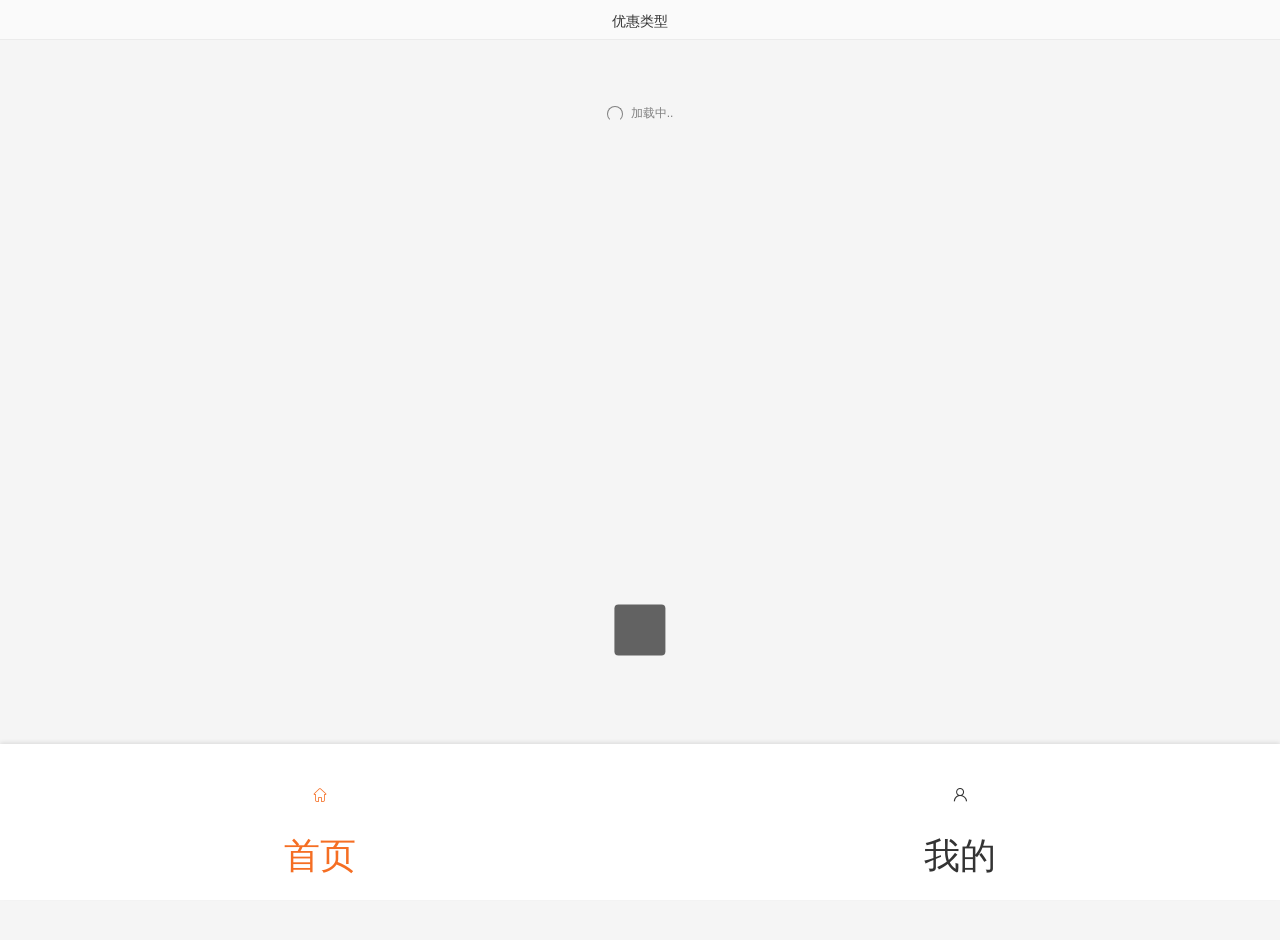
<file: youhui-web/src/main/webapp/index.html>
<!DOCTYPE html>
<html>
  <head>
    <meta charset="utf-8">
    <meta name="viewport" content="width=device-width, initial-scale=1.0, maximum-scale=1.0, minimum-scale=1.0, user-scalable=no, minimal-ui">
   <!--  <meta name="screen-orientation" content="portrait"/>
    <meta name="apple-mobile-web-app-capable" content="yes">
    <meta name="format-detection" content="telephone=no">
    <meta name="full-screen" content="yes">
    <meta name="x5-fullscreen" content="true"> -->
    <title>优惠券1111</title>
    <!--更新2019-3-24-->
    <!-- <script type="text/javascript" src="http://res.wx.qq.com/open/js/jweixin-1.0.0.js"></script> -->
    
  <link href="./static/css/app.css" rel="stylesheet"></head>
  <body>
    <div id="app">
    	<router-view></router-view>
    </div>
  <script type="text/javascript" src="./static/js/manifest.js"></script><script type="text/javascript" src="./static/js/vendor.js"></script><script type="text/javascript" src="./static/js/app.js"></script></body>
</html>
</file>
<file: youhui-web/src/main/webapp/static/css/app.css>
a,article,aside,b,body,button,dd,div,dl,dt,figcaption,figure,footer,h1,h2,h3,h4,h5,h6,header,i,input,li,nav,p,section,select,span,textarea,ul{padding:0;margin:0;list-style:none;font-style:normal;text-decoration:none;border:none;color:#333;font-weight:400;font-family:Microsoft Yahei;box-sizing:border-box;-webkit-tap-highlight-color:transparent;-webkit-font-smoothing:antialiased}a:hover,article:hover,aside:hover,b:hover,body:hover,button:hover,dd:hover,div:hover,dl:hover,dt:hover,figcaption:hover,figure:hover,footer:hover,h1:hover,h2:hover,h3:hover,h4:hover,h5:hover,h6:hover,header:hover,i:hover,input:hover,li:hover,nav:hover,p:hover,section:hover,select:hover,span:hover,textarea:hover,ul:hover{outline:none}::-webkit-scrollbar{width:0;height:0;background-color:#f5f5f5}::-webkit-scrollbar-track{-webkit-box-shadow:inset 0 0 1px transparent;border-radius:10px;background-color:#f5f5f5}::-webkit-scrollbar-thumb{border-radius:10px;-webkit-box-shadow:inset 0 0 6px rgba(0,0,0,.3);background-color:#555}input[type=button],input[type=reset],input[type=search],input[type=submit],textarea{-webkit-appearance:none}body,html{height:100%;width:100%;background-color:#f5f5f5}.clear:after{content:"";display:block;clear:both}.clear{zoom:1}.back_img{background-repeat:no-repeat;background-size:100% 100%}.margin{margin:0 auto}.left{float:left}.right{float:right}.hide{display:none}.show{display:block}.ellipsis{overflow:hidden;text-overflow:ellipsis;white-space:nowrap}.cwj_ellipsis_2{-webkit-line-clamp:2}.cwj_ellipsis_2,.cwj_ellipsis_3{text-overflow:-o-ellipsis-lastline;overflow:hidden;display:-webkit-box;text-overflow:ellipsis}.cwj_ellipsis_3{-webkit-line-clamp:3}.cwj_row,.cwj_row_v{display:-ms-flexbox;display:flex}.cwj_row_v{height:100%;flex-direction:column;-ms-flex-direction:column;-moz-flex-direction:column}.cwj_flex{-ms-flex:1;flex:1}.cwj_center_v{-ms-flex-align:center;align-items:center}.cwj_center_h{-ms-flex-pack:center;justify-content:center}.paddingTop{padding-top:1.95rem}.h_line{background-color:#eee;height:1px;margin:0 10px}.cwj_circle{height:12px;width:12px;border:1px solid #888;border-radius:50%}.bottonActive:active{-webkit-opacity:.5;-moz-opacity:.5;-khtml-opacity:.5;opacity:.5;filter:alpha(opacity=50);-ms-filter:"progid:DXImageTransform.Microsoft.Alpha(Opacity=50)";filter:progid:DXImageTransform.Microsoft.Alpha(Opacity=50)}@keyframes backOpacity{0%{opacity:1}25%{opacity:.5}50%{opacity:1}75%{opacity:.5}to{opacity:1}}.animation_opactiy{animation:backOpacity 2s ease-in-out infinite}.router-fade-enter-active,.router-fade-leave-active{transition:opacity .3s}.router-fade-enter,.router-fade-leave-active{opacity:0}a,article,aside,b,body,button,dd,div,dl,dt,figcaption,figure,footer,h1,h2,h3,h4,h5,h6,header,i,input,li,nav,p,section,select,span,textarea,ul{padding:0;margin:0;list-style:none;font-style:normal;text-decoration:none;border:none;color:#333;font-weight:400;font-family:Microsoft Yahei;box-sizing:border-box;-webkit-tap-highlight-color:transparent;-webkit-font-smoothing:antialiased}a:hover,article:hover,aside:hover,b:hover,body:hover,button:hover,dd:hover,div:hover,dl:hover,dt:hover,figcaption:hover,figure:hover,footer:hover,h1:hover,h2:hover,h3:hover,h4:hover,h5:hover,h6:hover,header:hover,i:hover,input:hover,li:hover,nav:hover,p:hover,section:hover,select:hover,span:hover,textarea:hover,ul:hover{outline:none}::-webkit-scrollbar{width:0;height:0;background-color:#f5f5f5}::-webkit-scrollbar-track{-webkit-box-shadow:inset 0 0 1px transparent;border-radius:10px;background-color:#f5f5f5}::-webkit-scrollbar-thumb{border-radius:10px;-webkit-box-shadow:inset 0 0 6px rgba(0,0,0,.3);background-color:#555}input[type=button],input[type=reset],input[type=search],input[type=submit],textarea{-webkit-appearance:none}body,html{height:100%;width:100%;background-color:#f5f5f5}.clear:after{content:"";display:block;clear:both}.clear{zoom:1}.back_img{background-repeat:no-repeat;background-size:100% 100%}.margin{margin:0 auto}.left{float:left}.right{float:right}.hide{display:none}.show{display:block}.ellipsis{overflow:hidden;text-overflow:ellipsis;white-space:nowrap}.cwj_ellipsis_2{-webkit-line-clamp:2}.cwj_ellipsis_2,.cwj_ellipsis_3{text-overflow:-o-ellipsis-lastline;overflow:hidden;display:-webkit-box;text-overflow:ellipsis}.cwj_ellipsis_3{-webkit-line-clamp:3}.cwj_row{display:-ms-flexbox;display:flex}.cwj_row_v{height:100%;display:flex;flex-direction:column;-ms-flex-direction:column;-moz-flex-direction:column}.cwj_flex{-ms-flex:1;flex:1}.cwj_center_v{-ms-flex-align:center;align-items:center}.cwj_center_h{-ms-flex-pack:center;justify-content:center}.paddingTop{padding-top:1.95rem}.h_line{background-color:#eee;height:1px;margin:0 10px}.cwj_circle{height:12px;width:12px;border:1px solid #888;border-radius:50%}.bottonActive:active{-webkit-opacity:.5;-moz-opacity:.5;-khtml-opacity:.5;opacity:.5;filter:alpha(opacity=50);-ms-filter:"progid:DXImageTransform.Microsoft.Alpha(Opacity=50)";filter:progid:DXImageTransform.Microsoft.Alpha(Opacity=50)}@keyframes backOpacity{0%{opacity:1}25%{opacity:.5}50%{opacity:1}75%{opacity:.5}to{opacity:1}}.animation_opactiy{animation:backOpacity 2s ease-in-out infinite}@keyframes line-spin-fade-loader{50%{opacity:.3}to{opacity:1}}.v-loader-inner{position:absolute;top:50%;left:64%;width:1.33333rem;height:1.33333rem;transform:translate(-50%,-50%) scale(.87);-webkit-transform:translate(-50%,-50%) scale(.87)}.line-spin-fade-loader>div:first-child{top:14px;left:0;animation:line-spin-fade-loader 1.2s .12s infinite ease-in-out}.line-spin-fade-loader>div:nth-child(2){top:10.63636px;left:10.63636px;transform:rotate(-45deg);animation:line-spin-fade-loader 1.2s .24s infinite ease-in-out}.line-spin-fade-loader>div:nth-child(3){top:0;left:14px;transform:rotate(90deg);animation:line-spin-fade-loader 1.2s .36s infinite ease-in-out}.line-spin-fade-loader>div:nth-child(4){top:-10.63636px;left:10.63636px;transform:rotate(45deg);animation:line-spin-fade-loader 1.2s .48s infinite ease-in-out}.line-spin-fade-loader>div:nth-child(5){top:-14px;left:0;animation:line-spin-fade-loader 1.2s .6s infinite ease-in-out}.line-spin-fade-loader>div:nth-child(6){top:-10.63636px;left:-10.63636px;transform:rotate(-45deg);animation:line-spin-fade-loader 1.2s .72s infinite ease-in-out}.line-spin-fade-loader>div:nth-child(7){top:0;left:-14px;transform:rotate(90deg);animation:line-spin-fade-loader 1.2s .84s infinite ease-in-out}.line-spin-fade-loader>div:nth-child(8){top:10.63636px;left:-10.63636px;transform:rotate(45deg);animation:line-spin-fade-loader 1.2s .96s infinite ease-in-out}.line-spin-fade-loader>div{background-color:#fff;border-radius:2px;margin:2px;animation-fill-mode:both;position:absolute;width:2px;height:10px}.v-loader{position:fixed;z-index:10000;background:rgba(0,0,0,.5);top:50%;left:50%;width:4rem;height:4rem;transform:translate(-50%,-50%);-webkit-transform:translate(-50%,-50%);border-radius:.16rem}.v-loading-msg{font-size:.53333rem;color:#fff;position:absolute;bottom:.48rem;width:100%;text-align:center}.el-input__suffix,.el-tree.is-dragging .el-tree-node__content *{pointer-events:none}.el-pagination--small .arrow.disabled,.el-table--hidden,.el-table .hidden-columns,.el-table td.is-hidden>*,.el-table th.is-hidden>*{visibility:hidden}.el-dropdown .el-dropdown-selfdefine:focus:active,.el-dropdown .el-dropdown-selfdefine:focus:not(.focusing),.el-message__closeBtn:focus,.el-message__content:focus,.el-popover:focus,.el-popover:focus:active,.el-popover__reference:focus:hover,.el-popover__reference:focus:not(.focusing),.el-rate:active,.el-rate:focus,.el-tooltip:focus:hover,.el-tooltip:focus:not(.focusing),.el-upload-list__item.is-success:active,.el-upload-list__item.is-success:not(.focusing):focus{outline-width:0}@font-face{font-family:element-icons;src:url([data-uri]) format("woff"),url(./static/fonts/element-icons.6f0a763.ttf) format("truetype");font-weight:400;font-style:normal}[class*=" el-icon-"],[class^=el-icon-]{font-family:element-icons!important;speak:none;font-style:normal;font-weight:400;font-variant:normal;text-transform:none;line-height:1;vertical-align:baseline;display:inline-block;-webkit-font-smoothing:antialiased;-moz-osx-font-smoothing:grayscale}.el-icon-info:before{content:"\E61A"}.el-icon-error:before{content:"\E62C"}.el-icon-success:before{content:"\E62D"}.el-icon-warning:before{content:"\E62E"}.el-icon-question:before{content:"\E634"}.el-icon-back:before{content:"\E606"}.el-icon-arrow-left:before{content:"\E600"}.el-icon-arrow-down:before{content:"\E603"}.el-icon-arrow-right:before{content:"\E604"}.el-icon-arrow-up:before{content:"\E605"}.el-icon-caret-left:before{content:"\E60A"}.el-icon-caret-bottom:before{content:"\E60B"}.el-icon-caret-top:before{content:"\E60C"}.el-icon-caret-right:before{content:"\E60E"}.el-icon-d-arrow-left:before{content:"\E610"}.el-icon-d-arrow-right:before{content:"\E613"}.el-icon-minus:before{content:"\E621"}.el-icon-plus:before{content:"\E62B"}.el-icon-remove:before{content:"\E635"}.el-icon-circle-plus:before{content:"\E601"}.el-icon-remove-outline:before{content:"\E63C"}.el-icon-circle-plus-outline:before{content:"\E602"}.el-icon-close:before{content:"\E60F"}.el-icon-check:before{content:"\E611"}.el-icon-circle-close:before{content:"\E607"}.el-icon-circle-check:before{content:"\E639"}.el-icon-circle-close-outline:before{content:"\E609"}.el-icon-circle-check-outline:before{content:"\E63E"}.el-icon-zoom-out:before{content:"\E645"}.el-icon-zoom-in:before{content:"\E641"}.el-icon-d-caret:before{content:"\E615"}.el-icon-sort:before{content:"\E640"}.el-icon-sort-down:before{content:"\E630"}.el-icon-sort-up:before{content:"\E631"}.el-icon-tickets:before{content:"\E63F"}.el-icon-document:before{content:"\E614"}.el-icon-goods:before{content:"\E618"}.el-icon-sold-out:before{content:"\E63B"}.el-icon-news:before{content:"\E625"}.el-icon-message:before{content:"\E61B"}.el-icon-date:before{content:"\E608"}.el-icon-printer:before{content:"\E62F"}.el-icon-time:before{content:"\E642"}.el-icon-bell:before{content:"\E622"}.el-icon-mobile-phone:before{content:"\E624"}.el-icon-service:before{content:"\E63A"}.el-icon-view:before{content:"\E643"}.el-icon-menu:before{content:"\E620"}.el-icon-more:before{content:"\E646"}.el-icon-more-outline:before{content:"\E626"}.el-icon-star-on:before{content:"\E637"}.el-icon-star-off:before{content:"\E63D"}.el-icon-location:before{content:"\E61D"}.el-icon-location-outline:before{content:"\E61F"}.el-icon-phone:before{content:"\E627"}.el-icon-phone-outline:before{content:"\E628"}.el-icon-picture:before{content:"\E629"}.el-icon-picture-outline:before{content:"\E62A"}.el-icon-delete:before{content:"\E612"}.el-icon-search:before{content:"\E619"}.el-icon-edit:before{content:"\E61C"}.el-icon-edit-outline:before{content:"\E616"}.el-icon-rank:before{content:"\E632"}.el-icon-refresh:before{content:"\E633"}.el-icon-share:before{content:"\E636"}.el-icon-setting:before{content:"\E638"}.el-icon-upload:before{content:"\E60D"}.el-icon-upload2:before{content:"\E644"}.el-icon-download:before{content:"\E617"}.el-icon-loading:before{content:"\E61E"}.el-icon-loading{animation:rotating 2s linear infinite}.el-icon--right{margin-left:5px}.el-icon--left{margin-right:5px}@keyframes rotating{0%{transform:rotate(0)}to{transform:rotate(1turn)}}.el-pagination{white-space:nowrap;padding:2px 5px;color:#303133;font-weight:700}.el-pagination:after,.el-pagination:before{display:table;content:""}.el-pagination:after{clear:both}.el-pagination button,.el-pagination span:not([class*=suffix]){display:inline-block;font-size:13px;min-width:35.5px;height:28px;line-height:28px;vertical-align:top;box-sizing:border-box}.el-pagination .el-input__inner{text-align:center;-moz-appearance:textfield;line-height:normal}.el-pagination .el-input__suffix{right:0;transform:scale(.8)}.el-pagination .el-select .el-input{width:100px;margin:0 5px}.el-pagination .el-select .el-input .el-input__inner{padding-right:25px;border-radius:3px}.el-pagination button{border:none;padding:0 6px;background:0 0}.el-pagination button:focus{outline:0}.el-pagination button:hover{color:#409eff}.el-pagination button:disabled{color:#c0c4cc;background-color:#fff;cursor:not-allowed}.el-pagination .btn-next,.el-pagination .btn-prev{background:50% no-repeat #fff;background-size:16px;cursor:pointer;margin:0;color:#303133}.el-pagination .btn-next .el-icon,.el-pagination .btn-prev .el-icon{display:block;font-size:12px;font-weight:700}.el-pagination .btn-prev{padding-right:12px}.el-pagination .btn-next{padding-left:12px}.el-pagination .el-pager li.disabled{color:#c0c4cc;cursor:not-allowed}.el-pager li,.el-pager li.btn-quicknext:hover,.el-pager li.btn-quickprev:hover{cursor:pointer}.el-pagination--small .btn-next,.el-pagination--small .btn-prev,.el-pagination--small .el-pager li,.el-pagination--small .el-pager li.btn-quicknext,.el-pagination--small .el-pager li.btn-quickprev,.el-pagination--small .el-pager li:last-child{border-color:transparent;font-size:12px;line-height:22px;height:22px;min-width:22px}.el-pagination--small .more:before,.el-pagination--small li.more:before{line-height:24px}.el-pagination--small button,.el-pagination--small span:not([class*=suffix]){height:22px;line-height:22px}.el-pagination--small .el-pagination__editor,.el-pagination--small .el-pagination__editor.el-input .el-input__inner{height:22px}.el-pagination__sizes{margin:0 10px 0 0;font-weight:400;color:#606266}.el-pagination__sizes .el-input .el-input__inner{font-size:13px;padding-left:8px}.el-pagination__sizes .el-input .el-input__inner:hover{border-color:#409eff}.el-pagination__total{margin-right:10px;font-weight:400;color:#606266}.el-pagination__jump{margin-left:24px;font-weight:400;color:#606266}.el-pagination__jump .el-input__inner{padding:0 3px}.el-pagination__rightwrapper{float:right}.el-pagination__editor{line-height:18px;padding:0 2px;height:28px;text-align:center;margin:0 2px;box-sizing:border-box;border-radius:3px}.el-pager,.el-pagination.is-background .btn-next,.el-pagination.is-background .btn-prev{padding:0}.el-pagination__editor.el-input{width:50px}.el-pagination__editor.el-input .el-input__inner{height:28px}.el-pagination__editor .el-input__inner::-webkit-inner-spin-button,.el-pagination__editor .el-input__inner::-webkit-outer-spin-button{-webkit-appearance:none;margin:0}.el-pagination.is-background .btn-next,.el-pagination.is-background .btn-prev,.el-pagination.is-background .el-pager li{margin:0 5px;background-color:#f4f4f5;color:#606266;min-width:30px;border-radius:2px}.el-pagination.is-background .btn-next.disabled,.el-pagination.is-background .btn-next:disabled,.el-pagination.is-background .btn-prev.disabled,.el-pagination.is-background .btn-prev:disabled,.el-pagination.is-background .el-pager li.disabled{color:#c0c4cc}.el-pagination.is-background .el-pager li:not(.disabled):hover{color:#409eff}.el-pagination.is-background .el-pager li:not(.disabled).active{background-color:#409eff;color:#fff}.el-dialog,.el-pager li{background:#fff;-webkit-box-sizing:border-box}.el-pagination.is-background.el-pagination--small .btn-next,.el-pagination.is-background.el-pagination--small .btn-prev,.el-pagination.is-background.el-pagination--small .el-pager li{margin:0 3px;min-width:22px}.el-pager,.el-pager li{vertical-align:top;margin:0;display:inline-block}.el-pager{-moz-user-select:none;-ms-user-select:none;user-select:none;list-style:none;font-size:0}.el-pager,.el-radio,.el-table th{-webkit-user-select:none}.el-date-table,.el-radio,.el-table th{-moz-user-select:none;-ms-user-select:none}.el-pager .more:before{line-height:30px}.el-pager li{padding:0 4px;font-size:13px;min-width:35.5px;height:28px;line-height:28px;box-sizing:border-box;text-align:center}.el-menu--collapse .el-menu .el-submenu,.el-menu--popup{min-width:200px}.el-pager li.btn-quicknext,.el-pager li.btn-quickprev{line-height:28px;color:#303133}.el-pager li.btn-quicknext.disabled,.el-pager li.btn-quickprev.disabled{color:#c0c4cc}.el-pager li.active+li{border-left:0}.el-pager li:hover{color:#409eff}.el-pager li.active{color:#409eff;cursor:default}.el-dialog{position:relative;margin:0 auto 50px;border-radius:2px;box-shadow:0 1px 3px rgba(0,0,0,.3);box-sizing:border-box;width:50%}.el-dialog.is-fullscreen{width:100%;margin-top:0;margin-bottom:0;height:100%;overflow:auto}.el-dialog__wrapper{position:fixed;top:0;right:0;bottom:0;left:0;overflow:auto;margin:0}.el-dialog__header{padding:20px 20px 10px}.el-dialog__headerbtn{position:absolute;top:20px;right:20px;padding:0;background:0 0;border:none;outline:0;cursor:pointer;font-size:16px}.el-dialog__headerbtn .el-dialog__close{color:#909399}.el-dialog__headerbtn:focus .el-dialog__close,.el-dialog__headerbtn:hover .el-dialog__close{color:#409eff}.el-dialog__title{line-height:24px;font-size:18px;color:#303133}.el-dialog__body{padding:30px 20px;color:#606266;font-size:14px}.el-dialog__footer{padding:10px 20px 20px;text-align:right;box-sizing:border-box}.el-dialog--center{text-align:center}.el-dialog--center .el-dialog__body{text-align:initial;padding:25px 25px 30px}.el-dialog--center .el-dialog__footer{text-align:inherit}.dialog-fade-enter-active{animation:dialog-fade-in .3s}.dialog-fade-leave-active{animation:dialog-fade-out .3s}@keyframes dialog-fade-in{0%{transform:translate3d(0,-20px,0);opacity:0}to{transform:translateZ(0);opacity:1}}@keyframes dialog-fade-out{0%{transform:translateZ(0);opacity:1}to{transform:translate3d(0,-20px,0);opacity:0}}.el-autocomplete{position:relative;display:inline-block}.el-autocomplete-suggestion{margin:5px 0;box-shadow:0 2px 12px 0 rgba(0,0,0,.1);border-radius:4px;border:1px solid #e4e7ed;box-sizing:border-box;background-color:#fff}.el-dropdown-menu,.el-menu--collapse .el-submenu .el-menu{z-index:10;-webkit-box-shadow:0 2px 12px 0 rgba(0,0,0,.1)}.el-autocomplete-suggestion__wrap{max-height:280px;padding:10px 0;box-sizing:border-box}.el-autocomplete-suggestion__list{margin:0;padding:0}.el-autocomplete-suggestion li{padding:0 20px;margin:0;line-height:34px;cursor:pointer;color:#606266;font-size:14px;list-style:none;white-space:nowrap;overflow:hidden;text-overflow:ellipsis}.el-autocomplete-suggestion li.highlighted,.el-autocomplete-suggestion li:hover{background-color:#f5f7fa}.el-autocomplete-suggestion li.divider{margin-top:6px;border-top:1px solid #000}.el-autocomplete-suggestion li.divider:last-child{margin-bottom:-6px}.el-autocomplete-suggestion.is-loading li{text-align:center;height:100px;line-height:100px;font-size:20px;color:#999}.el-autocomplete-suggestion.is-loading li:after{display:inline-block;content:"";height:100%;vertical-align:middle}.el-autocomplete-suggestion.is-loading li:hover{background-color:#fff}.el-autocomplete-suggestion.is-loading .el-icon-loading{vertical-align:middle}.el-dropdown{display:inline-block;position:relative;color:#606266;font-size:14px}.el-dropdown .el-button-group{display:block}.el-dropdown .el-button-group .el-button{float:none}.el-dropdown .el-dropdown__caret-button{padding-left:5px;padding-right:5px;position:relative;border-left:none}.el-dropdown .el-dropdown__caret-button:before{content:"";position:absolute;display:block;width:1px;top:5px;bottom:5px;left:0;background:hsla(0,0%,100%,.5)}.el-dropdown .el-dropdown__caret-button:hover:before{top:0;bottom:0}.el-dropdown .el-dropdown__caret-button .el-dropdown__icon{padding-left:0}.el-dropdown__icon{font-size:12px;margin:0 3px}.el-dropdown-menu{position:absolute;top:0;left:0;padding:10px 0;margin:5px 0;background-color:#fff;border:1px solid #ebeef5;border-radius:4px;box-shadow:0 2px 12px 0 rgba(0,0,0,.1)}.el-dropdown-menu__item{list-style:none;line-height:36px;padding:0 20px;margin:0;font-size:14px;color:#606266;cursor:pointer;outline:0}.el-dropdown-menu__item:focus,.el-dropdown-menu__item:not(.is-disabled):hover{background-color:#ecf5ff;color:#66b1ff}.el-dropdown-menu__item--divided:before,.el-menu,.el-menu--horizontal>.el-menu-item:not(.is-disabled):focus,.el-menu--horizontal>.el-menu-item:not(.is-disabled):hover,.el-menu--horizontal>.el-submenu .el-submenu__title:hover{background-color:#fff}.el-dropdown-menu__item--divided{position:relative;margin-top:6px;border-top:1px solid #ebeef5}.el-dropdown-menu__item--divided:before{content:"";height:6px;display:block;margin:0 -20px}.el-menu:after,.el-menu:before,.el-radio__inner:after,.el-switch__core:after{content:""}.el-dropdown-menu__item.is-disabled{cursor:default;color:#bbb;pointer-events:none}.el-dropdown-menu--medium{padding:6px 0}.el-dropdown-menu--medium .el-dropdown-menu__item{line-height:30px;padding:0 17px;font-size:14px}.el-dropdown-menu--medium .el-dropdown-menu__item.el-dropdown-menu__item--divided{margin-top:6px}.el-dropdown-menu--medium .el-dropdown-menu__item.el-dropdown-menu__item--divided:before{height:6px;margin:0 -17px}.el-dropdown-menu--small{padding:6px 0}.el-dropdown-menu--small .el-dropdown-menu__item{line-height:27px;padding:0 15px;font-size:13px}.el-dropdown-menu--small .el-dropdown-menu__item.el-dropdown-menu__item--divided{margin-top:4px}.el-dropdown-menu--small .el-dropdown-menu__item.el-dropdown-menu__item--divided:before{height:4px;margin:0 -15px}.el-dropdown-menu--mini{padding:3px 0}.el-dropdown-menu--mini .el-dropdown-menu__item{line-height:24px;padding:0 10px;font-size:12px}.el-dropdown-menu--mini .el-dropdown-menu__item.el-dropdown-menu__item--divided{margin-top:3px}.el-dropdown-menu--mini .el-dropdown-menu__item.el-dropdown-menu__item--divided:before{height:3px;margin:0 -10px}.el-menu{border-right:1px solid #e6e6e6;list-style:none;position:relative;margin:0;padding-left:0}.el-menu:after,.el-menu:before{display:table}.el-menu:after{clear:both}.el-menu.el-menu--horizontal{border-bottom:1px solid #e6e6e6}.el-menu--horizontal{border-right:none}.el-menu--horizontal>.el-menu-item{float:left;height:60px;line-height:60px;margin:0;border-bottom:2px solid transparent;color:#909399}.el-menu--horizontal>.el-menu-item a,.el-menu--horizontal>.el-menu-item a:hover{color:inherit}.el-menu--horizontal>.el-submenu{float:left}.el-menu--horizontal>.el-submenu:focus,.el-menu--horizontal>.el-submenu:hover{outline:0}.el-menu--horizontal>.el-submenu:focus .el-submenu__title,.el-menu--horizontal>.el-submenu:hover .el-submenu__title{color:#303133}.el-menu--horizontal>.el-submenu.is-active .el-submenu__title{border-bottom:2px solid #409eff;color:#303133}.el-menu--horizontal>.el-submenu .el-submenu__title{height:60px;line-height:60px;border-bottom:2px solid transparent;color:#909399}.el-menu--horizontal>.el-submenu .el-submenu__icon-arrow{position:static;vertical-align:middle;margin-left:8px;margin-top:-3px}.el-menu--horizontal .el-menu .el-menu-item,.el-menu--horizontal .el-menu .el-submenu__title{background-color:#fff;float:none;height:36px;line-height:36px;padding:0 10px;color:#909399}.el-menu--horizontal .el-menu .el-menu-item.is-active,.el-menu--horizontal .el-menu .el-submenu.is-active>.el-submenu__title{color:#303133}.el-menu--horizontal .el-menu-item:not(.is-disabled):focus,.el-menu--horizontal .el-menu-item:not(.is-disabled):hover{outline:0;color:#303133}.el-menu--horizontal>.el-menu-item.is-active{border-bottom:2px solid #409eff;color:#303133}.el-menu--collapse{width:64px}.el-menu--collapse>.el-menu-item [class^=el-icon-],.el-menu--collapse>.el-submenu>.el-submenu__title [class^=el-icon-]{margin:0;vertical-align:middle;width:24px;text-align:center}.el-menu--collapse>.el-menu-item .el-submenu__icon-arrow,.el-menu--collapse>.el-submenu>.el-submenu__title .el-submenu__icon-arrow{display:none}.el-menu--collapse>.el-menu-item span,.el-menu--collapse>.el-submenu>.el-submenu__title span{height:0;width:0;overflow:hidden;visibility:hidden;display:inline-block}.el-menu--collapse>.el-menu-item.is-active i{color:inherit}.el-menu--collapse .el-submenu{position:relative}.el-menu--collapse .el-submenu .el-menu{position:absolute;margin-left:5px;top:0;left:100%;border:1px solid #e4e7ed;border-radius:2px;box-shadow:0 2px 12px 0 rgba(0,0,0,.1)}.el-menu-item,.el-submenu__title{height:56px;line-height:56px;position:relative;-webkit-box-sizing:border-box;white-space:nowrap;list-style:none}.el-menu--collapse .el-submenu.is-opened>.el-submenu__title .el-submenu__icon-arrow{transform:none}.el-menu--popup{z-index:100;border:none;padding:5px 0;border-radius:2px;box-shadow:0 2px 12px 0 rgba(0,0,0,.1)}.el-menu--popup-bottom-start{margin-top:5px}.el-menu--popup-right-start{margin-left:5px;margin-right:5px}.el-menu-item{font-size:14px;color:#303133;padding:0 20px;cursor:pointer;transition:border-color .3s,background-color .3s,color .3s;box-sizing:border-box}.el-menu-item *{vertical-align:middle}.el-menu-item i{color:#909399}.el-menu-item:focus,.el-menu-item:hover{outline:0;background-color:#ecf5ff}.el-menu-item.is-disabled{opacity:.25;cursor:not-allowed;background:0 0!important}.el-menu-item [class^=el-icon-]{margin-right:5px;width:24px;text-align:center;font-size:18px;vertical-align:middle}.el-menu-item.is-active{color:#409eff}.el-menu-item.is-active i{color:inherit}.el-submenu{list-style:none;margin:0;padding-left:0}.el-submenu__title{font-size:14px;color:#303133;padding:0 20px;cursor:pointer;transition:border-color .3s,background-color .3s,color .3s;box-sizing:border-box}.el-submenu__title *{vertical-align:middle}.el-submenu__title i{color:#909399}.el-submenu__title:focus,.el-submenu__title:hover{outline:0;background-color:#ecf5ff}.el-submenu__title.is-disabled{opacity:.25;cursor:not-allowed;background:0 0!important}.el-submenu__title:hover{background-color:#ecf5ff}.el-submenu .el-menu{border:none}.el-submenu .el-menu-item{height:50px;line-height:50px;padding:0 45px;min-width:200px}.el-submenu__icon-arrow{position:absolute;top:50%;right:20px;margin-top:-7px;transition:transform .3s;font-size:12px}.el-radio,.el-radio__inner,.el-radio__input{position:relative;display:inline-block}.el-submenu.is-active .el-submenu__title{border-bottom-color:#409eff}.el-submenu.is-opened>.el-submenu__title .el-submenu__icon-arrow{transform:rotate(180deg)}.el-submenu.is-disabled .el-menu-item,.el-submenu.is-disabled .el-submenu__title{opacity:.25;cursor:not-allowed;background:0 0!important}.el-submenu [class^=el-icon-]{vertical-align:middle;margin-right:5px;width:24px;text-align:center;font-size:18px}.el-menu-item-group>ul{padding:0}.el-menu-item-group__title{padding:7px 0 7px 20px;line-height:normal;font-size:12px;color:#909399}.el-radio,.el-radio--medium.is-bordered .el-radio__label{font-size:14px}.horizontal-collapse-transition .el-submenu__title .el-submenu__icon-arrow{transition:.2s;opacity:0}.el-radio{color:#606266;font-weight:500;line-height:1;cursor:pointer;white-space:nowrap;outline:0;margin-right:30px}.el-radio.is-bordered{padding:12px 20px 0 10px;border-radius:4px;border:1px solid #dcdfe6;box-sizing:border-box;height:40px}.el-radio.is-bordered.is-checked{border-color:#409eff}.el-radio.is-bordered.is-disabled{cursor:not-allowed;border-color:#ebeef5}.el-radio__input.is-disabled .el-radio__inner,.el-radio__input.is-disabled.is-checked .el-radio__inner{background-color:#f5f7fa;border-color:#e4e7ed}.el-radio.is-bordered+.el-radio.is-bordered{margin-left:10px}.el-radio--medium.is-bordered{padding:10px 20px 0 10px;border-radius:4px;height:36px}.el-radio--mini.is-bordered .el-radio__label,.el-radio--small.is-bordered .el-radio__label{font-size:12px}.el-radio--medium.is-bordered .el-radio__inner{height:14px;width:14px}.el-radio--small.is-bordered{padding:8px 15px 0 10px;border-radius:3px;height:32px}.el-radio--small.is-bordered .el-radio__inner{height:12px;width:12px}.el-radio--mini.is-bordered{padding:6px 15px 0 10px;border-radius:3px;height:28px}.el-radio--mini.is-bordered .el-radio__inner{height:12px;width:12px}.el-radio:last-child{margin-right:0}.el-radio__input{white-space:nowrap;cursor:pointer;outline:0;line-height:1;vertical-align:middle}.el-radio__input.is-disabled .el-radio__inner{cursor:not-allowed}.el-radio__input.is-disabled .el-radio__inner:after{cursor:not-allowed;background-color:#f5f7fa}.el-radio__input.is-disabled .el-radio__inner+.el-radio__label{cursor:not-allowed}.el-radio__input.is-disabled.is-checked .el-radio__inner:after{background-color:#c0c4cc}.el-radio__input.is-disabled+span.el-radio__label{color:#c0c4cc;cursor:not-allowed}.el-radio__input.is-checked .el-radio__inner{border-color:#409eff;background:#409eff}.el-radio__input.is-checked .el-radio__inner:after{transform:translate(-50%,-50%) scale(1)}.el-radio__input.is-checked+.el-radio__label{color:#409eff}.el-radio__input.is-focus .el-radio__inner{border-color:#409eff}.el-radio__inner{border:1px solid #dcdfe6;border-radius:100%;width:14px;height:14px;background-color:#fff;cursor:pointer;box-sizing:border-box}.el-radio-button__inner,.el-switch__core{-webkit-box-sizing:border-box;vertical-align:middle}.el-radio__inner:hover{border-color:#409eff}.el-radio__inner:after{width:4px;height:4px;border-radius:100%;background-color:#fff;position:absolute;left:50%;top:50%;transform:translate(-50%,-50%) scale(0);transition:transform .15s ease-in}.el-radio__original{opacity:0;outline:0;position:absolute;z-index:-1;top:0;left:0;right:0;bottom:0;margin:0}.el-radio-button,.el-radio-button__inner{display:inline-block;position:relative;outline:0}.el-radio:focus:not(.is-focus):not(:active):not(.is-disabled) .el-radio__inner{box-shadow:0 0 2px 2px #409eff}.el-radio__label{font-size:14px;padding-left:10px}.el-radio-group{display:inline-block;line-height:1;vertical-align:middle;font-size:0}.el-radio-button__inner{line-height:1;white-space:nowrap;background:#fff;border:1px solid #dcdfe6;font-weight:500;border-left:0;color:#606266;-webkit-appearance:none;text-align:center;box-sizing:border-box;margin:0;cursor:pointer;transition:all .3s cubic-bezier(.645,.045,.355,1);padding:12px 20px;font-size:14px;border-radius:0}.el-radio-button__inner.is-round{padding:12px 20px}.el-radio-button__inner:hover{color:#409eff}.el-radio-button__inner [class*=el-icon-]{line-height:.9}.el-radio-button__inner [class*=el-icon-]+span{margin-left:5px}.el-radio-button:first-child .el-radio-button__inner{border-left:1px solid #dcdfe6;border-radius:4px 0 0 4px;box-shadow:none!important}.el-radio-button__orig-radio{opacity:0;outline:0;position:absolute;z-index:-1}.el-radio-button__orig-radio:checked+.el-radio-button__inner{color:#fff;background-color:#409eff;border-color:#409eff;box-shadow:-1px 0 0 0 #409eff}.el-radio-button__orig-radio:disabled+.el-radio-button__inner{color:#c0c4cc;cursor:not-allowed;background-image:none;background-color:#fff;border-color:#ebeef5;box-shadow:none}.el-radio-button__orig-radio:disabled:checked+.el-radio-button__inner{background-color:#f2f6fc}.el-radio-button:last-child .el-radio-button__inner{border-radius:0 4px 4px 0}.el-popover,.el-radio-button:first-child:last-child .el-radio-button__inner{border-radius:4px}.el-radio-button--medium .el-radio-button__inner{padding:10px 20px;font-size:14px;border-radius:0}.el-radio-button--medium .el-radio-button__inner.is-round{padding:10px 20px}.el-radio-button--small .el-radio-button__inner{padding:9px 15px;font-size:12px;border-radius:0}.el-radio-button--small .el-radio-button__inner.is-round{padding:9px 15px}.el-radio-button--mini .el-radio-button__inner{padding:7px 15px;font-size:12px;border-radius:0}.el-radio-button--mini .el-radio-button__inner.is-round{padding:7px 15px}.el-radio-button:focus:not(.is-focus):not(:active):not(.is-disabled){box-shadow:0 0 2px 2px #409eff}.el-switch{display:-ms-inline-flexbox;display:inline-flex;-ms-flex-align:center;align-items:center;position:relative;font-size:14px;line-height:20px;height:20px;vertical-align:middle}.el-switch__core,.el-switch__label{display:inline-block;cursor:pointer}.el-switch.is-disabled .el-switch__core,.el-switch.is-disabled .el-switch__label{cursor:not-allowed}.el-switch__label{transition:.2s;height:20px;font-size:14px;font-weight:500;vertical-align:middle;color:#303133}.el-switch__label.is-active{color:#409eff}.el-switch__label--left{margin-right:10px}.el-switch__label--right{margin-left:10px}.el-switch__label *{line-height:1;font-size:14px;display:inline-block}.el-switch__input{position:absolute;width:0;height:0;opacity:0;margin:0}.el-switch__core{margin:0;position:relative;width:40px;height:20px;border:1px solid #dcdfe6;outline:0;border-radius:10px;box-sizing:border-box;background:#dcdfe6;transition:border-color .3s,background-color .3s}.el-switch__core:after{position:absolute;top:1px;left:1px;border-radius:100%;transition:all .3s;width:16px;height:16px;background-color:#fff}.el-switch.is-checked .el-switch__core{border-color:#409eff;background-color:#409eff}.el-switch.is-checked .el-switch__core:after{left:100%;margin-left:-17px}.el-switch.is-disabled{opacity:.6}.el-switch--wide .el-switch__label.el-switch__label--left span{left:10px}.el-switch--wide .el-switch__label.el-switch__label--right span{right:10px}.el-switch .label-fade-enter,.el-switch .label-fade-leave-active{opacity:0}.el-select-dropdown{position:absolute;z-index:1001;border:1px solid #e4e7ed;border-radius:4px;background-color:#fff;box-shadow:0 2px 12px 0 rgba(0,0,0,.1);box-sizing:border-box;margin:5px 0}.el-select-dropdown.is-multiple .el-select-dropdown__item.selected{color:#409eff;background-color:#fff}.el-select-dropdown.is-multiple .el-select-dropdown__item.selected.hover{background-color:#f5f7fa}.el-select-dropdown.is-multiple .el-select-dropdown__item.selected:after{position:absolute;right:20px;font-family:element-icons;content:"\E611";font-size:12px;font-weight:700;-webkit-font-smoothing:antialiased;-moz-osx-font-smoothing:grayscale}.el-select-dropdown .el-scrollbar.is-empty .el-select-dropdown__list{padding:0}.el-select-dropdown__empty{padding:10px 0;margin:0;text-align:center;color:#999;font-size:14px}.el-select-dropdown__wrap{max-height:274px}.el-select-dropdown__list{list-style:none;padding:6px 0;margin:0;box-sizing:border-box}.el-select-dropdown__item{font-size:14px;padding:0 20px;position:relative;white-space:nowrap;overflow:hidden;text-overflow:ellipsis;color:#606266;height:34px;line-height:34px;box-sizing:border-box;cursor:pointer}.el-select-dropdown__item.is-disabled{color:#c0c4cc;cursor:not-allowed}.el-select-dropdown__item.is-disabled:hover{background-color:#fff}.el-select-dropdown__item.hover,.el-select-dropdown__item:hover{background-color:#f5f7fa}.el-select-dropdown__item.selected{color:#409eff;font-weight:700}.el-select-group{margin:0;padding:0}.el-select-group__wrap{position:relative;list-style:none;margin:0;padding:0}.el-select-group__wrap:not(:last-of-type){padding-bottom:24px}.el-select-group__wrap:not(:last-of-type):after{content:"";position:absolute;display:block;left:20px;right:20px;bottom:12px;height:1px;background:#e4e7ed}.el-select-group__title{padding-left:20px;font-size:12px;color:#909399;line-height:30px}.el-select-group .el-select-dropdown__item{padding-left:20px}.el-select{display:inline-block;position:relative}.el-select .el-select__tags>span{display:contents}.el-select:hover .el-input__inner{border-color:#c0c4cc}.el-select .el-input__inner{cursor:pointer;padding-right:35px}.el-select .el-input__inner:focus{border-color:#409eff}.el-select .el-input .el-select__caret{color:#c0c4cc;font-size:14px;transition:transform .3s;transform:rotate(180deg);cursor:pointer}.el-select .el-input .el-select__caret.is-reverse{transform:rotate(0)}.el-select .el-input .el-select__caret.is-show-close{font-size:14px;text-align:center;transform:rotate(180deg);border-radius:100%;color:#c0c4cc;transition:color .2s cubic-bezier(.645,.045,.355,1)}.el-select .el-input .el-select__caret.is-show-close:hover{color:#909399}.el-select .el-input.is-disabled .el-input__inner{cursor:not-allowed}.el-select .el-input.is-disabled .el-input__inner:hover{border-color:#e4e7ed}.el-select .el-input.is-focus .el-input__inner{border-color:#409eff}.el-select>.el-input{display:block}.el-select__input{border:none;outline:0;padding:0;margin-left:15px;color:#666;font-size:14px;-webkit-appearance:none;-moz-appearance:none;appearance:none;height:28px;background-color:transparent}.el-select__input.is-mini{height:14px}.el-select__close{cursor:pointer;position:absolute;top:8px;z-index:1000;right:25px;color:#c0c4cc;line-height:18px;font-size:14px}.el-select__close:hover{color:#909399}.el-select__tags{position:absolute;line-height:normal;white-space:normal;z-index:1;top:50%;transform:translateY(-50%);display:-ms-flexbox;display:flex;-ms-flex-align:center;align-items:center;-ms-flex-wrap:wrap;flex-wrap:wrap}.el-select .el-tag__close{margin-top:-2px}.el-select .el-tag{box-sizing:border-box;border-color:transparent;margin:2px 0 2px 6px;background-color:#f0f2f5}.el-select .el-tag__close.el-icon-close{background-color:#c0c4cc;right:-7px;top:0;color:#fff}.el-select .el-tag__close.el-icon-close:hover{background-color:#909399}.el-table,.el-table__expanded-cell{background-color:#fff}.el-select .el-tag__close.el-icon-close:before{display:block;transform:translateY(.5px)}.el-table{position:relative;overflow:hidden;box-sizing:border-box;-ms-flex:1;flex:1;width:100%;max-width:100%;font-size:14px;color:#606266}.el-table--mini,.el-table--small,.el-table__expand-icon{font-size:12px}.el-table__empty-block{min-height:60px;text-align:center;width:100%;height:100%;display:-ms-flexbox;display:flex;-ms-flex-pack:center;justify-content:center;-ms-flex-align:center;align-items:center}.el-table__empty-text{line-height:60px;width:50%;color:#909399}.el-table__expand-column .cell{padding:0;text-align:center}.el-table__expand-icon{position:relative;cursor:pointer;color:#666;transition:transform .2s ease-in-out;height:20px}.el-table__expand-icon--expanded{transform:rotate(90deg)}.el-table__expand-icon>.el-icon{position:absolute;left:50%;top:50%;margin-left:-5px;margin-top:-5px}.el-table__expanded-cell[class*=cell]{padding:20px 50px}.el-table__expanded-cell:hover{background-color:transparent!important}.el-table--fit{border-right:0;border-bottom:0}.el-table--fit td.gutter,.el-table--fit th.gutter{border-right-width:1px}.el-table--scrollable-x .el-table__body-wrapper{overflow-x:auto}.el-table--scrollable-y .el-table__body-wrapper{overflow-y:auto}.el-table thead{color:#909399;font-weight:500}.el-table thead.is-group th{background:#f5f7fa}.el-table th,.el-table tr{background-color:#fff}.el-table td,.el-table th{padding:12px 0;min-width:0;box-sizing:border-box;text-overflow:ellipsis;vertical-align:middle;position:relative;text-align:left}.el-table th>.cell,.el-table th div{-webkit-box-sizing:border-box;display:inline-block}.el-table td.is-center,.el-table th.is-center{text-align:center}.el-table td.is-right,.el-table th.is-right{text-align:right}.el-table td.gutter,.el-table th.gutter{width:15px;border-right-width:0;border-bottom-width:0;padding:0}.el-table--medium td,.el-table--medium th{padding:10px 0}.el-table--small td,.el-table--small th{padding:8px 0}.el-table--mini td,.el-table--mini th{padding:6px 0}.el-table .cell,.el-table th div{padding-right:10px;overflow:hidden;text-overflow:ellipsis}.el-table--border td:first-child .cell,.el-table--border th:first-child .cell,.el-table .cell,.el-table th div{padding-left:10px}.el-table tr input[type=checkbox]{margin:0}.el-table td,.el-table th.is-leaf{border-bottom:1px solid #ebeef5}.el-table th.is-sortable{cursor:pointer}.el-table th{white-space:nowrap;overflow:hidden;user-select:none}.el-table th div{line-height:40px;box-sizing:border-box;white-space:nowrap}.el-table th>.cell{position:relative;word-wrap:normal;text-overflow:ellipsis;vertical-align:middle;width:100%;box-sizing:border-box}.el-table th>.cell.highlight{color:#409eff}.el-table th.required>div:before{display:inline-block;content:"";width:8px;height:8px;border-radius:50%;background:#ff4d51;margin-right:5px;vertical-align:middle}.el-table td div{box-sizing:border-box}.el-table td.gutter{width:0}.el-table .cell{box-sizing:border-box;white-space:normal;word-break:break-all;line-height:23px}.el-table .cell.el-tooltip{white-space:nowrap;min-width:50px}.el-table--border,.el-table--group{border:1px solid #ebeef5}.el-table--border:after,.el-table--group:after,.el-table:before{content:"";position:absolute;background-color:#ebeef5;z-index:1}.el-table--border:after,.el-table--group:after{top:0;right:0;width:1px;height:100%}.el-table:before{left:0;bottom:0;width:100%;height:1px}.el-table--border{border-right:none;border-bottom:none}.el-table--border.el-loading-parent--relative{border-color:transparent}.el-table--border td,.el-table--border th,.el-table__body-wrapper .el-table--border.is-scrolling-left~.el-table__fixed{border-right:1px solid #ebeef5}.el-table--border th.gutter:last-of-type{border-bottom:1px solid #ebeef5;border-bottom-width:1px}.el-table--border th,.el-table__fixed-right-patch{border-bottom:1px solid #ebeef5}.el-table__fixed,.el-table__fixed-right{position:absolute;top:0;left:0;overflow-x:hidden;overflow-y:hidden;box-shadow:0 0 10px rgba(0,0,0,.12)}.el-table__fixed-right:before,.el-table__fixed:before{content:"";position:absolute;left:0;bottom:0;width:100%;height:1px;background-color:#ebeef5;z-index:4}.el-table__fixed-right-patch{position:absolute;top:-1px;right:0;background-color:#fff}.el-table__fixed-right{top:0;left:auto;right:0}.el-table__fixed-right .el-table__fixed-body-wrapper,.el-table__fixed-right .el-table__fixed-footer-wrapper,.el-table__fixed-right .el-table__fixed-header-wrapper{left:auto;right:0}.el-table__fixed-header-wrapper{position:absolute;left:0;top:0;z-index:3}.el-table__fixed-footer-wrapper{position:absolute;left:0;bottom:0;z-index:3}.el-table__fixed-footer-wrapper tbody td{border-top:1px solid #ebeef5;background-color:#f5f7fa;color:#606266}.el-table__fixed-body-wrapper{position:absolute;left:0;top:37px;overflow:hidden;z-index:3}.el-table__body-wrapper,.el-table__footer-wrapper,.el-table__header-wrapper{width:100%}.el-table__footer-wrapper{margin-top:-1px}.el-table__footer-wrapper td{border-top:1px solid #ebeef5}.el-table__body,.el-table__footer,.el-table__header{table-layout:fixed;border-collapse:separate}.el-table__footer-wrapper,.el-table__header-wrapper{overflow:hidden}.el-table__footer-wrapper tbody td,.el-table__header-wrapper tbody td{background-color:#f5f7fa;color:#606266}.el-table__body-wrapper{overflow:hidden;position:relative}.el-table__body-wrapper.is-scrolling-left~.el-table__fixed,.el-table__body-wrapper.is-scrolling-none~.el-table__fixed,.el-table__body-wrapper.is-scrolling-none~.el-table__fixed-right,.el-table__body-wrapper.is-scrolling-right~.el-table__fixed-right{box-shadow:none}.el-picker-panel,.el-table-filter{-webkit-box-shadow:0 2px 12px 0 rgba(0,0,0,.1)}.el-table__body-wrapper .el-table--border.is-scrolling-right~.el-table__fixed-right{border-left:1px solid #ebeef5}.el-table .caret-wrapper{display:-ms-inline-flexbox;display:inline-flex;-ms-flex-direction:column;flex-direction:column;-ms-flex-align:center;align-items:center;height:34px;width:24px;vertical-align:middle;cursor:pointer;overflow:initial;position:relative}.el-table .sort-caret{width:0;height:0;border:5px solid transparent;position:absolute;left:7px}.el-table .sort-caret.ascending{border-bottom-color:#c0c4cc;top:5px}.el-table .sort-caret.descending{border-top-color:#c0c4cc;bottom:7px}.el-table .ascending .sort-caret.ascending{border-bottom-color:#409eff}.el-table .descending .sort-caret.descending{border-top-color:#409eff}.el-table .hidden-columns{position:absolute;z-index:-1}.el-table--striped .el-table__body tr.el-table__row--striped td{background:#fafafa}.el-table--striped .el-table__body tr.el-table__row--striped.current-row td,.el-table__body tr.current-row>td,.el-table__body tr.hover-row.current-row>td,.el-table__body tr.hover-row.el-table__row--striped.current-row>td,.el-table__body tr.hover-row.el-table__row--striped>td,.el-table__body tr.hover-row>td{background-color:#ecf5ff}.el-table__column-resize-proxy{position:absolute;left:200px;top:0;bottom:0;width:0;border-left:1px solid #ebeef5;z-index:10}.el-table__column-filter-trigger{display:inline-block;line-height:34px;cursor:pointer}.el-table__column-filter-trigger i{color:#909399;font-size:12px;transform:scale(.75)}.el-table--enable-row-transition .el-table__body td{transition:background-color .25s ease}.el-table--enable-row-hover .el-table__body tr:hover>td{background-color:#f5f7fa}.el-table--fluid-height .el-table__fixed,.el-table--fluid-height .el-table__fixed-right{bottom:0;overflow:hidden}.el-table-column--selection .cell{padding-left:14px;padding-right:14px}.el-table-filter{border:1px solid #ebeef5;border-radius:2px;background-color:#fff;box-shadow:0 2px 12px 0 rgba(0,0,0,.1);box-sizing:border-box;margin:2px 0}.el-table-filter__list{padding:5px 0;margin:0;list-style:none;min-width:100px}.el-table-filter__list-item{line-height:36px;padding:0 10px;cursor:pointer;font-size:14px}.el-table-filter__list-item:hover{background-color:#ecf5ff;color:#66b1ff}.el-table-filter__list-item.is-active{background-color:#409eff;color:#fff}.el-table-filter__content{min-width:100px}.el-table-filter__bottom{border-top:1px solid #ebeef5;padding:8px}.el-table-filter__bottom button{background:0 0;border:none;color:#606266;cursor:pointer;font-size:13px;padding:0 3px}.el-date-table.is-week-mode .el-date-table__row.current div,.el-date-table.is-week-mode .el-date-table__row:hover div,.el-date-table td.in-range div,.el-date-table td.in-range div:hover{background-color:#f2f6fc}.el-table-filter__bottom button:hover{color:#409eff}.el-table-filter__bottom button:focus{outline:0}.el-table-filter__bottom button.is-disabled{color:#c0c4cc;cursor:not-allowed}.el-table-filter__wrap{max-height:280px}.el-table-filter__checkbox-group{padding:10px}.el-table-filter__checkbox-group label.el-checkbox{display:block;margin-right:5px;margin-bottom:8px;margin-left:5px}.el-table-filter__checkbox-group .el-checkbox:last-child{margin-bottom:0}.el-date-table{font-size:12px;-webkit-user-select:none;user-select:none}.el-slider__button-wrapper,.el-time-panel{-moz-user-select:none;-ms-user-select:none}.el-date-table.is-week-mode .el-date-table__row:hover td.available:hover{color:#606266}.el-date-table.is-week-mode .el-date-table__row:hover td:first-child div{margin-left:5px;border-top-left-radius:15px;border-bottom-left-radius:15px}.el-date-table.is-week-mode .el-date-table__row:hover td:last-child div{margin-right:5px;border-top-right-radius:15px;border-bottom-right-radius:15px}.el-date-table td{width:32px;height:30px;padding:4px 0;box-sizing:border-box;text-align:center;cursor:pointer;position:relative}.el-date-table td div{height:30px;padding:3px 0;box-sizing:border-box}.el-date-table td span{width:24px;height:24px;display:block;margin:0 auto;line-height:24px;position:absolute;left:50%;transform:translateX(-50%);border-radius:50%}.el-month-table td .cell,.el-year-table td .cell{width:48px;height:32px;display:block;line-height:32px}.el-date-table td.next-month,.el-date-table td.prev-month{color:#c0c4cc}.el-date-table td.today{position:relative}.el-date-table td.today span{color:#409eff;font-weight:700}.el-date-table td.today.end-date span,.el-date-table td.today.start-date span{color:#fff}.el-date-table td.available:hover{color:#409eff}.el-date-table td.current:not(.disabled) span{color:#fff;background-color:#409eff}.el-date-table td.end-date div,.el-date-table td.start-date div{color:#fff}.el-date-table td.end-date span,.el-date-table td.start-date span{background-color:#409eff}.el-date-table td.start-date div{margin-left:5px;border-top-left-radius:15px;border-bottom-left-radius:15px}.el-date-table td.end-date div{margin-right:5px;border-top-right-radius:15px;border-bottom-right-radius:15px}.el-date-table td.disabled div{background-color:#f5f7fa;opacity:1;cursor:not-allowed;color:#c0c4cc}.el-date-table td.selected div{margin-left:5px;margin-right:5px;background-color:#f2f6fc;border-radius:15px}.el-date-table td.selected div:hover{background-color:#f2f6fc}.el-date-table td.selected span{background-color:#409eff;color:#fff;border-radius:15px}.el-date-table td.week{font-size:80%;color:#606266}.el-month-table,.el-year-table{font-size:12px;border-collapse:collapse}.el-date-table th{padding:5px;color:#606266;font-weight:400;border-bottom:1px solid #ebeef5}.el-month-table{margin:-1px}.el-month-table td{text-align:center;padding:20px 3px;cursor:pointer}.el-month-table td.today .cell{color:#409eff;font-weight:700}.el-month-table td.disabled .cell{background-color:#f5f7fa;cursor:not-allowed;color:#c0c4cc}.el-month-table td.disabled .cell:hover{color:#c0c4cc}.el-month-table td .cell{color:#606266;margin:0 auto}.el-month-table td .cell:hover,.el-month-table td.current:not(.disabled) .cell{color:#409eff}.el-year-table{margin:-1px}.el-year-table .el-icon{color:#303133}.el-year-table td{text-align:center;padding:20px 3px;cursor:pointer}.el-year-table td.today .cell{color:#409eff;font-weight:700}.el-year-table td.disabled .cell{background-color:#f5f7fa;cursor:not-allowed;color:#c0c4cc}.el-year-table td.disabled .cell:hover{color:#c0c4cc}.el-year-table td .cell{color:#606266;margin:0 auto}.el-year-table td .cell:hover,.el-year-table td.current:not(.disabled) .cell{color:#409eff}.el-date-range-picker{width:646px}.el-date-range-picker.has-sidebar{width:756px}.el-date-range-picker table{table-layout:fixed;width:100%}.el-date-range-picker .el-picker-panel__body{min-width:513px}.el-date-range-picker .el-picker-panel__content{margin:0}.el-date-range-picker__header{position:relative;text-align:center;height:28px}.el-date-range-picker__header [class*=arrow-left]{float:left}.el-date-range-picker__header [class*=arrow-right]{float:right}.el-date-range-picker__header div{font-size:16px;font-weight:500;margin-right:50px}.el-date-range-picker__content{float:left;width:50%;box-sizing:border-box;margin:0;padding:16px}.el-date-range-picker__content.is-left{border-right:1px solid #e4e4e4}.el-date-range-picker__content.is-right .el-date-range-picker__header div{margin-left:50px;margin-right:50px}.el-date-range-picker__editors-wrap{box-sizing:border-box;display:table-cell}.el-date-range-picker__editors-wrap.is-right{text-align:right}.el-date-range-picker__time-header{position:relative;border-bottom:1px solid #e4e4e4;font-size:12px;padding:8px 5px 5px;display:table;width:100%;box-sizing:border-box}.el-date-range-picker__time-header>.el-icon-arrow-right{font-size:20px;vertical-align:middle;display:table-cell;color:#303133}.el-date-range-picker__time-picker-wrap{position:relative;display:table-cell;padding:0 5px}.el-date-range-picker__time-picker-wrap .el-picker-panel{position:absolute;top:13px;right:0;z-index:1;background:#fff}.el-date-picker{width:322px}.el-date-picker.has-sidebar.has-time{width:434px}.el-date-picker.has-sidebar{width:438px}.el-date-picker.has-time .el-picker-panel__body-wrapper{position:relative}.el-date-picker .el-picker-panel__content{width:292px}.el-date-picker table{table-layout:fixed;width:100%}.el-date-picker__editor-wrap{position:relative;display:table-cell;padding:0 5px}.el-date-picker__time-header{position:relative;border-bottom:1px solid #e4e4e4;font-size:12px;padding:8px 5px 5px;display:table;width:100%;box-sizing:border-box}.el-date-picker__header{margin:12px;text-align:center}.el-date-picker__header--bordered{margin-bottom:0;padding-bottom:12px;border-bottom:1px solid #ebeef5}.el-date-picker__header--bordered+.el-picker-panel__content{margin-top:0}.el-date-picker__header-label{font-size:16px;font-weight:500;padding:0 5px;line-height:22px;text-align:center;cursor:pointer;color:#606266}.el-date-picker__header-label.active,.el-date-picker__header-label:hover{color:#409eff}.el-date-picker__prev-btn{float:left}.el-date-picker__next-btn{float:right}.el-date-picker__time-wrap{padding:10px;text-align:center}.el-date-picker__time-label{float:left;cursor:pointer;line-height:30px;margin-left:10px}.time-select{margin:5px 0;min-width:0}.time-select .el-picker-panel__content{max-height:200px;margin:0}.time-select-item{padding:8px 10px;font-size:14px;line-height:20px}.time-select-item.selected:not(.disabled){color:#409eff;font-weight:700}.time-select-item.disabled{color:#e4e7ed;cursor:not-allowed}.time-select-item:hover{background-color:#f5f7fa;font-weight:700;cursor:pointer}.el-date-editor{position:relative;display:inline-block;text-align:left}.el-date-editor.el-input,.el-date-editor.el-input__inner{width:220px}.el-date-editor--daterange.el-input,.el-date-editor--daterange.el-input__inner,.el-date-editor--timerange.el-input,.el-date-editor--timerange.el-input__inner{width:350px}.el-date-editor--datetimerange.el-input,.el-date-editor--datetimerange.el-input__inner{width:400px}.el-date-editor--dates .el-input__inner{text-overflow:ellipsis;white-space:nowrap}.el-date-editor .el-icon-circle-close{cursor:pointer}.el-date-editor .el-range__icon{font-size:14px;margin-left:-5px;color:#c0c4cc;float:left;line-height:32px}.el-date-editor .el-range-input,.el-date-editor .el-range-separator{height:100%;margin:0;text-align:center;display:inline-block;font-size:14px}.el-date-editor .el-range-input{-webkit-appearance:none;-moz-appearance:none;appearance:none;border:none;outline:0;padding:0;width:39%;color:#606266}.el-date-editor .el-range-input::-webkit-input-placeholder{color:#c0c4cc}.el-date-editor .el-range-input::-ms-input-placeholder{color:#c0c4cc}.el-date-editor .el-range-input::placeholder{color:#c0c4cc}.el-date-editor .el-range-separator{padding:0 5px;line-height:32px;width:5%;color:#303133}.el-date-editor .el-range__close-icon{font-size:14px;color:#c0c4cc;width:25px;display:inline-block;float:right;line-height:32px}.el-range-editor.el-input__inner{display:-ms-inline-flexbox;display:inline-flex;-ms-flex-align:center;align-items:center;padding:3px 10px}.el-range-editor .el-range-input{line-height:1}.el-range-editor.is-active,.el-range-editor.is-active:hover{border-color:#409eff}.el-range-editor--medium.el-input__inner{height:36px}.el-range-editor--medium .el-range-separator{line-height:28px;font-size:14px}.el-range-editor--medium .el-range-input{font-size:14px}.el-range-editor--medium .el-range__close-icon,.el-range-editor--medium .el-range__icon{line-height:28px}.el-range-editor--small.el-input__inner{height:32px}.el-range-editor--small .el-range-separator{line-height:24px;font-size:13px}.el-range-editor--small .el-range-input{font-size:13px}.el-range-editor--small .el-range__close-icon,.el-range-editor--small .el-range__icon{line-height:24px}.el-range-editor--mini.el-input__inner{height:28px}.el-range-editor--mini .el-range-separator{line-height:20px;font-size:12px}.el-range-editor--mini .el-range-input{font-size:12px}.el-range-editor--mini .el-range__close-icon,.el-range-editor--mini .el-range__icon{line-height:20px}.el-range-editor.is-disabled{background-color:#f5f7fa;border-color:#e4e7ed;color:#c0c4cc;cursor:not-allowed}.el-range-editor.is-disabled:focus,.el-range-editor.is-disabled:hover{border-color:#e4e7ed}.el-range-editor.is-disabled input{background-color:#f5f7fa;color:#c0c4cc;cursor:not-allowed}.el-range-editor.is-disabled input::-webkit-input-placeholder{color:#c0c4cc}.el-range-editor.is-disabled input::-ms-input-placeholder{color:#c0c4cc}.el-range-editor.is-disabled input::placeholder{color:#c0c4cc}.el-range-editor.is-disabled .el-range-separator{color:#c0c4cc}.el-picker-panel{color:#606266;border:1px solid #e4e7ed;box-shadow:0 2px 12px 0 rgba(0,0,0,.1);background:#fff;border-radius:4px;line-height:30px;margin:5px 0}.el-popover,.el-time-panel{-webkit-box-shadow:0 2px 12px 0 rgba(0,0,0,.1)}.el-picker-panel__body-wrapper:after,.el-picker-panel__body:after{content:"";display:table;clear:both}.el-picker-panel__content{position:relative;margin:15px}.el-picker-panel__footer{border-top:1px solid #e4e4e4;padding:4px;text-align:right;background-color:#fff;position:relative;font-size:0}.el-picker-panel__shortcut{display:block;width:100%;border:0;background-color:transparent;line-height:28px;font-size:14px;color:#606266;padding-left:12px;text-align:left;outline:0;cursor:pointer}.el-picker-panel__shortcut:hover{color:#409eff}.el-picker-panel__shortcut.active{background-color:#e6f1fe;color:#409eff}.el-picker-panel__btn{border:1px solid #dcdcdc;color:#333;line-height:24px;border-radius:2px;padding:0 20px;cursor:pointer;background-color:transparent;outline:0;font-size:12px}.el-picker-panel__btn[disabled]{color:#ccc;cursor:not-allowed}.el-picker-panel__icon-btn{font-size:12px;color:#303133;border:0;background:0 0;cursor:pointer;outline:0;margin-top:8px}.el-picker-panel__icon-btn:hover{color:#409eff}.el-picker-panel__icon-btn.is-disabled{color:#bbb}.el-picker-panel__icon-btn.is-disabled:hover{cursor:not-allowed}.el-picker-panel__link-btn{vertical-align:middle}.el-picker-panel [slot=sidebar],.el-picker-panel__sidebar{position:absolute;top:0;bottom:0;width:110px;border-right:1px solid #e4e4e4;box-sizing:border-box;padding-top:6px;background-color:#fff;overflow:auto}.el-picker-panel [slot=sidebar]+.el-picker-panel__body,.el-picker-panel__sidebar+.el-picker-panel__body{margin-left:110px}.el-time-spinner.has-seconds .el-time-spinner__wrapper{width:33.3%}.el-time-spinner__wrapper{max-height:190px;overflow:auto;display:inline-block;width:50%;vertical-align:top;position:relative}.el-time-spinner__wrapper .el-scrollbar__wrap:not(.el-scrollbar__wrap--hidden-default){padding-bottom:15px}.el-time-spinner__input.el-input .el-input__inner,.el-time-spinner__list{padding:0;text-align:center}.el-time-spinner__wrapper.is-arrow{box-sizing:border-box;text-align:center;overflow:hidden}.el-time-spinner__wrapper.is-arrow .el-time-spinner__list{transform:translateY(-32px)}.el-time-spinner__wrapper.is-arrow .el-time-spinner__item:hover:not(.disabled):not(.active){background:#fff;cursor:default}.el-time-spinner__arrow{font-size:12px;color:#909399;position:absolute;left:0;width:100%;z-index:1;text-align:center;height:30px;line-height:30px;cursor:pointer}.el-time-spinner__arrow:hover{color:#409eff}.el-time-spinner__arrow.el-icon-arrow-up{top:10px}.el-time-spinner__arrow.el-icon-arrow-down{bottom:10px}.el-time-spinner__input.el-input{width:70%}.el-time-spinner__list{margin:0;list-style:none}.el-time-spinner__list:after,.el-time-spinner__list:before{content:"";display:block;width:100%;height:80px}.el-time-spinner__item{height:32px;line-height:32px;font-size:12px;color:#606266}.el-time-spinner__item:hover:not(.disabled):not(.active){background:#f5f7fa;cursor:pointer}.el-time-spinner__item.active:not(.disabled){color:#303133;font-weight:700}.el-time-spinner__item.disabled{color:#c0c4cc;cursor:not-allowed}.el-time-panel{margin:5px 0;border:1px solid #e4e7ed;background-color:#fff;box-shadow:0 2px 12px 0 rgba(0,0,0,.1);border-radius:2px;position:absolute;width:180px;left:0;z-index:1000;-webkit-user-select:none;user-select:none;box-sizing:content-box}.el-time-panel__content{font-size:0;position:relative;overflow:hidden}.el-time-panel__content:after,.el-time-panel__content:before{content:"";top:50%;position:absolute;margin-top:-15px;height:32px;z-index:-1;left:0;right:0;box-sizing:border-box;padding-top:6px;text-align:left;border-top:1px solid #e4e7ed;border-bottom:1px solid #e4e7ed}.el-time-panel__content:after{left:50%;margin-left:12%;margin-right:12%}.el-time-panel__content:before{padding-left:50%;margin-right:12%;margin-left:12%}.el-time-panel__content.has-seconds:after{left:66.66667%}.el-time-panel__content.has-seconds:before{padding-left:33.33333%}.el-time-panel__footer{border-top:1px solid #e4e4e4;padding:4px;height:36px;line-height:25px;text-align:right;box-sizing:border-box}.el-time-panel__btn{border:none;line-height:28px;padding:0 5px;margin:0 5px;cursor:pointer;background-color:transparent;outline:0;font-size:12px;color:#303133}.el-time-panel__btn.confirm{font-weight:800;color:#409eff}.el-time-range-picker{width:354px;overflow:visible}.el-time-range-picker__content{position:relative;text-align:center;padding:10px}.el-time-range-picker__cell{box-sizing:border-box;margin:0;padding:4px 7px 7px;width:50%;display:inline-block}.el-time-range-picker__header{margin-bottom:5px;text-align:center;font-size:14px}.el-time-range-picker__body{border-radius:2px;border:1px solid #e4e7ed}.el-popover{position:absolute;background:#fff;min-width:150px;border:1px solid #ebeef5;padding:12px;z-index:2000;color:#606266;line-height:1.4;text-align:justify;font-size:14px;box-shadow:0 2px 12px 0 rgba(0,0,0,.1)}.el-popover--plain{padding:18px 20px}.el-popover__title{color:#303133;font-size:16px;line-height:1;margin-bottom:12px}.v-modal-enter{animation:v-modal-in .2s ease}.v-modal-leave{animation:v-modal-out .2s ease forwards}@keyframes v-modal-in{0%{opacity:0}}@keyframes v-modal-out{to{opacity:0}}.v-modal{position:fixed;left:0;top:0;width:100%;height:100%;opacity:.5;background:#000}.el-popup-parent--hidden{overflow:hidden}.el-message-box{display:inline-block;width:420px;padding-bottom:10px;vertical-align:middle;background-color:#fff;border-radius:4px;border:1px solid #ebeef5;font-size:18px;box-shadow:0 2px 12px 0 rgba(0,0,0,.1);text-align:left;overflow:hidden;-webkit-backface-visibility:hidden;backface-visibility:hidden}.el-message-box__wrapper{position:fixed;top:0;bottom:0;left:0;right:0;text-align:center}.el-message-box__wrapper:after{content:"";display:inline-block;height:100%;width:0;vertical-align:middle}.el-message-box__header{position:relative;padding:15px 15px 10px}.el-message-box__title{padding-left:0;margin-bottom:0;font-size:18px;line-height:1;color:#303133}.el-message-box__headerbtn{position:absolute;top:15px;right:15px;padding:0;border:none;outline:0;background:0 0;font-size:16px;cursor:pointer}.el-form-item.is-error .el-input__inner,.el-form-item.is-error .el-input__inner:focus,.el-form-item.is-error .el-textarea__inner,.el-form-item.is-error .el-textarea__inner:focus,.el-message-box__input input.invalid,.el-message-box__input input.invalid:focus{border-color:#f56c6c}.el-message-box__headerbtn .el-message-box__close{color:#909399}.el-message-box__headerbtn:focus .el-message-box__close,.el-message-box__headerbtn:hover .el-message-box__close{color:#409eff}.el-message-box__content{position:relative;padding:10px 15px;color:#606266;font-size:14px}.el-message-box__input{padding-top:15px}.el-message-box__status{position:absolute;top:50%;transform:translateY(-50%);font-size:24px!important}.el-message-box__status:before{padding-left:1px}.el-message-box__status+.el-message-box__message{padding-left:36px;padding-right:12px}.el-message-box__status.el-icon-success{color:#67c23a}.el-message-box__status.el-icon-info{color:#909399}.el-message-box__status.el-icon-warning{color:#e6a23c}.el-message-box__status.el-icon-error{color:#f56c6c}.el-message-box__message{margin:0}.el-message-box__message p{margin:0;line-height:24px}.el-message-box__errormsg{color:#f56c6c;font-size:12px;min-height:18px;margin-top:2px}.el-message-box__btns{padding:5px 15px 0;text-align:right}.el-message-box__btns button:nth-child(2){margin-left:10px}.el-message-box__btns-reverse{-ms-flex-direction:row-reverse;flex-direction:row-reverse}.el-message-box--center{padding-bottom:30px}.el-message-box--center .el-message-box__header{padding-top:30px}.el-message-box--center .el-message-box__title{position:relative;display:-ms-flexbox;display:flex;-ms-flex-align:center;align-items:center;-ms-flex-pack:center;justify-content:center}.el-message-box--center .el-message-box__status{position:relative;top:auto;padding-right:5px;text-align:center;transform:translateY(-1px)}.el-message-box--center .el-message-box__message{margin-left:0}.el-message-box--center .el-message-box__btns,.el-message-box--center .el-message-box__content{text-align:center}.el-message-box--center .el-message-box__content{padding-left:27px;padding-right:27px}.msgbox-fade-enter-active{animation:msgbox-fade-in .3s}.msgbox-fade-leave-active{animation:msgbox-fade-out .3s}@keyframes msgbox-fade-in{0%{transform:translate3d(0,-20px,0);opacity:0}to{transform:translateZ(0);opacity:1}}@keyframes msgbox-fade-out{0%{transform:translateZ(0);opacity:1}to{transform:translate3d(0,-20px,0);opacity:0}}.el-breadcrumb{font-size:14px;line-height:1}.el-breadcrumb:after,.el-breadcrumb:before{display:table;content:""}.el-breadcrumb:after{clear:both}.el-breadcrumb__separator{margin:0 9px;font-weight:700;color:#c0c4cc}.el-breadcrumb__separator[class*=icon]{margin:0 6px;font-weight:400}.el-breadcrumb__item{float:left}.el-breadcrumb__inner{color:#606266}.el-breadcrumb__inner.is-link,.el-breadcrumb__inner a{font-weight:700;text-decoration:none;transition:color .2s cubic-bezier(.645,.045,.355,1);color:#303133}.el-breadcrumb__inner.is-link:hover,.el-breadcrumb__inner a:hover{color:#409eff;cursor:pointer}.el-breadcrumb__item:last-child .el-breadcrumb__inner,.el-breadcrumb__item:last-child .el-breadcrumb__inner:hover,.el-breadcrumb__item:last-child .el-breadcrumb__inner a,.el-breadcrumb__item:last-child .el-breadcrumb__inner a:hover{font-weight:400;color:#606266;cursor:text}.el-breadcrumb__item:last-child .el-breadcrumb__separator{display:none}.el-form--label-left .el-form-item__label{text-align:left}.el-form--label-top .el-form-item__label{float:none;display:inline-block;text-align:left;padding:0 0 10px}.el-form--inline .el-form-item{display:inline-block;margin-right:10px;vertical-align:top}.el-form--inline .el-form-item__label{float:none;display:inline-block}.el-form--inline .el-form-item__content{display:inline-block;vertical-align:top}.el-form-item__content .el-input-group,.el-form-item__label,.el-tag .el-icon-close{vertical-align:middle}.el-form--inline.el-form--label-top .el-form-item__content{display:block}.el-form-item{margin-bottom:22px}.el-form-item:after,.el-form-item:before{display:table;content:""}.el-form-item:after{clear:both}.el-form-item .el-form-item{margin-bottom:0}.el-form-item--mini.el-form-item,.el-form-item--small.el-form-item{margin-bottom:18px}.el-form-item .el-input__validateIcon{display:none}.el-form-item--medium .el-form-item__content,.el-form-item--medium .el-form-item__label{line-height:36px}.el-form-item--small .el-form-item__content,.el-form-item--small .el-form-item__label{line-height:32px}.el-form-item--small .el-form-item__error{padding-top:2px}.el-form-item--mini .el-form-item__content,.el-form-item--mini .el-form-item__label{line-height:28px}.el-form-item--mini .el-form-item__error{padding-top:1px}.el-form-item__label{text-align:right;float:left;font-size:14px;color:#606266;line-height:40px;padding:0 12px 0 0;box-sizing:border-box}.el-form-item__content{line-height:40px;position:relative;font-size:14px}.el-form-item__content:after,.el-form-item__content:before{display:table;content:""}.el-form-item__content:after{clear:both}.el-form-item__error{color:#f56c6c;font-size:12px;line-height:1;padding-top:4px;position:absolute;top:100%;left:0}.el-form-item__error--inline{position:relative;top:auto;left:auto;display:inline-block;margin-left:10px}.el-form-item.is-required:not(.is-no-asterisk)>.el-form-item__label:before{content:"*";color:#f56c6c;margin-right:4px}.el-form-item.is-error .el-input-group__append .el-input__inner,.el-form-item.is-error .el-input-group__prepend .el-input__inner{border-color:transparent}.el-form-item.is-error .el-input__validateIcon{color:#f56c6c}.el-form-item.is-success .el-input__inner,.el-form-item.is-success .el-input__inner:focus,.el-form-item.is-success .el-textarea__inner,.el-form-item.is-success .el-textarea__inner:focus{border-color:#67c23a}.el-form-item.is-success .el-input-group__append .el-input__inner,.el-form-item.is-success .el-input-group__prepend .el-input__inner{border-color:transparent}.el-form-item.is-success .el-input__validateIcon{color:#67c23a}.el-form-item--feedback .el-input__validateIcon{display:inline-block}.el-tabs__header{padding:0;position:relative;margin:0 0 15px}.el-tabs__active-bar{position:absolute;bottom:0;left:0;height:2px;background-color:#409eff;z-index:1;transition:transform .3s cubic-bezier(.645,.045,.355,1);list-style:none}.el-tabs__new-tab{float:right;border:1px solid #d3dce6;height:18px;width:18px;line-height:18px;margin:12px 0 9px 10px;border-radius:3px;text-align:center;font-size:12px;color:#d3dce6;cursor:pointer;transition:all .15s}.el-tabs__new-tab .el-icon-plus{transform:scale(.8)}.el-tabs__new-tab:hover{color:#409eff}.el-tabs__nav-wrap{overflow:hidden;margin-bottom:-1px;position:relative}.el-tabs__nav-wrap:after{content:"";position:absolute;left:0;bottom:0;width:100%;height:2px;background-color:#e4e7ed;z-index:1}.el-tabs--border-card>.el-tabs__header .el-tabs__nav-wrap:after,.el-tabs--card>.el-tabs__header .el-tabs__nav-wrap:after{content:none}.el-tabs__nav-wrap.is-scrollable{padding:0 20px;box-sizing:border-box}.el-tabs__nav-scroll{overflow:hidden}.el-tabs__nav-next,.el-tabs__nav-prev{position:absolute;cursor:pointer;line-height:44px;font-size:12px;color:#909399}.el-tabs__nav-next{right:0}.el-tabs__nav-prev{left:0}.el-tabs__nav{white-space:nowrap;position:relative;transition:transform .3s;float:left;z-index:2}.el-tabs__nav.is-stretch{min-width:100%;display:-ms-flexbox;display:flex}.el-tabs__nav.is-stretch>*{-ms-flex:1;flex:1;text-align:center}.el-tabs__item{padding:0 20px;height:40px;box-sizing:border-box;line-height:40px;display:inline-block;list-style:none;font-size:14px;font-weight:500;color:#303133;position:relative}.el-tabs__item:focus,.el-tabs__item:focus:active{outline:0}.el-tabs__item:focus.is-active.is-focus:not(:active){box-shadow:inset 0 0 2px 2px #409eff;border-radius:3px}.el-tabs__item .el-icon-close{border-radius:50%;text-align:center;transition:all .3s cubic-bezier(.645,.045,.355,1);margin-left:5px}.el-tabs__item .el-icon-close:before{transform:scale(.9);display:inline-block}.el-tabs__item .el-icon-close:hover{background-color:#c0c4cc;color:#fff}.el-tabs__item.is-active{color:#409eff}.el-tabs__item:hover{color:#409eff;cursor:pointer}.el-tabs__item.is-disabled{color:#c0c4cc;cursor:default}.el-tabs__content{overflow:hidden;position:relative}.el-tabs--card>.el-tabs__header{border-bottom:1px solid #e4e7ed}.el-tabs--card>.el-tabs__header .el-tabs__nav{border:1px solid #e4e7ed;border-bottom:none;border-radius:4px 4px 0 0;box-sizing:border-box}.el-alert,.el-tag{-webkit-box-sizing:border-box}.el-tabs--card>.el-tabs__header .el-tabs__active-bar{display:none}.el-tabs--card>.el-tabs__header .el-tabs__item .el-icon-close{position:relative;font-size:12px;width:0;height:14px;vertical-align:middle;line-height:15px;overflow:hidden;top:-1px;right:-2px;transform-origin:100% 50%}.el-tabs--card>.el-tabs__header .el-tabs__item.is-active.is-closable .el-icon-close,.el-tabs--card>.el-tabs__header .el-tabs__item.is-closable:hover .el-icon-close{width:14px}.el-tabs--card>.el-tabs__header .el-tabs__item{border-bottom:1px solid transparent;border-left:1px solid #e4e7ed;transition:color .3s cubic-bezier(.645,.045,.355,1),padding .3s cubic-bezier(.645,.045,.355,1)}.el-tabs--card>.el-tabs__header .el-tabs__item:first-child{border-left:none}.el-tabs--card>.el-tabs__header .el-tabs__item.is-closable:hover{padding-left:13px;padding-right:13px}.el-tabs--card>.el-tabs__header .el-tabs__item.is-active{border-bottom-color:#fff}.el-tabs--card>.el-tabs__header .el-tabs__item.is-active.is-closable{padding-left:20px;padding-right:20px}.el-tabs--border-card{background:#fff;border:1px solid #dcdfe6;box-shadow:0 2px 4px 0 rgba(0,0,0,.12),0 0 6px 0 rgba(0,0,0,.04)}.el-tabs--border-card>.el-tabs__content{padding:15px}.el-tabs--border-card>.el-tabs__header{background-color:#f5f7fa;border-bottom:1px solid #e4e7ed;margin:0}.el-tabs--border-card>.el-tabs__header .el-tabs__item{transition:all .3s cubic-bezier(.645,.045,.355,1);border:1px solid transparent;margin:-1px -1px 0;color:#909399}.el-tabs--border-card>.el-tabs__header .el-tabs__item.is-active{color:#409eff;background-color:#fff;border-right-color:#dcdfe6;border-left-color:#dcdfe6}.el-tabs--border-card>.el-tabs__header .el-tabs__item:not(.is-disabled):hover{color:#409eff}.el-tabs--border-card>.el-tabs__header .el-tabs__item.is-disabled{color:#c0c4cc}.el-tabs--bottom .el-tabs__item.is-bottom:nth-child(2),.el-tabs--bottom .el-tabs__item.is-top:nth-child(2),.el-tabs--top .el-tabs__item.is-bottom:nth-child(2),.el-tabs--top .el-tabs__item.is-top:nth-child(2){padding-left:0}.el-tabs--bottom .el-tabs__item.is-bottom:last-child,.el-tabs--bottom .el-tabs__item.is-top:last-child,.el-tabs--top .el-tabs__item.is-bottom:last-child,.el-tabs--top .el-tabs__item.is-top:last-child{padding-right:0}.el-tabs--bottom.el-tabs--border-card .el-tabs__item:nth-child(2),.el-tabs--bottom.el-tabs--card .el-tabs__item:nth-child(2),.el-tabs--bottom .el-tabs--left .el-tabs__item:nth-child(2),.el-tabs--bottom .el-tabs--right .el-tabs__item:nth-child(2),.el-tabs--top.el-tabs--border-card .el-tabs__item:nth-child(2),.el-tabs--top.el-tabs--card .el-tabs__item:nth-child(2),.el-tabs--top .el-tabs--left .el-tabs__item:nth-child(2),.el-tabs--top .el-tabs--right .el-tabs__item:nth-child(2){padding-left:20px}.el-tabs--bottom.el-tabs--border-card .el-tabs__item:last-child,.el-tabs--bottom.el-tabs--card .el-tabs__item:last-child,.el-tabs--bottom .el-tabs--left .el-tabs__item:last-child,.el-tabs--bottom .el-tabs--right .el-tabs__item:last-child,.el-tabs--top.el-tabs--border-card .el-tabs__item:last-child,.el-tabs--top.el-tabs--card .el-tabs__item:last-child,.el-tabs--top .el-tabs--left .el-tabs__item:last-child,.el-tabs--top .el-tabs--right .el-tabs__item:last-child{padding-right:20px}.el-tabs--bottom .el-tabs__header.is-bottom{margin-bottom:0;margin-top:10px}.el-tabs--bottom.el-tabs--border-card .el-tabs__header.is-bottom{border-bottom:0;border-top:1px solid #dcdfe6}.el-tabs--bottom.el-tabs--border-card .el-tabs__nav-wrap.is-bottom{margin-top:-1px;margin-bottom:0}.el-tabs--bottom.el-tabs--border-card .el-tabs__item.is-bottom:not(.is-active){border:1px solid transparent}.el-tabs--bottom.el-tabs--border-card .el-tabs__item.is-bottom{margin:0 -1px -1px}.el-tabs--left,.el-tabs--right{overflow:hidden}.el-tabs--left .el-tabs__header.is-left,.el-tabs--left .el-tabs__header.is-right,.el-tabs--left .el-tabs__nav-scroll,.el-tabs--left .el-tabs__nav-wrap.is-left,.el-tabs--left .el-tabs__nav-wrap.is-right,.el-tabs--right .el-tabs__header.is-left,.el-tabs--right .el-tabs__header.is-right,.el-tabs--right .el-tabs__nav-scroll,.el-tabs--right .el-tabs__nav-wrap.is-left,.el-tabs--right .el-tabs__nav-wrap.is-right{height:100%}.el-tabs--left .el-tabs__active-bar.is-left,.el-tabs--left .el-tabs__active-bar.is-right,.el-tabs--right .el-tabs__active-bar.is-left,.el-tabs--right .el-tabs__active-bar.is-right{top:0;bottom:auto;width:2px;height:auto}.el-tabs--left .el-tabs__nav-wrap.is-left,.el-tabs--left .el-tabs__nav-wrap.is-right,.el-tabs--right .el-tabs__nav-wrap.is-left,.el-tabs--right .el-tabs__nav-wrap.is-right{margin-bottom:0}.el-tabs--left .el-tabs__nav-wrap.is-left>.el-tabs__nav-next,.el-tabs--left .el-tabs__nav-wrap.is-left>.el-tabs__nav-prev,.el-tabs--left .el-tabs__nav-wrap.is-right>.el-tabs__nav-next,.el-tabs--left .el-tabs__nav-wrap.is-right>.el-tabs__nav-prev,.el-tabs--right .el-tabs__nav-wrap.is-left>.el-tabs__nav-next,.el-tabs--right .el-tabs__nav-wrap.is-left>.el-tabs__nav-prev,.el-tabs--right .el-tabs__nav-wrap.is-right>.el-tabs__nav-next,.el-tabs--right .el-tabs__nav-wrap.is-right>.el-tabs__nav-prev{height:30px;line-height:30px;width:100%;text-align:center;cursor:pointer}.el-tabs--left .el-tabs__nav-wrap.is-left>.el-tabs__nav-next i,.el-tabs--left .el-tabs__nav-wrap.is-left>.el-tabs__nav-prev i,.el-tabs--left .el-tabs__nav-wrap.is-right>.el-tabs__nav-next i,.el-tabs--left .el-tabs__nav-wrap.is-right>.el-tabs__nav-prev i,.el-tabs--right .el-tabs__nav-wrap.is-left>.el-tabs__nav-next i,.el-tabs--right .el-tabs__nav-wrap.is-left>.el-tabs__nav-prev i,.el-tabs--right .el-tabs__nav-wrap.is-right>.el-tabs__nav-next i,.el-tabs--right .el-tabs__nav-wrap.is-right>.el-tabs__nav-prev i{transform:rotate(90deg)}.el-tabs--left .el-tabs__nav-wrap.is-left>.el-tabs__nav-prev,.el-tabs--left .el-tabs__nav-wrap.is-right>.el-tabs__nav-prev,.el-tabs--right .el-tabs__nav-wrap.is-left>.el-tabs__nav-prev,.el-tabs--right .el-tabs__nav-wrap.is-right>.el-tabs__nav-prev{left:auto;top:0}.el-tabs--left .el-tabs__nav-wrap.is-left>.el-tabs__nav-next,.el-tabs--left .el-tabs__nav-wrap.is-right>.el-tabs__nav-next,.el-tabs--right .el-tabs__nav-wrap.is-left>.el-tabs__nav-next,.el-tabs--right .el-tabs__nav-wrap.is-right>.el-tabs__nav-next{right:auto;bottom:0}.el-tabs--left .el-tabs__active-bar.is-left,.el-tabs--left .el-tabs__nav-wrap.is-left:after{right:0;left:auto}.el-tabs--left .el-tabs__nav-wrap.is-left.is-scrollable,.el-tabs--left .el-tabs__nav-wrap.is-right.is-scrollable,.el-tabs--right .el-tabs__nav-wrap.is-left.is-scrollable,.el-tabs--right .el-tabs__nav-wrap.is-right.is-scrollable{padding:30px 0}.el-tabs--left .el-tabs__nav-wrap.is-left:after,.el-tabs--left .el-tabs__nav-wrap.is-right:after,.el-tabs--right .el-tabs__nav-wrap.is-left:after,.el-tabs--right .el-tabs__nav-wrap.is-right:after{height:100%;width:2px;bottom:auto;top:0}.el-tabs--left .el-tabs__nav.is-left,.el-tabs--left .el-tabs__nav.is-right,.el-tabs--right .el-tabs__nav.is-left,.el-tabs--right .el-tabs__nav.is-right{float:none}.el-tabs--left .el-tabs__item.is-left,.el-tabs--left .el-tabs__item.is-right,.el-tabs--right .el-tabs__item.is-left,.el-tabs--right .el-tabs__item.is-right{display:block}.el-tabs--left.el-tabs--card .el-tabs__active-bar.is-left,.el-tabs--right.el-tabs--card .el-tabs__active-bar.is-right{display:none}.el-tabs--left .el-tabs__header.is-left{float:left;margin-bottom:0;margin-right:10px}.el-tabs--left .el-tabs__nav-wrap.is-left{margin-right:-1px}.el-tabs--left .el-tabs__item.is-left{text-align:right}.el-tabs--left.el-tabs--card .el-tabs__item.is-left{border-left:none;border-right:1px solid #e4e7ed;border-bottom:none;border-top:1px solid #e4e7ed}.el-tabs--left.el-tabs--card .el-tabs__item.is-left:first-child{border-right:1px solid #e4e7ed;border-top:none}.el-tabs--left.el-tabs--card .el-tabs__item.is-left.is-active{border:1px solid #e4e7ed;border-right-color:#fff;border-left:none;border-bottom:none}.el-tabs--left.el-tabs--card .el-tabs__item.is-left.is-active:first-child{border-top:none}.el-tabs--left.el-tabs--card .el-tabs__item.is-left.is-active:last-child{border-bottom:none}.el-tabs--left.el-tabs--card .el-tabs__nav{border-radius:4px 0 0 4px;border-bottom:1px solid #e4e7ed;border-right:none}.el-tabs--left.el-tabs--card .el-tabs__new-tab{float:none}.el-tabs--left.el-tabs--border-card .el-tabs__header.is-left{border-right:1px solid #dfe4ed}.el-tabs--left.el-tabs--border-card .el-tabs__item.is-left{border:1px solid transparent;margin:-1px 0 -1px -1px}.el-tabs--left.el-tabs--border-card .el-tabs__item.is-left.is-active{border-color:#d1dbe5 transparent}.el-tabs--right .el-tabs__header.is-right{float:right;margin-bottom:0;margin-left:10px}.el-tabs--right .el-tabs__nav-wrap.is-right{margin-left:-1px}.el-tabs--right .el-tabs__nav-wrap.is-right:after{left:0;right:auto}.el-tabs--right .el-tabs__active-bar.is-right{left:0}.el-tag,.slideInLeft-transition,.slideInRight-transition{display:inline-block}.el-tabs--right.el-tabs--card .el-tabs__item.is-right{border-bottom:none;border-top:1px solid #e4e7ed}.el-tabs--right.el-tabs--card .el-tabs__item.is-right:first-child{border-left:1px solid #e4e7ed;border-top:none}.el-tabs--right.el-tabs--card .el-tabs__item.is-right.is-active{border:1px solid #e4e7ed;border-left-color:#fff;border-right:none;border-bottom:none}.el-tabs--right.el-tabs--card .el-tabs__item.is-right.is-active:first-child{border-top:none}.el-tabs--right.el-tabs--card .el-tabs__item.is-right.is-active:last-child{border-bottom:none}.el-tabs--right.el-tabs--card .el-tabs__nav{border-radius:0 4px 4px 0;border-bottom:1px solid #e4e7ed;border-left:none}.el-tabs--right.el-tabs--border-card .el-tabs__header.is-right{border-left:1px solid #dfe4ed}.el-tabs--right.el-tabs--border-card .el-tabs__item.is-right{border:1px solid transparent;margin:-1px -1px -1px 0}.el-tabs--right.el-tabs--border-card .el-tabs__item.is-right.is-active{border-color:#d1dbe5 transparent}.slideInRight-enter{animation:slideInRight-enter .3s}.slideInRight-leave{position:absolute;left:0;right:0;animation:slideInRight-leave .3s}.slideInLeft-enter{animation:slideInLeft-enter .3s}.slideInLeft-leave{position:absolute;left:0;right:0;animation:slideInLeft-leave .3s}@keyframes slideInRight-enter{0%{opacity:0;transform-origin:0 0;transform:translateX(100%)}to{opacity:1;transform-origin:0 0;transform:translateX(0)}}@keyframes slideInRight-leave{0%{transform-origin:0 0;transform:translateX(0);opacity:1}to{transform-origin:0 0;transform:translateX(100%);opacity:0}}@keyframes slideInLeft-enter{0%{opacity:0;transform-origin:0 0;transform:translateX(-100%)}to{opacity:1;transform-origin:0 0;transform:translateX(0)}}@keyframes slideInLeft-leave{0%{transform-origin:0 0;transform:translateX(0);opacity:1}to{transform-origin:0 0;transform:translateX(-100%);opacity:0}}.el-tag{background-color:rgba(64,158,255,.1);padding:0 10px;height:32px;line-height:30px;font-size:12px;color:#409eff;border-radius:4px;box-sizing:border-box;border:1px solid rgba(64,158,255,.2);white-space:nowrap}.el-tag .el-icon-close{border-radius:50%;text-align:center;position:relative;cursor:pointer;font-size:12px;height:16px;width:16px;line-height:16px;top:-1px;right:-5px;color:#409eff}.el-tag .el-icon-close:before{display:block}.el-tag .el-icon-close:hover{background-color:#409eff;color:#fff}.el-tag--info,.el-tag--info .el-tag__close{color:#909399}.el-tag--info{background-color:hsla(220,4%,58%,.1);border-color:hsla(220,4%,58%,.2)}.el-tag--info.is-hit{border-color:#909399}.el-tag--info .el-tag__close:hover{background-color:#909399;color:#fff}.el-tag--success{background-color:rgba(103,194,58,.1);border-color:rgba(103,194,58,.2);color:#67c23a}.el-tag--success.is-hit{border-color:#67c23a}.el-tag--success .el-tag__close{color:#67c23a}.el-tag--success .el-tag__close:hover{background-color:#67c23a;color:#fff}.el-tag--warning{background-color:rgba(230,162,60,.1);border-color:rgba(230,162,60,.2);color:#e6a23c}.el-tag--warning.is-hit{border-color:#e6a23c}.el-tag--warning .el-tag__close{color:#e6a23c}.el-tag--warning .el-tag__close:hover{background-color:#e6a23c;color:#fff}.el-tag--danger{background-color:hsla(0,87%,69%,.1);border-color:hsla(0,87%,69%,.2);color:#f56c6c}.el-tag--danger.is-hit{border-color:#f56c6c}.el-tag--danger .el-tag__close{color:#f56c6c}.el-tag--danger .el-tag__close:hover{background-color:#f56c6c;color:#fff}.el-tag--medium{height:28px;line-height:26px}.el-tag--medium .el-icon-close{transform:scale(.8)}.el-tag--small{height:24px;padding:0 8px;line-height:22px}.el-tag--small .el-icon-close{transform:scale(.8)}.el-tag--mini{height:20px;padding:0 5px;line-height:19px}.el-tag--mini .el-icon-close{margin-left:-3px;transform:scale(.7)}.el-tree{position:relative;cursor:default;background:#fff;color:#606266}.el-tree__empty-block{position:relative;min-height:60px;text-align:center;width:100%;height:100%}.el-tree__empty-text{position:absolute;left:50%;top:50%;transform:translate(-50%,-50%);color:#6f7180}.el-tree__drop-indicator{position:absolute;left:0;right:0;height:1px;background-color:#409eff}.el-tree-node{white-space:nowrap;outline:0}.el-tree-node:focus>.el-tree-node__content{background-color:#f5f7fa}.el-tree-node.is-drop-inner>.el-tree-node__content .el-tree-node__label{background-color:#409eff;color:#fff}.el-tree-node__content{display:-ms-flexbox;display:flex;-ms-flex-align:center;align-items:center;height:26px;cursor:pointer}.el-tree-node__content>.el-tree-node__expand-icon{padding:6px}.el-tree-node__content>.el-checkbox{margin-right:8px}.el-tree-node__content:hover{background-color:#f5f7fa}.el-tree.is-dragging .el-tree-node__content{cursor:move}.el-tree.is-dragging.is-drop-not-allow .el-tree-node__content{cursor:not-allowed}.el-tree-node__expand-icon{cursor:pointer;color:#c0c4cc;font-size:12px;transform:rotate(0);transition:transform .3s ease-in-out}.el-tree-node__expand-icon.expanded{transform:rotate(90deg)}.el-tree-node__expand-icon.is-leaf{color:transparent;cursor:default}.el-tree-node__label{font-size:14px}.el-tree-node__loading-icon{margin-right:8px;font-size:14px;color:#c0c4cc}.el-tree-node>.el-tree-node__children{overflow:hidden;background-color:transparent}.el-tree-node.is-expanded>.el-tree-node__children{display:block}.el-tree--highlight-current .el-tree-node.is-current>.el-tree-node__content{background-color:#f0f7ff}.el-alert{width:100%;padding:8px 16px;margin:0;box-sizing:border-box;border-radius:4px;position:relative;background-color:#fff;overflow:hidden;opacity:1;display:-ms-flexbox;display:flex;-ms-flex-align:center;align-items:center;transition:opacity .2s}.el-alert.is-center{-ms-flex-pack:center;justify-content:center}.el-alert--success{background-color:#f0f9eb;color:#67c23a}.el-alert--success .el-alert__description{color:#67c23a}.el-alert--info{background-color:#f4f4f5;color:#909399}.el-alert--info .el-alert__description{color:#909399}.el-alert--warning{background-color:#fdf6ec;color:#e6a23c}.el-alert--warning .el-alert__description{color:#e6a23c}.el-alert--error{background-color:#fef0f0;color:#f56c6c}.el-alert--error .el-alert__description{color:#f56c6c}.el-alert__content{display:table-cell;padding:0 8px}.el-alert__icon{font-size:16px;width:16px}.el-alert__icon.is-big{font-size:28px;width:28px}.el-alert__title{font-size:13px;line-height:18px}.el-alert__title.is-bold{font-weight:700}.el-alert .el-alert__description{font-size:12px;margin:5px 0 0}.el-alert__closebtn{font-size:12px;color:#c0c4cc;opacity:1;position:absolute;top:12px;right:15px;cursor:pointer}.el-alert-fade-enter,.el-alert-fade-leave-active,.el-loading-fade-enter,.el-loading-fade-leave-active,.el-notification-fade-leave-active{opacity:0}.el-alert__closebtn.is-customed{font-style:normal;font-size:13px;top:9px}.el-notification{display:-ms-flexbox;display:flex;width:330px;padding:14px 26px 14px 13px;border-radius:8px;box-sizing:border-box;border:1px solid #ebeef5;position:fixed;background-color:#fff;box-shadow:0 2px 12px 0 rgba(0,0,0,.1);transition:opacity .3s,transform .3s,left .3s,right .3s,top .4s,bottom .3s;overflow:hidden}.el-notification.right{right:16px}.el-notification.left{left:16px}.el-notification__group{margin-left:13px}.el-notification__title{font-weight:700;font-size:16px;color:#303133;margin:0}.el-notification__content{font-size:14px;line-height:21px;margin:6px 0 0;color:#606266;text-align:justify}.el-notification__content p{margin:0}.el-notification__icon{height:24px;width:24px;font-size:24px}.el-notification__closeBtn{position:absolute;top:18px;right:15px;cursor:pointer;color:#909399;font-size:16px}.el-notification__closeBtn:hover{color:#606266}.el-notification .el-icon-success{color:#67c23a}.el-notification .el-icon-error{color:#f56c6c}.el-notification .el-icon-info{color:#909399}.el-notification .el-icon-warning{color:#e6a23c}.el-notification-fade-enter.right{right:0;transform:translateX(100%)}.el-notification-fade-enter.left{left:0;transform:translateX(-100%)}.el-input-number{position:relative;display:inline-block;width:180px;line-height:38px}.el-input-number .el-input{display:block}.el-input-number .el-input__inner{-webkit-appearance:none;padding-left:50px;padding-right:50px;text-align:center}.el-input-number__decrease,.el-input-number__increase{position:absolute;z-index:1;top:1px;width:40px;height:auto;text-align:center;background:#f5f7fa;color:#606266;cursor:pointer;font-size:13px}.el-input-number__decrease:hover,.el-input-number__increase:hover{color:#409eff}.el-input-number__decrease:hover:not(.is-disabled)~.el-input .el-input__inner:not(.is-disabled),.el-input-number__increase:hover:not(.is-disabled)~.el-input .el-input__inner:not(.is-disabled){border-color:#409eff}.el-input-number__decrease.is-disabled,.el-input-number__increase.is-disabled{color:#c0c4cc;cursor:not-allowed}.el-input-number__increase{right:1px;border-radius:0 4px 4px 0;border-left:1px solid #dcdfe6}.el-input-number__decrease{left:1px;border-radius:4px 0 0 4px;border-right:1px solid #dcdfe6}.el-input-number.is-disabled .el-input-number__decrease,.el-input-number.is-disabled .el-input-number__increase{border-color:#e4e7ed;color:#e4e7ed}.el-input-number.is-disabled .el-input-number__decrease:hover,.el-input-number.is-disabled .el-input-number__increase:hover{color:#e4e7ed;cursor:not-allowed}.el-input-number--medium{width:200px;line-height:34px}.el-input-number--medium .el-input-number__decrease,.el-input-number--medium .el-input-number__increase{width:36px;font-size:14px}.el-input-number--medium .el-input__inner{padding-left:43px;padding-right:43px}.el-input-number--small{width:130px;line-height:30px}.el-input-number--small .el-input-number__decrease,.el-input-number--small .el-input-number__increase{width:32px;font-size:13px}.el-input-number--small .el-input-number__decrease [class*=el-icon],.el-input-number--small .el-input-number__increase [class*=el-icon]{transform:scale(.9)}.el-input-number--small .el-input__inner{padding-left:39px;padding-right:39px}.el-input-number--mini{width:130px;line-height:26px}.el-input-number--mini .el-input-number__decrease,.el-input-number--mini .el-input-number__increase{width:28px;font-size:12px}.el-input-number--mini .el-input-number__decrease [class*=el-icon],.el-input-number--mini .el-input-number__increase [class*=el-icon]{transform:scale(.8)}.el-input-number--mini .el-input__inner{padding-left:35px;padding-right:35px}.el-input-number.is-without-controls .el-input__inner{padding-left:15px;padding-right:15px}.el-input-number.is-controls-right .el-input__inner{padding-left:15px;padding-right:50px}.el-input-number.is-controls-right .el-input-number__decrease,.el-input-number.is-controls-right .el-input-number__increase{height:auto;line-height:19px}.el-input-number.is-controls-right .el-input-number__decrease [class*=el-icon],.el-input-number.is-controls-right .el-input-number__increase [class*=el-icon]{transform:scale(.8)}.el-input-number.is-controls-right .el-input-number__increase{border-radius:0 4px 0 0;border-bottom:1px solid #dcdfe6}.el-input-number.is-controls-right .el-input-number__decrease{right:1px;bottom:1px;top:auto;left:auto;border-right:none;border-left:1px solid #dcdfe6;border-radius:0 0 4px}.el-input-number.is-controls-right[class*=medium] [class*=decrease],.el-input-number.is-controls-right[class*=medium] [class*=increase]{line-height:17px}.el-input-number.is-controls-right[class*=small] [class*=decrease],.el-input-number.is-controls-right[class*=small] [class*=increase]{line-height:15px}.el-input-number.is-controls-right[class*=mini] [class*=decrease],.el-input-number.is-controls-right[class*=mini] [class*=increase]{line-height:13px}.el-tooltip__popper{position:absolute;border-radius:4px;padding:10px;z-index:2000;font-size:12px;line-height:1.2;min-width:10px;word-wrap:break-word}.el-tooltip__popper .popper__arrow,.el-tooltip__popper .popper__arrow:after{position:absolute;display:block;width:0;height:0;border-color:transparent;border-style:solid}.el-tooltip__popper .popper__arrow{border-width:6px}.el-tooltip__popper .popper__arrow:after{content:" ";border-width:5px}.el-progress-bar__inner:after,.el-row:after,.el-row:before,.el-slider:after,.el-slider:before,.el-slider__button-wrapper:after,.el-upload-cover:after{content:""}.el-tooltip__popper[x-placement^=top]{margin-bottom:12px}.el-tooltip__popper[x-placement^=top] .popper__arrow{bottom:-6px;border-top-color:#303133;border-bottom-width:0}.el-tooltip__popper[x-placement^=top] .popper__arrow:after{bottom:1px;margin-left:-5px;border-top-color:#303133;border-bottom-width:0}.el-tooltip__popper[x-placement^=bottom]{margin-top:12px}.el-tooltip__popper[x-placement^=bottom] .popper__arrow{top:-6px;border-top-width:0;border-bottom-color:#303133}.el-tooltip__popper[x-placement^=bottom] .popper__arrow:after{top:1px;margin-left:-5px;border-top-width:0;border-bottom-color:#303133}.el-tooltip__popper[x-placement^=right]{margin-left:12px}.el-tooltip__popper[x-placement^=right] .popper__arrow{left:-6px;border-right-color:#303133;border-left-width:0}.el-tooltip__popper[x-placement^=right] .popper__arrow:after{bottom:-5px;left:1px;border-right-color:#303133;border-left-width:0}.el-tooltip__popper[x-placement^=left]{margin-right:12px}.el-tooltip__popper[x-placement^=left] .popper__arrow{right:-6px;border-right-width:0;border-left-color:#303133}.el-tooltip__popper[x-placement^=left] .popper__arrow:after{right:1px;bottom:-5px;margin-left:-5px;border-right-width:0;border-left-color:#303133}.el-tooltip__popper.is-dark{background:#303133;color:#fff}.el-tooltip__popper.is-light{background:#fff;border:1px solid #303133}.el-tooltip__popper.is-light[x-placement^=top] .popper__arrow{border-top-color:#303133}.el-tooltip__popper.is-light[x-placement^=top] .popper__arrow:after{border-top-color:#fff}.el-tooltip__popper.is-light[x-placement^=bottom] .popper__arrow{border-bottom-color:#303133}.el-tooltip__popper.is-light[x-placement^=bottom] .popper__arrow:after{border-bottom-color:#fff}.el-tooltip__popper.is-light[x-placement^=left] .popper__arrow{border-left-color:#303133}.el-tooltip__popper.is-light[x-placement^=left] .popper__arrow:after{border-left-color:#fff}.el-tooltip__popper.is-light[x-placement^=right] .popper__arrow{border-right-color:#303133}.el-tooltip__popper.is-light[x-placement^=right] .popper__arrow:after{border-right-color:#fff}.el-slider:after,.el-slider:before{display:table}.el-slider__button-wrapper .el-tooltip,.el-slider__button-wrapper:after{vertical-align:middle;display:inline-block}.el-slider:after{clear:both}.el-slider__runway{width:100%;height:6px;margin:16px 0;background-color:#e4e7ed;border-radius:3px;position:relative;cursor:pointer;vertical-align:middle}.el-slider__runway.show-input{margin-right:160px;width:auto}.el-slider__runway.disabled{cursor:default}.el-slider__runway.disabled .el-slider__bar{background-color:#c0c4cc}.el-slider__runway.disabled .el-slider__button{border-color:#c0c4cc}.el-slider__runway.disabled .el-slider__button-wrapper.dragging,.el-slider__runway.disabled .el-slider__button-wrapper.hover,.el-slider__runway.disabled .el-slider__button-wrapper:hover{cursor:not-allowed}.el-slider__runway.disabled .el-slider__button.dragging,.el-slider__runway.disabled .el-slider__button.hover,.el-slider__runway.disabled .el-slider__button:hover{transform:scale(1);cursor:not-allowed}.el-slider__input{float:right;margin-top:3px;width:130px}.el-slider__input.el-input-number--mini{margin-top:5px}.el-slider__input.el-input-number--medium{margin-top:0}.el-slider__input.el-input-number--large{margin-top:-2px}.el-slider__bar{height:6px;background-color:#409eff;border-top-left-radius:3px;border-bottom-left-radius:3px;position:absolute}.el-slider__button-wrapper{height:36px;width:36px;position:absolute;z-index:1001;top:-15px;transform:translateX(-50%);background-color:transparent;text-align:center;-webkit-user-select:none;user-select:none;line-height:normal}.el-slider__button,.el-step__icon-inner{-moz-user-select:none;-ms-user-select:none}.el-slider__button-wrapper:after{height:100%}.el-slider__button-wrapper.hover,.el-slider__button-wrapper:hover{cursor:grab}.el-slider__button-wrapper.dragging{cursor:grabbing}.el-slider__button{width:16px;height:16px;border:2px solid #409eff;background-color:#fff;border-radius:50%;transition:.2s;user-select:none}.el-button,.el-checkbox,.el-slider__button,.el-step__icon-inner{-webkit-user-select:none}.el-slider__button.dragging,.el-slider__button.hover,.el-slider__button:hover{transform:scale(1.2)}.el-slider__button.hover,.el-slider__button:hover{cursor:grab}.el-slider__button.dragging{cursor:grabbing}.el-slider__stop{position:absolute;height:6px;width:6px;border-radius:100%;background-color:#fff;transform:translateX(-50%)}.el-slider.is-vertical{position:relative}.el-slider.is-vertical .el-slider__runway{width:6px;height:100%;margin:0 16px}.el-slider.is-vertical .el-slider__bar{width:6px;height:auto;border-radius:0 0 3px 3px}.el-slider.is-vertical .el-slider__button-wrapper{top:auto;left:-15px;transform:translateY(50%)}.el-slider.is-vertical .el-slider__stop{transform:translateY(50%)}.el-slider.is-vertical.el-slider--with-input{padding-bottom:58px}.el-slider.is-vertical.el-slider--with-input .el-slider__input{overflow:visible;float:none;position:absolute;bottom:22px;width:36px;margin-top:15px}.el-slider.is-vertical.el-slider--with-input .el-slider__input .el-input__inner{text-align:center;padding-left:5px;padding-right:5px}.el-slider.is-vertical.el-slider--with-input .el-slider__input .el-input-number__decrease,.el-slider.is-vertical.el-slider--with-input .el-slider__input .el-input-number__increase{top:32px;margin-top:-1px;border:1px solid #dcdfe6;line-height:20px;box-sizing:border-box;transition:border-color .2s cubic-bezier(.645,.045,.355,1)}.el-slider.is-vertical.el-slider--with-input .el-slider__input .el-input-number__decrease{width:18px;right:18px;border-bottom-left-radius:4px}.el-slider.is-vertical.el-slider--with-input .el-slider__input .el-input-number__increase{width:19px;border-bottom-right-radius:4px}.el-slider.is-vertical.el-slider--with-input .el-slider__input .el-input-number__increase~.el-input .el-input__inner{border-bottom-left-radius:0;border-bottom-right-radius:0}.el-slider.is-vertical.el-slider--with-input .el-slider__input:hover .el-input-number__decrease,.el-slider.is-vertical.el-slider--with-input .el-slider__input:hover .el-input-number__increase{border-color:#c0c4cc}.el-slider.is-vertical.el-slider--with-input .el-slider__input:active .el-input-number__decrease,.el-slider.is-vertical.el-slider--with-input .el-slider__input:active .el-input-number__increase{border-color:#409eff}.el-loading-parent--relative{position:relative!important}.el-loading-parent--hidden{overflow:hidden!important}.el-loading-mask{position:absolute;z-index:2000;background-color:hsla(0,0%,100%,.9);margin:0;top:0;right:0;bottom:0;left:0;transition:opacity .3s}.el-loading-mask.is-fullscreen{position:fixed}.el-loading-mask.is-fullscreen .el-loading-spinner{margin-top:-25px}.el-loading-mask.is-fullscreen .el-loading-spinner .circular{height:50px;width:50px}.el-loading-spinner{top:50%;margin-top:-21px;width:100%;text-align:center;position:absolute}.el-col-pull-0,.el-col-pull-1,.el-col-pull-2,.el-col-pull-3,.el-col-pull-4,.el-col-pull-5,.el-col-pull-6,.el-col-pull-7,.el-col-pull-8,.el-col-pull-9,.el-col-pull-10,.el-col-pull-11,.el-col-pull-13,.el-col-pull-14,.el-col-pull-15,.el-col-pull-16,.el-col-pull-17,.el-col-pull-18,.el-col-pull-19,.el-col-pull-20,.el-col-pull-21,.el-col-pull-22,.el-col-pull-23,.el-col-pull-24,.el-col-push-0,.el-col-push-1,.el-col-push-2,.el-col-push-3,.el-col-push-4,.el-col-push-5,.el-col-push-6,.el-col-push-7,.el-col-push-8,.el-col-push-9,.el-col-push-10,.el-col-push-11,.el-col-push-12,.el-col-push-13,.el-col-push-14,.el-col-push-15,.el-col-push-16,.el-col-push-17,.el-col-push-18,.el-col-push-19,.el-col-push-20,.el-col-push-21,.el-col-push-22,.el-col-push-23,.el-col-push-24,.el-row{position:relative}.el-loading-spinner .el-loading-text{color:#409eff;margin:3px 0;font-size:14px}.el-loading-spinner .circular{height:42px;width:42px;animation:loading-rotate 2s linear infinite}.el-loading-spinner .path{animation:loading-dash 1.5s ease-in-out infinite;stroke-dasharray:90,150;stroke-dashoffset:0;stroke-width:2;stroke:#409eff;stroke-linecap:round}.el-loading-spinner i{color:#409eff}@keyframes loading-rotate{to{transform:rotate(1turn)}}@keyframes loading-dash{0%{stroke-dasharray:1,200;stroke-dashoffset:0}50%{stroke-dasharray:90,150;stroke-dashoffset:-40px}to{stroke-dasharray:90,150;stroke-dashoffset:-120px}}.el-row{box-sizing:border-box}.el-row:after,.el-row:before{display:table}.el-row:after{clear:both}.el-row--flex{display:-ms-flexbox;display:flex}.el-col-0,.el-row--flex:after,.el-row--flex:before{display:none}.el-row--flex.is-justify-center{-ms-flex-pack:center;justify-content:center}.el-row--flex.is-justify-end{-ms-flex-pack:end;justify-content:flex-end}.el-row--flex.is-justify-space-between{-ms-flex-pack:justify;justify-content:space-between}.el-row--flex.is-justify-space-around{-ms-flex-pack:distribute;justify-content:space-around}.el-row--flex.is-align-middle{-ms-flex-align:center;align-items:center}.el-row--flex.is-align-bottom{-ms-flex-align:end;align-items:flex-end}[class*=el-col-]{float:left;box-sizing:border-box}.el-upload--picture-card,.el-upload-dragger{-webkit-box-sizing:border-box;cursor:pointer}.el-col-0{width:0}.el-col-offset-0{margin-left:0}.el-col-pull-0{right:0}.el-col-push-0{left:0}.el-col-1{width:4.16667%}.el-col-offset-1{margin-left:4.16667%}.el-col-pull-1{right:4.16667%}.el-col-push-1{left:4.16667%}.el-col-2{width:8.33333%}.el-col-offset-2{margin-left:8.33333%}.el-col-pull-2{right:8.33333%}.el-col-push-2{left:8.33333%}.el-col-3{width:12.5%}.el-col-offset-3{margin-left:12.5%}.el-col-pull-3{right:12.5%}.el-col-push-3{left:12.5%}.el-col-4{width:16.66667%}.el-col-offset-4{margin-left:16.66667%}.el-col-pull-4{right:16.66667%}.el-col-push-4{left:16.66667%}.el-col-5{width:20.83333%}.el-col-offset-5{margin-left:20.83333%}.el-col-pull-5{right:20.83333%}.el-col-push-5{left:20.83333%}.el-col-6{width:25%}.el-col-offset-6{margin-left:25%}.el-col-pull-6{right:25%}.el-col-push-6{left:25%}.el-col-7{width:29.16667%}.el-col-offset-7{margin-left:29.16667%}.el-col-pull-7{right:29.16667%}.el-col-push-7{left:29.16667%}.el-col-8{width:33.33333%}.el-col-offset-8{margin-left:33.33333%}.el-col-pull-8{right:33.33333%}.el-col-push-8{left:33.33333%}.el-col-9{width:37.5%}.el-col-offset-9{margin-left:37.5%}.el-col-pull-9{right:37.5%}.el-col-push-9{left:37.5%}.el-col-10{width:41.66667%}.el-col-offset-10{margin-left:41.66667%}.el-col-pull-10{right:41.66667%}.el-col-push-10{left:41.66667%}.el-col-11{width:45.83333%}.el-col-offset-11{margin-left:45.83333%}.el-col-pull-11{right:45.83333%}.el-col-push-11{left:45.83333%}.el-col-12{width:50%}.el-col-offset-12{margin-left:50%}.el-col-pull-12{position:relative;right:50%}.el-col-push-12{left:50%}.el-col-13{width:54.16667%}.el-col-offset-13{margin-left:54.16667%}.el-col-pull-13{right:54.16667%}.el-col-push-13{left:54.16667%}.el-col-14{width:58.33333%}.el-col-offset-14{margin-left:58.33333%}.el-col-pull-14{right:58.33333%}.el-col-push-14{left:58.33333%}.el-col-15{width:62.5%}.el-col-offset-15{margin-left:62.5%}.el-col-pull-15{right:62.5%}.el-col-push-15{left:62.5%}.el-col-16{width:66.66667%}.el-col-offset-16{margin-left:66.66667%}.el-col-pull-16{right:66.66667%}.el-col-push-16{left:66.66667%}.el-col-17{width:70.83333%}.el-col-offset-17{margin-left:70.83333%}.el-col-pull-17{right:70.83333%}.el-col-push-17{left:70.83333%}.el-col-18{width:75%}.el-col-offset-18{margin-left:75%}.el-col-pull-18{right:75%}.el-col-push-18{left:75%}.el-col-19{width:79.16667%}.el-col-offset-19{margin-left:79.16667%}.el-col-pull-19{right:79.16667%}.el-col-push-19{left:79.16667%}.el-col-20{width:83.33333%}.el-col-offset-20{margin-left:83.33333%}.el-col-pull-20{right:83.33333%}.el-col-push-20{left:83.33333%}.el-col-21{width:87.5%}.el-col-offset-21{margin-left:87.5%}.el-col-pull-21{right:87.5%}.el-col-push-21{left:87.5%}.el-col-22{width:91.66667%}.el-col-offset-22{margin-left:91.66667%}.el-col-pull-22{right:91.66667%}.el-col-push-22{left:91.66667%}.el-col-23{width:95.83333%}.el-col-offset-23{margin-left:95.83333%}.el-col-pull-23{right:95.83333%}.el-col-push-23{left:95.83333%}.el-col-24{width:100%}.el-col-offset-24{margin-left:100%}.el-col-pull-24{right:100%}.el-col-push-24{left:100%}@media only screen and (max-width:767px){.el-col-xs-0{display:none;width:0}.el-col-xs-offset-0{margin-left:0}.el-col-xs-pull-0{position:relative;right:0}.el-col-xs-push-0{position:relative;left:0}.el-col-xs-1{width:4.16667%}.el-col-xs-offset-1{margin-left:4.16667%}.el-col-xs-pull-1{position:relative;right:4.16667%}.el-col-xs-push-1{position:relative;left:4.16667%}.el-col-xs-2{width:8.33333%}.el-col-xs-offset-2{margin-left:8.33333%}.el-col-xs-pull-2{position:relative;right:8.33333%}.el-col-xs-push-2{position:relative;left:8.33333%}.el-col-xs-3{width:12.5%}.el-col-xs-offset-3{margin-left:12.5%}.el-col-xs-pull-3{position:relative;right:12.5%}.el-col-xs-push-3{position:relative;left:12.5%}.el-col-xs-4{width:16.66667%}.el-col-xs-offset-4{margin-left:16.66667%}.el-col-xs-pull-4{position:relative;right:16.66667%}.el-col-xs-push-4{position:relative;left:16.66667%}.el-col-xs-5{width:20.83333%}.el-col-xs-offset-5{margin-left:20.83333%}.el-col-xs-pull-5{position:relative;right:20.83333%}.el-col-xs-push-5{position:relative;left:20.83333%}.el-col-xs-6{width:25%}.el-col-xs-offset-6{margin-left:25%}.el-col-xs-pull-6{position:relative;right:25%}.el-col-xs-push-6{position:relative;left:25%}.el-col-xs-7{width:29.16667%}.el-col-xs-offset-7{margin-left:29.16667%}.el-col-xs-pull-7{position:relative;right:29.16667%}.el-col-xs-push-7{position:relative;left:29.16667%}.el-col-xs-8{width:33.33333%}.el-col-xs-offset-8{margin-left:33.33333%}.el-col-xs-pull-8{position:relative;right:33.33333%}.el-col-xs-push-8{position:relative;left:33.33333%}.el-col-xs-9{width:37.5%}.el-col-xs-offset-9{margin-left:37.5%}.el-col-xs-pull-9{position:relative;right:37.5%}.el-col-xs-push-9{position:relative;left:37.5%}.el-col-xs-10{width:41.66667%}.el-col-xs-offset-10{margin-left:41.66667%}.el-col-xs-pull-10{position:relative;right:41.66667%}.el-col-xs-push-10{position:relative;left:41.66667%}.el-col-xs-11{width:45.83333%}.el-col-xs-offset-11{margin-left:45.83333%}.el-col-xs-pull-11{position:relative;right:45.83333%}.el-col-xs-push-11{position:relative;left:45.83333%}.el-col-xs-12{width:50%}.el-col-xs-offset-12{margin-left:50%}.el-col-xs-pull-12{position:relative;right:50%}.el-col-xs-push-12{position:relative;left:50%}.el-col-xs-13{width:54.16667%}.el-col-xs-offset-13{margin-left:54.16667%}.el-col-xs-pull-13{position:relative;right:54.16667%}.el-col-xs-push-13{position:relative;left:54.16667%}.el-col-xs-14{width:58.33333%}.el-col-xs-offset-14{margin-left:58.33333%}.el-col-xs-pull-14{position:relative;right:58.33333%}.el-col-xs-push-14{position:relative;left:58.33333%}.el-col-xs-15{width:62.5%}.el-col-xs-offset-15{margin-left:62.5%}.el-col-xs-pull-15{position:relative;right:62.5%}.el-col-xs-push-15{position:relative;left:62.5%}.el-col-xs-16{width:66.66667%}.el-col-xs-offset-16{margin-left:66.66667%}.el-col-xs-pull-16{position:relative;right:66.66667%}.el-col-xs-push-16{position:relative;left:66.66667%}.el-col-xs-17{width:70.83333%}.el-col-xs-offset-17{margin-left:70.83333%}.el-col-xs-pull-17{position:relative;right:70.83333%}.el-col-xs-push-17{position:relative;left:70.83333%}.el-col-xs-18{width:75%}.el-col-xs-offset-18{margin-left:75%}.el-col-xs-pull-18{position:relative;right:75%}.el-col-xs-push-18{position:relative;left:75%}.el-col-xs-19{width:79.16667%}.el-col-xs-offset-19{margin-left:79.16667%}.el-col-xs-pull-19{position:relative;right:79.16667%}.el-col-xs-push-19{position:relative;left:79.16667%}.el-col-xs-20{width:83.33333%}.el-col-xs-offset-20{margin-left:83.33333%}.el-col-xs-pull-20{position:relative;right:83.33333%}.el-col-xs-push-20{position:relative;left:83.33333%}.el-col-xs-21{width:87.5%}.el-col-xs-offset-21{margin-left:87.5%}.el-col-xs-pull-21{position:relative;right:87.5%}.el-col-xs-push-21{position:relative;left:87.5%}.el-col-xs-22{width:91.66667%}.el-col-xs-offset-22{margin-left:91.66667%}.el-col-xs-pull-22{position:relative;right:91.66667%}.el-col-xs-push-22{position:relative;left:91.66667%}.el-col-xs-23{width:95.83333%}.el-col-xs-offset-23{margin-left:95.83333%}.el-col-xs-pull-23{position:relative;right:95.83333%}.el-col-xs-push-23{position:relative;left:95.83333%}.el-col-xs-24{width:100%}.el-col-xs-offset-24{margin-left:100%}.el-col-xs-pull-24{position:relative;right:100%}.el-col-xs-push-24{position:relative;left:100%}}@media only screen and (min-width:768px){.el-col-sm-0{display:none;width:0}.el-col-sm-offset-0{margin-left:0}.el-col-sm-pull-0{position:relative;right:0}.el-col-sm-push-0{position:relative;left:0}.el-col-sm-1{width:4.16667%}.el-col-sm-offset-1{margin-left:4.16667%}.el-col-sm-pull-1{position:relative;right:4.16667%}.el-col-sm-push-1{position:relative;left:4.16667%}.el-col-sm-2{width:8.33333%}.el-col-sm-offset-2{margin-left:8.33333%}.el-col-sm-pull-2{position:relative;right:8.33333%}.el-col-sm-push-2{position:relative;left:8.33333%}.el-col-sm-3{width:12.5%}.el-col-sm-offset-3{margin-left:12.5%}.el-col-sm-pull-3{position:relative;right:12.5%}.el-col-sm-push-3{position:relative;left:12.5%}.el-col-sm-4{width:16.66667%}.el-col-sm-offset-4{margin-left:16.66667%}.el-col-sm-pull-4{position:relative;right:16.66667%}.el-col-sm-push-4{position:relative;left:16.66667%}.el-col-sm-5{width:20.83333%}.el-col-sm-offset-5{margin-left:20.83333%}.el-col-sm-pull-5{position:relative;right:20.83333%}.el-col-sm-push-5{position:relative;left:20.83333%}.el-col-sm-6{width:25%}.el-col-sm-offset-6{margin-left:25%}.el-col-sm-pull-6{position:relative;right:25%}.el-col-sm-push-6{position:relative;left:25%}.el-col-sm-7{width:29.16667%}.el-col-sm-offset-7{margin-left:29.16667%}.el-col-sm-pull-7{position:relative;right:29.16667%}.el-col-sm-push-7{position:relative;left:29.16667%}.el-col-sm-8{width:33.33333%}.el-col-sm-offset-8{margin-left:33.33333%}.el-col-sm-pull-8{position:relative;right:33.33333%}.el-col-sm-push-8{position:relative;left:33.33333%}.el-col-sm-9{width:37.5%}.el-col-sm-offset-9{margin-left:37.5%}.el-col-sm-pull-9{position:relative;right:37.5%}.el-col-sm-push-9{position:relative;left:37.5%}.el-col-sm-10{width:41.66667%}.el-col-sm-offset-10{margin-left:41.66667%}.el-col-sm-pull-10{position:relative;right:41.66667%}.el-col-sm-push-10{position:relative;left:41.66667%}.el-col-sm-11{width:45.83333%}.el-col-sm-offset-11{margin-left:45.83333%}.el-col-sm-pull-11{position:relative;right:45.83333%}.el-col-sm-push-11{position:relative;left:45.83333%}.el-col-sm-12{width:50%}.el-col-sm-offset-12{margin-left:50%}.el-col-sm-pull-12{position:relative;right:50%}.el-col-sm-push-12{position:relative;left:50%}.el-col-sm-13{width:54.16667%}.el-col-sm-offset-13{margin-left:54.16667%}.el-col-sm-pull-13{position:relative;right:54.16667%}.el-col-sm-push-13{position:relative;left:54.16667%}.el-col-sm-14{width:58.33333%}.el-col-sm-offset-14{margin-left:58.33333%}.el-col-sm-pull-14{position:relative;right:58.33333%}.el-col-sm-push-14{position:relative;left:58.33333%}.el-col-sm-15{width:62.5%}.el-col-sm-offset-15{margin-left:62.5%}.el-col-sm-pull-15{position:relative;right:62.5%}.el-col-sm-push-15{position:relative;left:62.5%}.el-col-sm-16{width:66.66667%}.el-col-sm-offset-16{margin-left:66.66667%}.el-col-sm-pull-16{position:relative;right:66.66667%}.el-col-sm-push-16{position:relative;left:66.66667%}.el-col-sm-17{width:70.83333%}.el-col-sm-offset-17{margin-left:70.83333%}.el-col-sm-pull-17{position:relative;right:70.83333%}.el-col-sm-push-17{position:relative;left:70.83333%}.el-col-sm-18{width:75%}.el-col-sm-offset-18{margin-left:75%}.el-col-sm-pull-18{position:relative;right:75%}.el-col-sm-push-18{position:relative;left:75%}.el-col-sm-19{width:79.16667%}.el-col-sm-offset-19{margin-left:79.16667%}.el-col-sm-pull-19{position:relative;right:79.16667%}.el-col-sm-push-19{position:relative;left:79.16667%}.el-col-sm-20{width:83.33333%}.el-col-sm-offset-20{margin-left:83.33333%}.el-col-sm-pull-20{position:relative;right:83.33333%}.el-col-sm-push-20{position:relative;left:83.33333%}.el-col-sm-21{width:87.5%}.el-col-sm-offset-21{margin-left:87.5%}.el-col-sm-pull-21{position:relative;right:87.5%}.el-col-sm-push-21{position:relative;left:87.5%}.el-col-sm-22{width:91.66667%}.el-col-sm-offset-22{margin-left:91.66667%}.el-col-sm-pull-22{position:relative;right:91.66667%}.el-col-sm-push-22{position:relative;left:91.66667%}.el-col-sm-23{width:95.83333%}.el-col-sm-offset-23{margin-left:95.83333%}.el-col-sm-pull-23{position:relative;right:95.83333%}.el-col-sm-push-23{position:relative;left:95.83333%}.el-col-sm-24{width:100%}.el-col-sm-offset-24{margin-left:100%}.el-col-sm-pull-24{position:relative;right:100%}.el-col-sm-push-24{position:relative;left:100%}}@media only screen and (min-width:992px){.el-col-md-0{display:none;width:0}.el-col-md-offset-0{margin-left:0}.el-col-md-pull-0{position:relative;right:0}.el-col-md-push-0{position:relative;left:0}.el-col-md-1{width:4.16667%}.el-col-md-offset-1{margin-left:4.16667%}.el-col-md-pull-1{position:relative;right:4.16667%}.el-col-md-push-1{position:relative;left:4.16667%}.el-col-md-2{width:8.33333%}.el-col-md-offset-2{margin-left:8.33333%}.el-col-md-pull-2{position:relative;right:8.33333%}.el-col-md-push-2{position:relative;left:8.33333%}.el-col-md-3{width:12.5%}.el-col-md-offset-3{margin-left:12.5%}.el-col-md-pull-3{position:relative;right:12.5%}.el-col-md-push-3{position:relative;left:12.5%}.el-col-md-4{width:16.66667%}.el-col-md-offset-4{margin-left:16.66667%}.el-col-md-pull-4{position:relative;right:16.66667%}.el-col-md-push-4{position:relative;left:16.66667%}.el-col-md-5{width:20.83333%}.el-col-md-offset-5{margin-left:20.83333%}.el-col-md-pull-5{position:relative;right:20.83333%}.el-col-md-push-5{position:relative;left:20.83333%}.el-col-md-6{width:25%}.el-col-md-offset-6{margin-left:25%}.el-col-md-pull-6{position:relative;right:25%}.el-col-md-push-6{position:relative;left:25%}.el-col-md-7{width:29.16667%}.el-col-md-offset-7{margin-left:29.16667%}.el-col-md-pull-7{position:relative;right:29.16667%}.el-col-md-push-7{position:relative;left:29.16667%}.el-col-md-8{width:33.33333%}.el-col-md-offset-8{margin-left:33.33333%}.el-col-md-pull-8{position:relative;right:33.33333%}.el-col-md-push-8{position:relative;left:33.33333%}.el-col-md-9{width:37.5%}.el-col-md-offset-9{margin-left:37.5%}.el-col-md-pull-9{position:relative;right:37.5%}.el-col-md-push-9{position:relative;left:37.5%}.el-col-md-10{width:41.66667%}.el-col-md-offset-10{margin-left:41.66667%}.el-col-md-pull-10{position:relative;right:41.66667%}.el-col-md-push-10{position:relative;left:41.66667%}.el-col-md-11{width:45.83333%}.el-col-md-offset-11{margin-left:45.83333%}.el-col-md-pull-11{position:relative;right:45.83333%}.el-col-md-push-11{position:relative;left:45.83333%}.el-col-md-12{width:50%}.el-col-md-offset-12{margin-left:50%}.el-col-md-pull-12{position:relative;right:50%}.el-col-md-push-12{position:relative;left:50%}.el-col-md-13{width:54.16667%}.el-col-md-offset-13{margin-left:54.16667%}.el-col-md-pull-13{position:relative;right:54.16667%}.el-col-md-push-13{position:relative;left:54.16667%}.el-col-md-14{width:58.33333%}.el-col-md-offset-14{margin-left:58.33333%}.el-col-md-pull-14{position:relative;right:58.33333%}.el-col-md-push-14{position:relative;left:58.33333%}.el-col-md-15{width:62.5%}.el-col-md-offset-15{margin-left:62.5%}.el-col-md-pull-15{position:relative;right:62.5%}.el-col-md-push-15{position:relative;left:62.5%}.el-col-md-16{width:66.66667%}.el-col-md-offset-16{margin-left:66.66667%}.el-col-md-pull-16{position:relative;right:66.66667%}.el-col-md-push-16{position:relative;left:66.66667%}.el-col-md-17{width:70.83333%}.el-col-md-offset-17{margin-left:70.83333%}.el-col-md-pull-17{position:relative;right:70.83333%}.el-col-md-push-17{position:relative;left:70.83333%}.el-col-md-18{width:75%}.el-col-md-offset-18{margin-left:75%}.el-col-md-pull-18{position:relative;right:75%}.el-col-md-push-18{position:relative;left:75%}.el-col-md-19{width:79.16667%}.el-col-md-offset-19{margin-left:79.16667%}.el-col-md-pull-19{position:relative;right:79.16667%}.el-col-md-push-19{position:relative;left:79.16667%}.el-col-md-20{width:83.33333%}.el-col-md-offset-20{margin-left:83.33333%}.el-col-md-pull-20{position:relative;right:83.33333%}.el-col-md-push-20{position:relative;left:83.33333%}.el-col-md-21{width:87.5%}.el-col-md-offset-21{margin-left:87.5%}.el-col-md-pull-21{position:relative;right:87.5%}.el-col-md-push-21{position:relative;left:87.5%}.el-col-md-22{width:91.66667%}.el-col-md-offset-22{margin-left:91.66667%}.el-col-md-pull-22{position:relative;right:91.66667%}.el-col-md-push-22{position:relative;left:91.66667%}.el-col-md-23{width:95.83333%}.el-col-md-offset-23{margin-left:95.83333%}.el-col-md-pull-23{position:relative;right:95.83333%}.el-col-md-push-23{position:relative;left:95.83333%}.el-col-md-24{width:100%}.el-col-md-offset-24{margin-left:100%}.el-col-md-pull-24{position:relative;right:100%}.el-col-md-push-24{position:relative;left:100%}}@media only screen and (min-width:1200px){.el-col-lg-0{display:none;width:0}.el-col-lg-offset-0{margin-left:0}.el-col-lg-pull-0{position:relative;right:0}.el-col-lg-push-0{position:relative;left:0}.el-col-lg-1{width:4.16667%}.el-col-lg-offset-1{margin-left:4.16667%}.el-col-lg-pull-1{position:relative;right:4.16667%}.el-col-lg-push-1{position:relative;left:4.16667%}.el-col-lg-2{width:8.33333%}.el-col-lg-offset-2{margin-left:8.33333%}.el-col-lg-pull-2{position:relative;right:8.33333%}.el-col-lg-push-2{position:relative;left:8.33333%}.el-col-lg-3{width:12.5%}.el-col-lg-offset-3{margin-left:12.5%}.el-col-lg-pull-3{position:relative;right:12.5%}.el-col-lg-push-3{position:relative;left:12.5%}.el-col-lg-4{width:16.66667%}.el-col-lg-offset-4{margin-left:16.66667%}.el-col-lg-pull-4{position:relative;right:16.66667%}.el-col-lg-push-4{position:relative;left:16.66667%}.el-col-lg-5{width:20.83333%}.el-col-lg-offset-5{margin-left:20.83333%}.el-col-lg-pull-5{position:relative;right:20.83333%}.el-col-lg-push-5{position:relative;left:20.83333%}.el-col-lg-6{width:25%}.el-col-lg-offset-6{margin-left:25%}.el-col-lg-pull-6{position:relative;right:25%}.el-col-lg-push-6{position:relative;left:25%}.el-col-lg-7{width:29.16667%}.el-col-lg-offset-7{margin-left:29.16667%}.el-col-lg-pull-7{position:relative;right:29.16667%}.el-col-lg-push-7{position:relative;left:29.16667%}.el-col-lg-8{width:33.33333%}.el-col-lg-offset-8{margin-left:33.33333%}.el-col-lg-pull-8{position:relative;right:33.33333%}.el-col-lg-push-8{position:relative;left:33.33333%}.el-col-lg-9{width:37.5%}.el-col-lg-offset-9{margin-left:37.5%}.el-col-lg-pull-9{position:relative;right:37.5%}.el-col-lg-push-9{position:relative;left:37.5%}.el-col-lg-10{width:41.66667%}.el-col-lg-offset-10{margin-left:41.66667%}.el-col-lg-pull-10{position:relative;right:41.66667%}.el-col-lg-push-10{position:relative;left:41.66667%}.el-col-lg-11{width:45.83333%}.el-col-lg-offset-11{margin-left:45.83333%}.el-col-lg-pull-11{position:relative;right:45.83333%}.el-col-lg-push-11{position:relative;left:45.83333%}.el-col-lg-12{width:50%}.el-col-lg-offset-12{margin-left:50%}.el-col-lg-pull-12{position:relative;right:50%}.el-col-lg-push-12{position:relative;left:50%}.el-col-lg-13{width:54.16667%}.el-col-lg-offset-13{margin-left:54.16667%}.el-col-lg-pull-13{position:relative;right:54.16667%}.el-col-lg-push-13{position:relative;left:54.16667%}.el-col-lg-14{width:58.33333%}.el-col-lg-offset-14{margin-left:58.33333%}.el-col-lg-pull-14{position:relative;right:58.33333%}.el-col-lg-push-14{position:relative;left:58.33333%}.el-col-lg-15{width:62.5%}.el-col-lg-offset-15{margin-left:62.5%}.el-col-lg-pull-15{position:relative;right:62.5%}.el-col-lg-push-15{position:relative;left:62.5%}.el-col-lg-16{width:66.66667%}.el-col-lg-offset-16{margin-left:66.66667%}.el-col-lg-pull-16{position:relative;right:66.66667%}.el-col-lg-push-16{position:relative;left:66.66667%}.el-col-lg-17{width:70.83333%}.el-col-lg-offset-17{margin-left:70.83333%}.el-col-lg-pull-17{position:relative;right:70.83333%}.el-col-lg-push-17{position:relative;left:70.83333%}.el-col-lg-18{width:75%}.el-col-lg-offset-18{margin-left:75%}.el-col-lg-pull-18{position:relative;right:75%}.el-col-lg-push-18{position:relative;left:75%}.el-col-lg-19{width:79.16667%}.el-col-lg-offset-19{margin-left:79.16667%}.el-col-lg-pull-19{position:relative;right:79.16667%}.el-col-lg-push-19{position:relative;left:79.16667%}.el-col-lg-20{width:83.33333%}.el-col-lg-offset-20{margin-left:83.33333%}.el-col-lg-pull-20{position:relative;right:83.33333%}.el-col-lg-push-20{position:relative;left:83.33333%}.el-col-lg-21{width:87.5%}.el-col-lg-offset-21{margin-left:87.5%}.el-col-lg-pull-21{position:relative;right:87.5%}.el-col-lg-push-21{position:relative;left:87.5%}.el-col-lg-22{width:91.66667%}.el-col-lg-offset-22{margin-left:91.66667%}.el-col-lg-pull-22{position:relative;right:91.66667%}.el-col-lg-push-22{position:relative;left:91.66667%}.el-col-lg-23{width:95.83333%}.el-col-lg-offset-23{margin-left:95.83333%}.el-col-lg-pull-23{position:relative;right:95.83333%}.el-col-lg-push-23{position:relative;left:95.83333%}.el-col-lg-24{width:100%}.el-col-lg-offset-24{margin-left:100%}.el-col-lg-pull-24{position:relative;right:100%}.el-col-lg-push-24{position:relative;left:100%}}@media only screen and (min-width:1920px){.el-col-xl-0{display:none;width:0}.el-col-xl-offset-0{margin-left:0}.el-col-xl-pull-0{position:relative;right:0}.el-col-xl-push-0{position:relative;left:0}.el-col-xl-1{width:4.16667%}.el-col-xl-offset-1{margin-left:4.16667%}.el-col-xl-pull-1{position:relative;right:4.16667%}.el-col-xl-push-1{position:relative;left:4.16667%}.el-col-xl-2{width:8.33333%}.el-col-xl-offset-2{margin-left:8.33333%}.el-col-xl-pull-2{position:relative;right:8.33333%}.el-col-xl-push-2{position:relative;left:8.33333%}.el-col-xl-3{width:12.5%}.el-col-xl-offset-3{margin-left:12.5%}.el-col-xl-pull-3{position:relative;right:12.5%}.el-col-xl-push-3{position:relative;left:12.5%}.el-col-xl-4{width:16.66667%}.el-col-xl-offset-4{margin-left:16.66667%}.el-col-xl-pull-4{position:relative;right:16.66667%}.el-col-xl-push-4{position:relative;left:16.66667%}.el-col-xl-5{width:20.83333%}.el-col-xl-offset-5{margin-left:20.83333%}.el-col-xl-pull-5{position:relative;right:20.83333%}.el-col-xl-push-5{position:relative;left:20.83333%}.el-col-xl-6{width:25%}.el-col-xl-offset-6{margin-left:25%}.el-col-xl-pull-6{position:relative;right:25%}.el-col-xl-push-6{position:relative;left:25%}.el-col-xl-7{width:29.16667%}.el-col-xl-offset-7{margin-left:29.16667%}.el-col-xl-pull-7{position:relative;right:29.16667%}.el-col-xl-push-7{position:relative;left:29.16667%}.el-col-xl-8{width:33.33333%}.el-col-xl-offset-8{margin-left:33.33333%}.el-col-xl-pull-8{position:relative;right:33.33333%}.el-col-xl-push-8{position:relative;left:33.33333%}.el-col-xl-9{width:37.5%}.el-col-xl-offset-9{margin-left:37.5%}.el-col-xl-pull-9{position:relative;right:37.5%}.el-col-xl-push-9{position:relative;left:37.5%}.el-col-xl-10{width:41.66667%}.el-col-xl-offset-10{margin-left:41.66667%}.el-col-xl-pull-10{position:relative;right:41.66667%}.el-col-xl-push-10{position:relative;left:41.66667%}.el-col-xl-11{width:45.83333%}.el-col-xl-offset-11{margin-left:45.83333%}.el-col-xl-pull-11{position:relative;right:45.83333%}.el-col-xl-push-11{position:relative;left:45.83333%}.el-col-xl-12{width:50%}.el-col-xl-offset-12{margin-left:50%}.el-col-xl-pull-12{position:relative;right:50%}.el-col-xl-push-12{position:relative;left:50%}.el-col-xl-13{width:54.16667%}.el-col-xl-offset-13{margin-left:54.16667%}.el-col-xl-pull-13{position:relative;right:54.16667%}.el-col-xl-push-13{position:relative;left:54.16667%}.el-col-xl-14{width:58.33333%}.el-col-xl-offset-14{margin-left:58.33333%}.el-col-xl-pull-14{position:relative;right:58.33333%}.el-col-xl-push-14{position:relative;left:58.33333%}.el-col-xl-15{width:62.5%}.el-col-xl-offset-15{margin-left:62.5%}.el-col-xl-pull-15{position:relative;right:62.5%}.el-col-xl-push-15{position:relative;left:62.5%}.el-col-xl-16{width:66.66667%}.el-col-xl-offset-16{margin-left:66.66667%}.el-col-xl-pull-16{position:relative;right:66.66667%}.el-col-xl-push-16{position:relative;left:66.66667%}.el-col-xl-17{width:70.83333%}.el-col-xl-offset-17{margin-left:70.83333%}.el-col-xl-pull-17{position:relative;right:70.83333%}.el-col-xl-push-17{position:relative;left:70.83333%}.el-col-xl-18{width:75%}.el-col-xl-offset-18{margin-left:75%}.el-col-xl-pull-18{position:relative;right:75%}.el-col-xl-push-18{position:relative;left:75%}.el-col-xl-19{width:79.16667%}.el-col-xl-offset-19{margin-left:79.16667%}.el-col-xl-pull-19{position:relative;right:79.16667%}.el-col-xl-push-19{position:relative;left:79.16667%}.el-col-xl-20{width:83.33333%}.el-col-xl-offset-20{margin-left:83.33333%}.el-col-xl-pull-20{position:relative;right:83.33333%}.el-col-xl-push-20{position:relative;left:83.33333%}.el-col-xl-21{width:87.5%}.el-col-xl-offset-21{margin-left:87.5%}.el-col-xl-pull-21{position:relative;right:87.5%}.el-col-xl-push-21{position:relative;left:87.5%}.el-col-xl-22{width:91.66667%}.el-col-xl-offset-22{margin-left:91.66667%}.el-col-xl-pull-22{position:relative;right:91.66667%}.el-col-xl-push-22{position:relative;left:91.66667%}.el-col-xl-23{width:95.83333%}.el-col-xl-offset-23{margin-left:95.83333%}.el-col-xl-pull-23{position:relative;right:95.83333%}.el-col-xl-push-23{position:relative;left:95.83333%}.el-col-xl-24{width:100%}.el-col-xl-offset-24{margin-left:100%}.el-col-xl-pull-24{position:relative;right:100%}.el-col-xl-push-24{position:relative;left:100%}}.el-upload{display:inline-block;text-align:center;cursor:pointer;outline:0}.el-upload__input{display:none}.el-upload__tip{font-size:12px;color:#606266;margin-top:7px}.el-upload iframe{position:absolute;z-index:-1;top:0;left:0;opacity:0;filter:alpha(opacity=0)}.el-upload--picture-card{background-color:#fbfdff;border:1px dashed #c0ccda;border-radius:6px;box-sizing:border-box;width:148px;height:148px;line-height:146px;vertical-align:top}.el-upload--picture-card i{font-size:28px;color:#8c939d}.el-upload--picture-card:hover,.el-upload:focus{border-color:#409eff;color:#409eff}.el-upload:focus .el-upload-dragger{border-color:#409eff}.el-upload-dragger{background-color:#fff;border:1px dashed #d9d9d9;border-radius:6px;box-sizing:border-box;width:360px;height:180px;text-align:center;position:relative;overflow:hidden}.el-upload-dragger .el-icon-upload{font-size:67px;color:#c0c4cc;margin:40px 0 16px;line-height:50px}.el-upload-dragger+.el-upload__tip{text-align:center}.el-upload-dragger~.el-upload__files{border-top:1px solid #dcdfe6;margin-top:7px;padding-top:5px}.el-upload-dragger .el-upload__text{color:#606266;font-size:14px;text-align:center}.el-upload-dragger .el-upload__text em{color:#409eff;font-style:normal}.el-upload-dragger:hover{border-color:#409eff}.el-upload-dragger.is-dragover{background-color:rgba(32,159,255,.06);border:2px dashed #409eff}.el-upload-list{margin:0;padding:0;list-style:none}.el-upload-list__item{transition:all .5s cubic-bezier(.55,0,.1,1);font-size:14px;color:#606266;line-height:1.8;margin-top:5px;position:relative;box-sizing:border-box;border-radius:4px;width:100%}.el-upload-list__item .el-progress{position:absolute;top:20px;width:100%}.el-upload-list__item .el-progress__text{position:absolute;right:0;top:-13px}.el-upload-list__item .el-progress-bar{margin-right:0;padding-right:0}.el-upload-list__item:first-child{margin-top:10px}.el-upload-list__item .el-icon-upload-success{color:#67c23a}.el-upload-list__item .el-icon-close{display:none;position:absolute;top:5px;right:5px;cursor:pointer;opacity:.75;color:#606266}.el-upload-list__item .el-icon-close:hover{opacity:1}.el-upload-list__item .el-icon-close-tip{display:none;position:absolute;top:5px;right:5px;font-size:12px;cursor:pointer;opacity:1;color:#409eff}.el-upload-list__item:hover{background-color:#f5f7fa}.el-upload-list__item:hover .el-icon-close{display:inline-block}.el-upload-list__item:hover .el-progress__text{display:none}.el-upload-list__item.is-success .el-upload-list__item-status-label{display:block}.el-upload-list__item.is-success .el-upload-list__item-name:focus,.el-upload-list__item.is-success .el-upload-list__item-name:hover{color:#409eff;cursor:pointer}.el-upload-list__item.is-success:focus:not(:hover) .el-icon-close-tip{display:inline-block}.el-upload-list__item.is-success:active .el-icon-close-tip,.el-upload-list__item.is-success:focus .el-upload-list__item-status-label,.el-upload-list__item.is-success:hover .el-upload-list__item-status-label,.el-upload-list__item.is-success:not(.focusing):focus .el-icon-close-tip{display:none}.el-upload-list.is-disabled .el-upload-list__item:hover .el-upload-list__item-status-label{display:block}.el-upload-list__item-name{color:#606266;display:block;margin-right:40px;overflow:hidden;padding-left:4px;text-overflow:ellipsis;transition:color .3s;white-space:nowrap}.el-upload-list__item-name [class^=el-icon]{height:100%;margin-right:7px;color:#909399;line-height:inherit}.el-upload-list__item-status-label{position:absolute;right:5px;top:0;line-height:inherit;display:none}.el-upload-list__item-delete{position:absolute;right:10px;top:0;font-size:12px;color:#606266;display:none}.el-upload-list__item-delete:hover{color:#409eff}.el-upload-list--picture-card{margin:0;display:inline;vertical-align:top}.el-upload-list--picture-card .el-upload-list__item{overflow:hidden;background-color:#fff;border:1px solid #c0ccda;border-radius:6px;box-sizing:border-box;width:148px;height:148px;margin:0 8px 8px 0;display:inline-block}.el-upload-list--picture-card .el-upload-list__item .el-icon-check,.el-upload-list--picture-card .el-upload-list__item .el-icon-circle-check{color:#fff}.el-upload-list--picture-card .el-upload-list__item .el-icon-close,.el-upload-list--picture-card .el-upload-list__item:hover .el-upload-list__item-status-label{display:none}.el-upload-list--picture-card .el-upload-list__item:hover .el-progress__text{display:block}.el-upload-list--picture-card .el-upload-list__item-name{display:none}.el-upload-list--picture-card .el-upload-list__item-thumbnail{width:100%;height:100%}.el-upload-list--picture-card .el-upload-list__item-status-label{position:absolute;right:-15px;top:-6px;width:40px;height:24px;background:#13ce66;text-align:center;transform:rotate(45deg);box-shadow:0 0 1pc 1px rgba(0,0,0,.2)}.el-upload-list--picture-card .el-upload-list__item-status-label i{font-size:12px;margin-top:11px;transform:rotate(-45deg)}.el-upload-list--picture-card .el-upload-list__item-actions{position:absolute;width:100%;height:100%;left:0;top:0;cursor:default;text-align:center;color:#fff;opacity:0;font-size:20px;background-color:rgba(0,0,0,.5);transition:opacity .3s}.el-upload-list--picture-card .el-upload-list__item-actions:after{display:inline-block;content:"";height:100%;vertical-align:middle}.el-upload-list--picture-card .el-upload-list__item-actions span{display:none;cursor:pointer}.el-upload-list--picture-card .el-upload-list__item-actions span+span{margin-left:15px}.el-upload-list--picture-card .el-upload-list__item-actions .el-upload-list__item-delete{position:static;font-size:inherit;color:inherit}.el-upload-list--picture-card .el-upload-list__item-actions:hover{opacity:1}.el-upload-list--picture-card .el-upload-list__item-actions:hover span{display:inline-block}.el-upload-list--picture-card .el-progress{top:50%;left:50%;transform:translate(-50%,-50%);bottom:auto;width:126px}.el-upload-list--picture-card .el-progress .el-progress__text{top:50%}.el-upload-list--picture .el-upload-list__item{overflow:hidden;z-index:0;background-color:#fff;border:1px solid #c0ccda;border-radius:6px;box-sizing:border-box;margin-top:10px;padding:10px 10px 10px 90px;height:92px}.el-upload-list--picture .el-upload-list__item .el-icon-check,.el-upload-list--picture .el-upload-list__item .el-icon-circle-check{color:#fff}.el-upload-list--picture .el-upload-list__item:hover .el-upload-list__item-status-label{background:0 0;box-shadow:none;top:-2px;right:-12px}.el-upload-list--picture .el-upload-list__item:hover .el-progress__text{display:block}.el-upload-list--picture .el-upload-list__item.is-success .el-upload-list__item-name{line-height:70px;margin-top:0}.el-upload-list--picture .el-upload-list__item.is-success .el-upload-list__item-name i{display:none}.el-upload-list--picture .el-upload-list__item-thumbnail{vertical-align:middle;display:inline-block;width:70px;height:70px;float:left;position:relative;z-index:1;margin-left:-80px}.el-upload-list--picture .el-upload-list__item-name{display:block;margin-top:20px}.el-upload-list--picture .el-upload-list__item-name i{font-size:70px;line-height:1;position:absolute;left:9px;top:10px}.el-upload-list--picture .el-upload-list__item-status-label{position:absolute;right:-17px;top:-7px;width:46px;height:26px;background:#13ce66;text-align:center;transform:rotate(45deg);box-shadow:0 1px 1px #ccc}.el-upload-list--picture .el-upload-list__item-status-label i{font-size:12px;margin-top:12px;transform:rotate(-45deg)}.el-upload-list--picture .el-progress{position:relative;top:-7px}.el-upload-cover{position:absolute;left:0;top:0;width:100%;height:100%;overflow:hidden;z-index:10;cursor:default}.el-upload-cover:after{display:inline-block;height:100%;vertical-align:middle}.el-upload-cover img{display:block;width:100%;height:100%}.el-upload-cover__label{position:absolute;right:-15px;top:-6px;width:40px;height:24px;background:#13ce66;text-align:center;transform:rotate(45deg);box-shadow:0 0 1pc 1px rgba(0,0,0,.2)}.el-upload-cover__label i{font-size:12px;margin-top:11px;transform:rotate(-45deg);color:#fff}.el-upload-cover__progress{display:inline-block;vertical-align:middle;position:static;width:243px}.el-upload-cover__progress+.el-upload__inner{opacity:0}.el-upload-cover__content{position:absolute;top:0;left:0;width:100%;height:100%}.el-upload-cover__interact{position:absolute;bottom:0;left:0;width:100%;height:100%;background-color:rgba(0,0,0,.72);text-align:center}.el-upload-cover__interact .btn{display:inline-block;color:#fff;font-size:14px;cursor:pointer;vertical-align:middle;transition:transform .3s cubic-bezier(.23,1,.32,1),opacity .3s cubic-bezier(.23,1,.32,1);margin-top:60px}.el-upload-cover__interact .btn span{opacity:0;transition:opacity .15s linear}.el-upload-cover__interact .btn:not(:first-child){margin-left:35px}.el-upload-cover__interact .btn:hover{transform:translateY(-13px)}.el-upload-cover__interact .btn:hover span{opacity:1}.el-upload-cover__interact .btn i{color:#fff;display:block;font-size:24px;line-height:inherit;margin:0 auto 5px}.el-upload-cover__title{position:absolute;bottom:0;left:0;background-color:#fff;height:36px;width:100%;overflow:hidden;text-overflow:ellipsis;white-space:nowrap;font-weight:400;text-align:left;padding:0 10px;margin:0;line-height:36px;font-size:14px;color:#303133}.el-upload-cover+.el-upload__inner{opacity:0;position:relative;z-index:1}.el-progress{position:relative;line-height:1}.el-progress__text{font-size:14px;color:#606266;display:inline-block;vertical-align:middle;margin-left:10px;line-height:1}.el-progress__text i{vertical-align:middle;display:block}.el-progress--circle{display:inline-block}.el-progress--circle .el-progress__text{position:absolute;top:50%;left:0;width:100%;text-align:center;margin:0;transform:translateY(-50%)}.el-progress--circle .el-progress__text i{vertical-align:middle;display:inline-block}.el-progress--without-text .el-progress__text{display:none}.el-progress--without-text .el-progress-bar{padding-right:0;margin-right:0;display:block}.el-progress-bar,.el-progress-bar__inner:after,.el-progress-bar__innerText,.el-spinner{display:inline-block;vertical-align:middle}.el-progress--text-inside .el-progress-bar{padding-right:0;margin-right:0}.el-progress.is-success .el-progress-bar__inner{background-color:#67c23a}.el-progress.is-success .el-progress__text{color:#67c23a}.el-progress.is-exception .el-progress-bar__inner{background-color:#f56c6c}.el-progress.is-exception .el-progress__text{color:#f56c6c}.el-progress-bar{padding-right:50px;width:100%;margin-right:-55px;box-sizing:border-box}.el-progress-bar__outer{height:6px;border-radius:100px;background-color:#ebeef5;overflow:hidden;position:relative;vertical-align:middle}.el-progress-bar__inner{position:absolute;left:0;top:0;height:100%;background-color:#409eff;text-align:right;border-radius:100px;line-height:1;white-space:nowrap;transition:width .6s ease}.el-card,.el-message{border-radius:4px;overflow:hidden}.el-progress-bar__inner:after{height:100%}.el-progress-bar__innerText{color:#fff;font-size:12px;margin:0 5px}@keyframes progress{0%{background-position:0 0}to{background-position:32px 0}}.el-time-spinner{width:100%;white-space:nowrap}.el-spinner-inner{animation:rotate 2s linear infinite;width:50px;height:50px}.el-spinner-inner .path{stroke:#ececec;stroke-linecap:round;animation:dash 1.5s ease-in-out infinite}@keyframes rotate{to{transform:rotate(1turn)}}@keyframes dash{0%{stroke-dasharray:1,150;stroke-dashoffset:0}50%{stroke-dasharray:90,150;stroke-dashoffset:-35}to{stroke-dasharray:90,150;stroke-dashoffset:-124}}.el-message{min-width:380px;box-sizing:border-box;border:1px solid #ebeef5;position:fixed;left:50%;top:20px;transform:translateX(-50%);background-color:#edf2fc;transition:opacity .3s,transform .4s;padding:15px 15px 15px 20px;display:-ms-flexbox;display:flex;-ms-flex-align:center;align-items:center}.el-message.is-center{-ms-flex-pack:center;justify-content:center}.el-message.is-closable .el-message__content{padding-right:16px}.el-message p{margin:0}.el-message--info .el-message__content{color:#909399}.el-message--success{background-color:#f0f9eb;border-color:#e1f3d8}.el-message--success .el-message__content{color:#67c23a}.el-message--warning{background-color:#fdf6ec;border-color:#faecd8}.el-message--warning .el-message__content{color:#e6a23c}.el-message--error{background-color:#fef0f0;border-color:#fde2e2}.el-message--error .el-message__content{color:#f56c6c}.el-message__icon{margin-right:10px}.el-message__content{padding:0;font-size:14px;line-height:1}.el-message__closeBtn{position:absolute;top:50%;right:15px;transform:translateY(-50%);cursor:pointer;color:#c0c4cc;font-size:16px}.el-message__closeBtn:hover{color:#909399}.el-message .el-icon-success{color:#67c23a}.el-message .el-icon-error{color:#f56c6c}.el-message .el-icon-info{color:#909399}.el-message .el-icon-warning{color:#e6a23c}.el-message-fade-enter,.el-message-fade-leave-active{opacity:0;transform:translate(-50%,-100%)}.el-badge{position:relative;vertical-align:middle;display:inline-block}.el-badge__content{background-color:#f56c6c;border-radius:10px;color:#fff;display:inline-block;font-size:12px;height:18px;line-height:18px;padding:0 6px;text-align:center;white-space:nowrap;border:1px solid #fff}.el-badge__content.is-fixed{position:absolute;top:0;right:10px;transform:translateY(-50%) translateX(100%)}.el-rate__icon,.el-rate__item{position:relative;display:inline-block}.el-badge__content.is-fixed.is-dot{right:5px}.el-badge__content.is-dot{height:8px;width:8px;padding:0;right:0;border-radius:50%}.el-badge__content--primary{background-color:#409eff}.el-badge__content--success{background-color:#67c23a}.el-badge__content--warning{background-color:#e6a23c}.el-badge__content--info{background-color:#909399}.el-badge__content--danger{background-color:#f56c6c}.el-card{border:1px solid #ebeef5;background-color:#fff;color:#303133;transition:.3s}.el-card.is-always-shadow,.el-card.is-hover-shadow:focus,.el-card.is-hover-shadow:hover{box-shadow:0 2px 12px 0 rgba(0,0,0,.1)}.el-card__header{padding:18px 20px;border-bottom:1px solid #ebeef5;box-sizing:border-box}.el-card__body{padding:20px}.el-rate{height:20px;line-height:1}.el-rate__item{font-size:0;vertical-align:middle}.el-rate__icon{font-size:18px;margin-right:6px;color:#c0c4cc;transition:.3s}.el-rate__decimal,.el-rate__icon .path2{position:absolute;top:0;left:0}.el-rate__icon.hover{transform:scale(1.15)}.el-rate__decimal{display:inline-block;overflow:hidden}.el-step.is-vertical,.el-steps{display:-ms-flexbox}.el-rate__text{font-size:14px;vertical-align:middle}.el-steps{display:flex}.el-steps--simple{padding:13px 8%;border-radius:4px;background:#f5f7fa}.el-steps--horizontal{white-space:nowrap}.el-steps--vertical{height:100%;-ms-flex-flow:column;flex-flow:column}.el-step{position:relative;-ms-flex-negative:1;flex-shrink:1}.el-step:last-of-type .el-step__line{display:none}.el-step:last-of-type.is-flex{-ms-flex-preferred-size:auto!important;flex-basis:auto!important;-ms-flex-negative:0;flex-shrink:0;-ms-flex-positive:0;flex-grow:0}.el-step:last-of-type .el-step__description,.el-step:last-of-type .el-step__main{padding-right:0}.el-step__head{position:relative;width:100%}.el-step__head.is-process{color:#303133;border-color:#303133}.el-step__head.is-wait{color:#c0c4cc;border-color:#c0c4cc}.el-step__head.is-success{color:#67c23a;border-color:#67c23a}.el-step__head.is-error{color:#f56c6c;border-color:#f56c6c}.el-step__head.is-finish{color:#409eff;border-color:#409eff}.el-step__icon{position:relative;z-index:1;display:-ms-inline-flexbox;display:inline-flex;-ms-flex-pack:center;justify-content:center;-ms-flex-align:center;align-items:center;width:24px;height:24px;font-size:14px;box-sizing:border-box;background:#fff;transition:.15s ease-out}.el-step__icon.is-text{border-radius:50%;border:2px solid;border-color:inherit}.el-step__icon.is-icon{width:40px}.el-step__icon-inner{display:inline-block;user-select:none;text-align:center;font-weight:700;line-height:1;color:inherit}.el-button,.el-checkbox{-moz-user-select:none;-ms-user-select:none}.el-step__icon-inner[class*=el-icon]:not(.is-status){font-size:25px;font-weight:400}.el-step__icon-inner.is-status{transform:translateY(1px)}.el-step__line{position:absolute;border-color:inherit;background-color:#c0c4cc}.el-step__line-inner{display:block;border-width:1px;border-style:solid;border-color:inherit;transition:.15s ease-out;box-sizing:border-box;width:0;height:0}.el-step__main{white-space:normal;text-align:left}.el-step__title{font-size:16px;line-height:38px}.el-step__title.is-process{font-weight:700;color:#303133}.el-step__title.is-wait{color:#c0c4cc}.el-step__title.is-success{color:#67c23a}.el-step__title.is-error{color:#f56c6c}.el-step__title.is-finish{color:#409eff}.el-step__description{padding-right:10%;margin-top:-5px;font-size:12px;line-height:20px;font-weight:400}.el-step__description.is-process{color:#303133}.el-step__description.is-wait{color:#c0c4cc}.el-step__description.is-success{color:#67c23a}.el-step__description.is-error{color:#f56c6c}.el-step__description.is-finish{color:#409eff}.el-step.is-horizontal{display:inline-block}.el-step.is-horizontal .el-step__line{height:2px;top:11px;left:0;right:0}.el-step.is-vertical{display:flex}.el-step.is-vertical .el-step__head{-ms-flex-positive:0;flex-grow:0;width:24px}.el-step.is-vertical .el-step__main{padding-left:10px;-ms-flex-positive:1;flex-grow:1}.el-step.is-vertical .el-step__title{line-height:24px;padding-bottom:8px}.el-step.is-vertical .el-step__line{width:2px;top:0;bottom:0;left:11px}.el-step.is-vertical .el-step__icon.is-icon{width:24px}.el-step.is-center .el-step__head,.el-step.is-center .el-step__main{text-align:center}.el-step.is-center .el-step__description{padding-left:20%;padding-right:20%}.el-step.is-center .el-step__line{left:50%;right:-50%}.el-step.is-simple{display:-ms-flexbox;display:flex;-ms-flex-align:center;align-items:center}.el-step.is-simple .el-step__head{width:auto;font-size:0;padding-right:10px}.el-step.is-simple .el-step__icon{background:0 0;width:16px;height:16px;font-size:12px}.el-step.is-simple .el-step__icon-inner[class*=el-icon]:not(.is-status){font-size:18px}.el-step.is-simple .el-step__icon-inner.is-status{transform:scale(.8) translateY(1px)}.el-step.is-simple .el-step__main{position:relative;display:-ms-flexbox;display:flex;-ms-flex-align:stretch;align-items:stretch;-ms-flex-positive:1;flex-grow:1}.el-step.is-simple .el-step__title{font-size:16px;line-height:20px}.el-step.is-simple:not(:last-of-type) .el-step__title{max-width:50%;word-break:break-all}.el-step.is-simple .el-step__arrow{-ms-flex-positive:1;flex-grow:1;display:-ms-flexbox;display:flex;-ms-flex-align:center;align-items:center;-ms-flex-pack:center;justify-content:center}.el-step.is-simple .el-step__arrow:after,.el-step.is-simple .el-step__arrow:before{content:"";display:inline-block;position:absolute;height:15px;width:1px;background:#c0c4cc}.el-step.is-simple .el-step__arrow:before{transform:rotate(-45deg) translateY(-4px);transform-origin:0 0}.el-step.is-simple .el-step__arrow:after{transform:rotate(45deg) translateY(4px);transform-origin:100% 100%}.el-step.is-simple:last-of-type .el-step__arrow{display:none}.el-carousel{overflow-x:hidden;position:relative}.el-carousel__container{position:relative;height:300px}.el-carousel__arrow{border:none;outline:0;padding:0;margin:0;height:36px;width:36px;cursor:pointer;transition:.3s;border-radius:50%;background-color:rgba(31,45,61,.11);color:#fff;position:absolute;top:50%;z-index:10;transform:translateY(-50%);text-align:center;font-size:12px}.el-carousel__arrow--left{left:16px}.el-carousel__arrow--right{right:16px}.el-carousel__arrow:hover{background-color:rgba(31,45,61,.23)}.el-carousel__arrow i{cursor:pointer}.el-carousel__indicators{position:absolute;list-style:none;bottom:0;left:50%;transform:translateX(-50%);margin:0;padding:0;z-index:2}.el-carousel__indicators--outside{bottom:26px;text-align:center;position:static;transform:none}.el-carousel__indicators--outside .el-carousel__indicator:hover button{opacity:.64}.el-carousel__indicators--outside button{background-color:#c0c4cc;opacity:.24}.el-carousel__indicators--labels{left:0;right:0;transform:none;text-align:center}.el-carousel__indicators--labels .el-carousel__button{height:auto;width:auto;padding:2px 18px;font-size:12px}.el-carousel__indicators--labels .el-carousel__indicator{padding:6px 4px}.el-carousel__indicator{display:inline-block;background-color:transparent;padding:12px 4px;cursor:pointer}.el-carousel__indicator:hover button{opacity:.72}.el-carousel__indicator.is-active button{opacity:1}.el-carousel__button{display:block;opacity:.48;width:30px;height:2px;background-color:#fff;border:none;outline:0;padding:0;margin:0;cursor:pointer;transition:.3s}.carousel-arrow-left-enter,.carousel-arrow-left-leave-active{transform:translateY(-50%) translateX(-10px);opacity:0}.carousel-arrow-right-enter,.carousel-arrow-right-leave-active{transform:translateY(-50%) translateX(10px);opacity:0}.el-scrollbar{overflow:hidden;position:relative}.el-scrollbar:active>.el-scrollbar__bar,.el-scrollbar:focus>.el-scrollbar__bar,.el-scrollbar:hover>.el-scrollbar__bar{opacity:1;transition:opacity .34s ease-out}.el-scrollbar__wrap{overflow:scroll;height:100%}.el-scrollbar__wrap--hidden-default::-webkit-scrollbar{width:0;height:0}.el-scrollbar__thumb{position:relative;display:block;width:0;height:0;cursor:pointer;border-radius:inherit;background-color:hsla(220,4%,58%,.3);transition:background-color .3s}.el-scrollbar__thumb:hover{background-color:hsla(220,4%,58%,.5)}.el-carousel__mask,.el-cascader-menu,.el-cascader-menu__item.is-disabled:hover,.el-collapse-item__header,.el-collapse-item__wrap{background-color:#fff}.el-scrollbar__bar{position:absolute;right:2px;bottom:2px;z-index:1;border-radius:4px;opacity:0;transition:opacity .12s ease-out}.el-scrollbar__bar.is-vertical{width:6px;top:2px}.el-scrollbar__bar.is-vertical>div{width:100%}.el-scrollbar__bar.is-horizontal{height:6px;left:2px}.el-carousel__item,.el-carousel__mask{height:100%;top:0;left:0;position:absolute}.el-scrollbar__bar.is-horizontal>div{height:100%}.el-carousel__item{width:100%;display:inline-block;overflow:hidden;z-index:0}.el-carousel__item.is-active{z-index:2}.el-carousel__item--card,.el-carousel__item.is-animating{transition:transform .4s ease-in-out}.el-carousel__item--card{width:50%}.el-carousel__item--card.is-in-stage{cursor:pointer;z-index:1}.el-carousel__item--card.is-in-stage.is-hover .el-carousel__mask,.el-carousel__item--card.is-in-stage:hover .el-carousel__mask{opacity:.12}.el-carousel__item--card.is-active{z-index:2}.el-carousel__mask{width:100%;opacity:.24;transition:.2s}.el-fade-in-enter,.el-fade-in-leave-active,.el-fade-in-linear-enter,.el-fade-in-linear-leave,.el-fade-in-linear-leave-active,.fade-in-linear-enter,.fade-in-linear-leave,.fade-in-linear-leave-active{opacity:0}.el-fade-in-linear-enter-active,.el-fade-in-linear-leave-active,.fade-in-linear-enter-active,.fade-in-linear-leave-active{transition:opacity .2s linear}.el-fade-in-enter-active,.el-fade-in-leave-active,.el-zoom-in-center-enter-active,.el-zoom-in-center-leave-active{transition:all .3s cubic-bezier(.55,0,.1,1)}.el-zoom-in-center-enter,.el-zoom-in-center-leave-active{opacity:0;transform:scaleX(0)}.el-zoom-in-top-enter-active,.el-zoom-in-top-leave-active{opacity:1;transform:scaleY(1);transition:transform .3s cubic-bezier(.23,1,.32,1),opacity .3s cubic-bezier(.23,1,.32,1);transform-origin:center top}.el-zoom-in-top-enter,.el-zoom-in-top-leave-active{opacity:0;transform:scaleY(0)}.el-zoom-in-bottom-enter-active,.el-zoom-in-bottom-leave-active{opacity:1;transform:scaleY(1);transition:transform .3s cubic-bezier(.23,1,.32,1),opacity .3s cubic-bezier(.23,1,.32,1);transform-origin:center bottom}.el-zoom-in-bottom-enter,.el-zoom-in-bottom-leave-active{opacity:0;transform:scaleY(0)}.el-zoom-in-left-enter-active,.el-zoom-in-left-leave-active{opacity:1;transform:scale(1);transition:transform .3s cubic-bezier(.23,1,.32,1),opacity .3s cubic-bezier(.23,1,.32,1);transform-origin:top left}.el-zoom-in-left-enter,.el-zoom-in-left-leave-active{opacity:0;transform:scale(.45)}.collapse-transition{transition:height .3s ease-in-out,padding-top .3s ease-in-out,padding-bottom .3s ease-in-out}.horizontal-collapse-transition{transition:width .3s ease-in-out,padding-left .3s ease-in-out,padding-right .3s ease-in-out}.el-list-enter-active,.el-list-leave-active{transition:all 1s}.el-list-enter,.el-list-leave-active{opacity:0;transform:translateY(-30px)}.el-opacity-transition{transition:opacity .3s cubic-bezier(.55,0,.1,1)}.el-collapse{border-top:1px solid #ebeef5;border-bottom:1px solid #ebeef5}.el-collapse-item__header{display:-ms-flexbox;display:flex;-ms-flex-align:center;align-items:center;height:48px;line-height:48px;color:#303133;cursor:pointer;border-bottom:1px solid #ebeef5;font-size:13px;font-weight:500;transition:border-bottom-color .3s;outline:0}.el-collapse-item__arrow{margin:0 8px 0 auto;transition:transform .3s;font-weight:300}.el-collapse-item__arrow.is-active{transform:rotate(90deg)}.el-collapse-item__header.focusing:focus:not(:hover){color:#409eff}.el-collapse-item__header.is-active{border-bottom-color:transparent}.el-collapse-item__wrap{will-change:height;overflow:hidden;box-sizing:border-box;border-bottom:1px solid #ebeef5}.el-collapse-item__content{padding-bottom:25px;font-size:13px;color:#303133;line-height:1.769230769230769}.el-collapse-item:last-child{margin-bottom:-1px}.el-popper .popper__arrow,.el-popper .popper__arrow:after{position:absolute;display:block;width:0;height:0;border-color:transparent;border-style:solid}.el-popper .popper__arrow{border-width:6px;filter:drop-shadow(0 2px 12px rgba(0,0,0,.03))}.el-popper .popper__arrow:after{content:" ";border-width:6px}.el-popper[x-placement^=top]{margin-bottom:12px}.el-popper[x-placement^=top] .popper__arrow{bottom:-6px;left:50%;margin-right:3px;border-top-color:#ebeef5;border-bottom-width:0}.el-popper[x-placement^=top] .popper__arrow:after{bottom:1px;margin-left:-6px;border-top-color:#fff;border-bottom-width:0}.el-popper[x-placement^=bottom]{margin-top:12px}.el-popper[x-placement^=bottom] .popper__arrow{top:-6px;left:50%;margin-right:3px;border-top-width:0;border-bottom-color:#ebeef5}.el-popper[x-placement^=bottom] .popper__arrow:after{top:1px;margin-left:-6px;border-top-width:0;border-bottom-color:#fff}.el-popper[x-placement^=right]{margin-left:12px}.el-popper[x-placement^=right] .popper__arrow{top:50%;left:-6px;margin-bottom:3px;border-right-color:#ebeef5;border-left-width:0}.el-popper[x-placement^=right] .popper__arrow:after{bottom:-6px;left:1px;border-right-color:#fff;border-left-width:0}.el-popper[x-placement^=left]{margin-right:12px}.el-popper[x-placement^=left] .popper__arrow{top:50%;right:-6px;margin-bottom:3px;border-right-width:0;border-left-color:#ebeef5}.el-popper[x-placement^=left] .popper__arrow:after{right:1px;bottom:-6px;margin-left:-6px;border-right-width:0;border-left-color:#fff}.el-cascader{display:inline-block;position:relative;font-size:14px;line-height:40px}.el-cascader .el-input,.el-cascader .el-input__inner{cursor:pointer}.el-cascader .el-input.is-focus .el-input__inner{border-color:#409eff}.el-cascader .el-input__icon{transition:none}.el-cascader .el-icon-arrow-down{transition:transform .3s;font-size:14px}.el-cascader .el-icon-arrow-down.is-reverse{transform:rotate(180deg)}.el-cascader .el-icon-circle-close{z-index:2;transition:color .2s cubic-bezier(.645,.045,.355,1)}.el-cascader .el-icon-circle-close:hover{color:#909399}.el-cascader__clearIcon{z-index:2;position:relative}.el-cascader__label{position:absolute;left:0;top:0;height:100%;padding:0 25px 0 15px;color:#606266;width:100%;white-space:nowrap;text-overflow:ellipsis;overflow:hidden;box-sizing:border-box;cursor:pointer;text-align:left;font-size:inherit}.el-cascader__label span{color:#000}.el-cascader--medium{font-size:14px;line-height:36px}.el-cascader--small{font-size:13px;line-height:32px}.el-cascader--mini{font-size:12px;line-height:28px}.el-cascader.is-disabled .el-cascader__label{z-index:2;color:#c0c4cc}.el-cascader-menus{white-space:nowrap;background:#fff;position:absolute;margin:5px 0;z-index:2;border:1px solid #e4e7ed;border-radius:2px;box-shadow:0 2px 12px 0 rgba(0,0,0,.1)}.el-cascader-menu{display:inline-block;vertical-align:top;height:204px;overflow:auto;border-right:1px solid #e4e7ed;box-sizing:border-box;margin:0;padding:6px 0;min-width:160px}.el-cascader-menu:last-child{border-right:0}.el-cascader-menu__item{font-size:14px;padding:8px 20px;position:relative;white-space:nowrap;overflow:hidden;text-overflow:ellipsis;color:#606266;height:34px;line-height:1.5;box-sizing:border-box;cursor:pointer;outline:0}.el-cascader-menu__item span{padding-right:10px}.el-cascader-menu__item--extensible:after{font-family:element-icons;content:"\E604";font-size:14px;color:#bfcbd9;position:absolute;right:15px}.el-cascader-menu__item.is-disabled{color:#c0c4cc;background-color:#fff;cursor:not-allowed}.el-cascader-menu__item.is-active{color:#409eff}.el-cascader-menu__item:focus:not(:active),.el-cascader-menu__item:hover{background-color:#f5f7fa}.el-cascader-menu__item.selected{color:#fff;background-color:#f5f7fa}.el-cascader-menu__item__keyword{font-weight:700}.el-cascader-menu--flexible{height:auto;max-height:180px;overflow:auto}.el-cascader-menu--flexible .el-cascader-menu__item{overflow:visible}.el-color-predefine{display:-ms-flexbox;display:flex;font-size:12px;margin-top:8px;width:280px}.el-color-predefine__colors{display:-ms-flexbox;display:flex;-ms-flex:1;flex:1;-ms-flex-wrap:wrap;flex-wrap:wrap}.el-color-predefine__color-selector{margin:0 0 8px 8px;width:20px;height:20px;border-radius:4px;cursor:pointer}.el-color-predefine__color-selector:nth-child(10n+1){margin-left:0}.el-color-predefine__color-selector.selected{box-shadow:0 0 3px 2px #409eff}.el-color-predefine__color-selector>div{display:-ms-flexbox;display:flex;height:100%;border-radius:3px}.el-color-predefine__color-selector.is-alpha{background-image:url([data-uri])}.el-color-hue-slider{position:relative;box-sizing:border-box;width:280px;height:12px;background-color:red;padding:0 2px}.el-color-hue-slider__bar{position:relative;background:linear-gradient(90deg,red 0,#ff0 17%,#0f0 33%,#0ff 50%,#00f 67%,#f0f 83%,red);height:100%}.el-color-hue-slider__thumb{position:absolute;cursor:pointer;box-sizing:border-box;left:0;top:0;width:4px;height:100%;border-radius:1px;background:#fff;border:1px solid #f0f0f0;box-shadow:0 0 2px rgba(0,0,0,.6);z-index:1}.el-color-hue-slider.is-vertical{width:12px;height:180px;padding:2px 0}.el-color-hue-slider.is-vertical .el-color-hue-slider__bar{background:linear-gradient(180deg,red 0,#ff0 17%,#0f0 33%,#0ff 50%,#00f 67%,#f0f 83%,red)}.el-color-hue-slider.is-vertical .el-color-hue-slider__thumb{left:0;top:0;width:100%;height:4px}.el-color-svpanel{position:relative;width:280px;height:180px}.el-color-svpanel__black,.el-color-svpanel__white{position:absolute;top:0;left:0;right:0;bottom:0}.el-color-svpanel__white{background:linear-gradient(90deg,#fff,hsla(0,0%,100%,0))}.el-color-svpanel__black{background:linear-gradient(0deg,#000,transparent)}.el-color-svpanel__cursor{position:absolute}.el-color-svpanel__cursor>div{cursor:head;width:4px;height:4px;box-shadow:0 0 0 1.5px #fff,inset 0 0 1px 1px rgba(0,0,0,.3),0 0 1px 2px rgba(0,0,0,.4);border-radius:50%;transform:translate(-2px,-2px)}.el-color-alpha-slider{position:relative;box-sizing:border-box;width:280px;height:12px;background:url([data-uri])}.el-color-alpha-slider__bar{position:relative;background:linear-gradient(90deg,hsla(0,0%,100%,0) 0,#fff);height:100%}.el-color-alpha-slider__thumb{position:absolute;cursor:pointer;box-sizing:border-box;left:0;top:0;width:4px;height:100%;border-radius:1px;background:#fff;border:1px solid #f0f0f0;box-shadow:0 0 2px rgba(0,0,0,.6);z-index:1}.el-color-alpha-slider.is-vertical{width:20px;height:180px}.el-color-alpha-slider.is-vertical .el-color-alpha-slider__bar{background:linear-gradient(180deg,hsla(0,0%,100%,0) 0,#fff)}.el-color-alpha-slider.is-vertical .el-color-alpha-slider__thumb{left:0;top:0;width:100%;height:4px}.el-color-dropdown{width:300px}.el-color-dropdown__main-wrapper{margin-bottom:6px}.el-color-dropdown__main-wrapper:after{content:"";display:table;clear:both}.el-color-dropdown__btns{margin-top:6px;text-align:right}.el-color-dropdown__value{float:left;line-height:26px;font-size:12px;color:#000;width:160px}.el-color-dropdown__btn{border:1px solid #dcdcdc;color:#333;line-height:24px;border-radius:2px;padding:0 20px;cursor:pointer;background-color:transparent;outline:0;font-size:12px}.el-color-dropdown__btn[disabled]{color:#ccc;cursor:not-allowed}.el-color-dropdown__btn:hover{color:#409eff;border-color:#409eff}.el-color-dropdown__link-btn{cursor:pointer;color:#409eff;text-decoration:none;padding:15px;font-size:12px}.el-color-dropdown__link-btn:hover{color:tint(#409eff,20%)}.el-color-picker{display:inline-block;position:relative;line-height:normal;height:40px}.el-color-picker.is-disabled .el-color-picker__trigger{cursor:not-allowed}.el-color-picker--medium{height:36px}.el-color-picker--medium .el-color-picker__trigger{height:36px;width:36px}.el-color-picker--medium .el-color-picker__mask{height:34px;width:34px}.el-color-picker--small{height:32px}.el-color-picker--small .el-color-picker__trigger{height:32px;width:32px}.el-color-picker--small .el-color-picker__mask{height:30px;width:30px}.el-color-picker--small .el-color-picker__empty,.el-color-picker--small .el-color-picker__icon{transform:translate3d(-50%,-50%,0) scale(.8)}.el-color-picker--mini{height:28px}.el-color-picker--mini .el-color-picker__trigger{height:28px;width:28px}.el-color-picker--mini .el-color-picker__mask{height:26px;width:26px}.el-color-picker--mini .el-color-picker__empty,.el-color-picker--mini .el-color-picker__icon{transform:translate3d(-50%,-50%,0) scale(.8)}.el-color-picker__mask{height:38px;width:38px;border-radius:4px;position:absolute;top:1px;left:1px;z-index:1;cursor:not-allowed;background-color:hsla(0,0%,100%,.7)}.el-color-picker__trigger{display:inline-block;box-sizing:border-box;height:40px;width:40px;padding:4px;border:1px solid #e6e6e6;border-radius:4px;font-size:0;position:relative;cursor:pointer}.el-color-picker__color{position:relative;display:block;box-sizing:border-box;border:1px solid #999;border-radius:2px;width:100%;height:100%;text-align:center}.el-color-picker__color.is-alpha{background-image:url([data-uri])}.el-color-picker__color-inner{position:absolute;left:0;top:0;right:0;bottom:0}.el-color-picker__empty,.el-color-picker__icon{top:50%;left:50%;font-size:12px;position:absolute}.el-color-picker__empty{color:#999;transform:translate3d(-50%,-50%,0)}.el-color-picker__icon{display:inline-block;width:100%;transform:translate3d(-50%,-50%,0);color:#fff;text-align:center}.el-color-picker__panel{position:absolute;z-index:10;padding:6px;box-sizing:content-box;background-color:#fff;border:1px solid #ebeef5;border-radius:4px;box-shadow:0 2px 12px 0 rgba(0,0,0,.1)}.el-textarea{display:inline-block;width:100%;vertical-align:bottom;font-size:14px}.el-textarea__inner{display:block;resize:vertical;padding:5px 15px;line-height:1.5;box-sizing:border-box;width:100%;font-size:inherit;color:#606266;background-color:#fff;background-image:none;border:1px solid #dcdfe6;border-radius:4px;transition:border-color .2s cubic-bezier(.645,.045,.355,1)}.el-textarea__inner::-webkit-input-placeholder{color:#c0c4cc}.el-textarea__inner::-ms-input-placeholder{color:#c0c4cc}.el-textarea__inner::placeholder{color:#c0c4cc}.el-textarea__inner:hover{border-color:#c0c4cc}.el-textarea__inner:focus{outline:0;border-color:#409eff}.el-textarea.is-disabled .el-textarea__inner{background-color:#f5f7fa;border-color:#e4e7ed;color:#c0c4cc;cursor:not-allowed}.el-textarea.is-disabled .el-textarea__inner::-webkit-input-placeholder{color:#c0c4cc}.el-textarea.is-disabled .el-textarea__inner::-ms-input-placeholder{color:#c0c4cc}.el-textarea.is-disabled .el-textarea__inner::placeholder{color:#c0c4cc}.el-input{position:relative;font-size:14px;display:inline-block;width:100%}.el-input::-webkit-scrollbar{z-index:11;width:6px}.el-button-group>.el-button.is-active,.el-button-group>.el-button.is-disabled,.el-button-group>.el-button:active,.el-button-group>.el-button:focus,.el-button-group>.el-button:hover{z-index:1}.el-input::-webkit-scrollbar:horizontal{height:6px}.el-input::-webkit-scrollbar-thumb{border-radius:5px;width:6px;background:#b4bccc}.el-input::-webkit-scrollbar-corner,.el-input::-webkit-scrollbar-track{background:#fff}.el-input::-webkit-scrollbar-track-piece{background:#fff;width:6px}.el-input .el-input__clear{color:#c0c4cc;font-size:14px;line-height:16px;cursor:pointer;transition:color .2s cubic-bezier(.645,.045,.355,1)}.el-input .el-input__clear:hover{color:#909399}.el-input__inner{-webkit-appearance:none;background-color:#fff;background-image:none;border-radius:4px;border:1px solid #dcdfe6;box-sizing:border-box;color:#606266;display:inline-block;font-size:inherit;height:40px;line-height:40px;outline:0;padding:0 15px;transition:border-color .2s cubic-bezier(.645,.045,.355,1);width:100%}.el-input__prefix,.el-input__suffix{position:absolute;top:0;-webkit-transition:all .3s;height:100%;color:#c0c4cc;text-align:center}.el-input__inner::-webkit-input-placeholder{color:#c0c4cc}.el-input__inner::-ms-input-placeholder{color:#c0c4cc}.el-input__inner::placeholder{color:#c0c4cc}.el-input__inner:hover{border-color:#c0c4cc}.el-input.is-active .el-input__inner,.el-input__inner:focus{border-color:#409eff;outline:0}.el-input__suffix{right:5px;transition:all .3s}.el-input__suffix-inner{pointer-events:all}.el-input__prefix{left:5px;transition:all .3s}.el-input__icon{height:100%;width:25px;text-align:center;transition:all .3s;line-height:40px}.el-input__icon:after{content:"";height:100%;width:0;display:inline-block;vertical-align:middle}.el-input__validateIcon{pointer-events:none}.el-input.is-disabled .el-input__inner{background-color:#f5f7fa;border-color:#e4e7ed;color:#c0c4cc;cursor:not-allowed}.el-input.is-disabled .el-input__inner::-webkit-input-placeholder{color:#c0c4cc}.el-input.is-disabled .el-input__inner::-ms-input-placeholder{color:#c0c4cc}.el-input.is-disabled .el-input__inner::placeholder{color:#c0c4cc}.el-input.is-disabled .el-input__icon{cursor:not-allowed}.el-input--suffix .el-input__inner{padding-right:30px}.el-input--prefix .el-input__inner{padding-left:30px}.el-input--medium{font-size:14px}.el-input--medium .el-input__inner{height:36px;line-height:36px}.el-input--medium .el-input__icon{line-height:36px}.el-input--small{font-size:13px}.el-input--small .el-input__inner{height:32px;line-height:32px}.el-input--small .el-input__icon{line-height:32px}.el-input--mini{font-size:12px}.el-input--mini .el-input__inner{height:28px;line-height:28px}.el-input--mini .el-input__icon{line-height:28px}.el-input-group{line-height:normal;display:inline-table;width:100%;border-collapse:separate;border-spacing:0}.el-input-group>.el-input__inner{vertical-align:middle;display:table-cell}.el-input-group__append,.el-input-group__prepend{background-color:#f5f7fa;color:#909399;vertical-align:middle;display:table-cell;position:relative;border:1px solid #dcdfe6;border-radius:4px;padding:0 20px;width:1px;white-space:nowrap}.el-input-group--prepend .el-input__inner,.el-input-group__append{border-top-left-radius:0;border-bottom-left-radius:0}.el-input-group--append .el-input__inner,.el-input-group__prepend{border-top-right-radius:0;border-bottom-right-radius:0}.el-input-group__append:focus,.el-input-group__prepend:focus{outline:0}.el-input-group__append .el-button,.el-input-group__append .el-select,.el-input-group__prepend .el-button,.el-input-group__prepend .el-select{display:inline-block;margin:-10px -20px}.el-input-group__append button.el-button,.el-input-group__append div.el-select .el-input__inner,.el-input-group__append div.el-select:hover .el-input__inner,.el-input-group__prepend button.el-button,.el-input-group__prepend div.el-select .el-input__inner,.el-input-group__prepend div.el-select:hover .el-input__inner{border-color:transparent;background-color:transparent;color:inherit;border-top:0;border-bottom:0}.el-input-group__append .el-button,.el-input-group__append .el-input,.el-input-group__prepend .el-button,.el-input-group__prepend .el-input{font-size:inherit}.el-input-group__prepend{border-right:0}.el-input-group__append{border-left:0}.el-input-group--append .el-select .el-input.is-focus .el-input__inner,.el-input-group--prepend .el-select .el-input.is-focus .el-input__inner{border-color:transparent}.el-input__inner::-ms-clear{display:none;width:0;height:0}.el-button{display:inline-block;line-height:1;white-space:nowrap;cursor:pointer;background:#fff;border:1px solid #dcdfe6;color:#606266;-webkit-appearance:none;text-align:center;box-sizing:border-box;outline:0;margin:0;transition:.1s;font-weight:500;padding:12px 20px;font-size:14px;border-radius:4px}.el-button+.el-button{margin-left:10px}.el-button:focus,.el-button:hover{color:#409eff;border-color:#c6e2ff;background-color:#ecf5ff}.el-button:active{color:#3a8ee6;border-color:#3a8ee6;outline:0}.el-button::-moz-focus-inner{border:0}.el-button [class*=el-icon-]+span{margin-left:5px}.el-button.is-plain:focus,.el-button.is-plain:hover{background:#fff;border-color:#409eff;color:#409eff}.el-button.is-active,.el-button.is-plain:active{color:#3a8ee6;border-color:#3a8ee6}.el-button.is-plain:active{background:#fff;outline:0}.el-button.is-disabled,.el-button.is-disabled:focus,.el-button.is-disabled:hover{color:#c0c4cc;cursor:not-allowed;background-image:none;background-color:#fff;border-color:#ebeef5}.el-button.is-disabled.el-button--text{background-color:transparent}.el-button.is-disabled.is-plain,.el-button.is-disabled.is-plain:focus,.el-button.is-disabled.is-plain:hover{background-color:#fff;border-color:#ebeef5;color:#c0c4cc}.el-button.is-loading{position:relative;pointer-events:none}.el-button.is-loading:before{pointer-events:none;content:"";position:absolute;left:-1px;top:-1px;right:-1px;bottom:-1px;border-radius:inherit;background-color:hsla(0,0%,100%,.35)}.el-button.is-round{border-radius:20px;padding:12px 23px}.el-button.is-circle{border-radius:50%;padding:12px}.el-button--primary{color:#fff;background-color:#409eff;border-color:#409eff}.el-button--primary:focus,.el-button--primary:hover{background:#66b1ff;border-color:#66b1ff;color:#fff}.el-button--primary.is-active,.el-button--primary:active{background:#3a8ee6;border-color:#3a8ee6;color:#fff}.el-button--primary:active{outline:0}.el-button--primary.is-disabled,.el-button--primary.is-disabled:active,.el-button--primary.is-disabled:focus,.el-button--primary.is-disabled:hover{color:#fff;background-color:#a0cfff;border-color:#a0cfff}.el-button--primary.is-plain{color:#409eff;background:#ecf5ff;border-color:#b3d8ff}.el-button--primary.is-plain:focus,.el-button--primary.is-plain:hover{background:#409eff;border-color:#409eff;color:#fff}.el-button--primary.is-plain:active{background:#3a8ee6;border-color:#3a8ee6;color:#fff;outline:0}.el-button--primary.is-plain.is-disabled,.el-button--primary.is-plain.is-disabled:active,.el-button--primary.is-plain.is-disabled:focus,.el-button--primary.is-plain.is-disabled:hover{color:#8cc5ff;background-color:#ecf5ff;border-color:#d9ecff}.el-button--success{color:#fff;background-color:#67c23a;border-color:#67c23a}.el-button--success:focus,.el-button--success:hover{background:#85ce61;border-color:#85ce61;color:#fff}.el-button--success.is-active,.el-button--success:active{background:#5daf34;border-color:#5daf34;color:#fff}.el-button--success:active{outline:0}.el-button--success.is-disabled,.el-button--success.is-disabled:active,.el-button--success.is-disabled:focus,.el-button--success.is-disabled:hover{color:#fff;background-color:#b3e19d;border-color:#b3e19d}.el-button--success.is-plain{color:#67c23a;background:#f0f9eb;border-color:#c2e7b0}.el-button--success.is-plain:focus,.el-button--success.is-plain:hover{background:#67c23a;border-color:#67c23a;color:#fff}.el-button--success.is-plain:active{background:#5daf34;border-color:#5daf34;color:#fff;outline:0}.el-button--success.is-plain.is-disabled,.el-button--success.is-plain.is-disabled:active,.el-button--success.is-plain.is-disabled:focus,.el-button--success.is-plain.is-disabled:hover{color:#a4da89;background-color:#f0f9eb;border-color:#e1f3d8}.el-button--warning{color:#fff;background-color:#e6a23c;border-color:#e6a23c}.el-button--warning:focus,.el-button--warning:hover{background:#ebb563;border-color:#ebb563;color:#fff}.el-button--warning.is-active,.el-button--warning:active{background:#cf9236;border-color:#cf9236;color:#fff}.el-button--warning:active{outline:0}.el-button--warning.is-disabled,.el-button--warning.is-disabled:active,.el-button--warning.is-disabled:focus,.el-button--warning.is-disabled:hover{color:#fff;background-color:#f3d19e;border-color:#f3d19e}.el-button--warning.is-plain{color:#e6a23c;background:#fdf6ec;border-color:#f5dab1}.el-button--warning.is-plain:focus,.el-button--warning.is-plain:hover{background:#e6a23c;border-color:#e6a23c;color:#fff}.el-button--warning.is-plain:active{background:#cf9236;border-color:#cf9236;color:#fff;outline:0}.el-button--warning.is-plain.is-disabled,.el-button--warning.is-plain.is-disabled:active,.el-button--warning.is-plain.is-disabled:focus,.el-button--warning.is-plain.is-disabled:hover{color:#f0c78a;background-color:#fdf6ec;border-color:#faecd8}.el-button--danger{color:#fff;background-color:#f56c6c;border-color:#f56c6c}.el-button--danger:focus,.el-button--danger:hover{background:#f78989;border-color:#f78989;color:#fff}.el-button--danger.is-active,.el-button--danger:active{background:#dd6161;border-color:#dd6161;color:#fff}.el-button--danger:active{outline:0}.el-button--danger.is-disabled,.el-button--danger.is-disabled:active,.el-button--danger.is-disabled:focus,.el-button--danger.is-disabled:hover{color:#fff;background-color:#fab6b6;border-color:#fab6b6}.el-button--danger.is-plain{color:#f56c6c;background:#fef0f0;border-color:#fbc4c4}.el-button--danger.is-plain:focus,.el-button--danger.is-plain:hover{background:#f56c6c;border-color:#f56c6c;color:#fff}.el-button--danger.is-plain:active{background:#dd6161;border-color:#dd6161;color:#fff;outline:0}.el-button--danger.is-plain.is-disabled,.el-button--danger.is-plain.is-disabled:active,.el-button--danger.is-plain.is-disabled:focus,.el-button--danger.is-plain.is-disabled:hover{color:#f9a7a7;background-color:#fef0f0;border-color:#fde2e2}.el-button--info{color:#fff;background-color:#909399;border-color:#909399}.el-button--info:focus,.el-button--info:hover{background:#a6a9ad;border-color:#a6a9ad;color:#fff}.el-button--info.is-active,.el-button--info:active{background:#82848a;border-color:#82848a;color:#fff}.el-button--info:active{outline:0}.el-button--info.is-disabled,.el-button--info.is-disabled:active,.el-button--info.is-disabled:focus,.el-button--info.is-disabled:hover{color:#fff;background-color:#c8c9cc;border-color:#c8c9cc}.el-button--info.is-plain{color:#909399;background:#f4f4f5;border-color:#d3d4d6}.el-button--info.is-plain:focus,.el-button--info.is-plain:hover{background:#909399;border-color:#909399;color:#fff}.el-button--info.is-plain:active{background:#82848a;border-color:#82848a;color:#fff;outline:0}.el-button--info.is-plain.is-disabled,.el-button--info.is-plain.is-disabled:active,.el-button--info.is-plain.is-disabled:focus,.el-button--info.is-plain.is-disabled:hover{color:#bcbec2;background-color:#f4f4f5;border-color:#e9e9eb}.el-button--text,.el-button--text.is-disabled,.el-button--text.is-disabled:focus,.el-button--text.is-disabled:hover,.el-button--text:active{border-color:transparent}.el-button--medium{padding:10px 20px;font-size:14px;border-radius:4px}.el-button--mini,.el-button--small{font-size:12px;border-radius:3px}.el-button--medium.is-round{padding:10px 20px}.el-button--medium.is-circle{padding:10px}.el-button--small,.el-button--small.is-round{padding:9px 15px}.el-button--small.is-circle{padding:9px}.el-button--mini,.el-button--mini.is-round{padding:7px 15px}.el-button--mini.is-circle{padding:7px}.el-button--text{color:#409eff;background:0 0;padding-left:0;padding-right:0}.el-button--text:focus,.el-button--text:hover{color:#66b1ff;border-color:transparent;background-color:transparent}.el-button--text:active{color:#3a8ee6;background-color:transparent}.el-button-group{display:inline-block;vertical-align:middle}.el-button-group:after,.el-button-group:before{display:table;content:""}.el-checkbox,.el-checkbox__input{display:inline-block;position:relative;white-space:nowrap}.el-button-group:after{clear:both}.el-button-group>.el-button{float:left;position:relative}.el-button-group>.el-button+.el-button{margin-left:0}.el-button-group>.el-button:first-child{border-top-right-radius:0;border-bottom-right-radius:0}.el-button-group>.el-button:last-child{border-top-left-radius:0;border-bottom-left-radius:0}.el-button-group>.el-button:first-child:last-child{border-radius:4px}.el-button-group>.el-button:first-child:last-child.is-round{border-radius:20px}.el-button-group>.el-button:first-child:last-child.is-circle{border-radius:50%}.el-button-group>.el-button:not(:first-child):not(:last-child){border-radius:0}.el-button-group>.el-button:not(:last-child){margin-right:-1px}.el-button-group>.el-dropdown>.el-button{border-top-left-radius:0;border-bottom-left-radius:0;border-left-color:hsla(0,0%,100%,.5)}.el-button-group .el-button--primary:first-child{border-right-color:hsla(0,0%,100%,.5)}.el-button-group .el-button--primary:last-child{border-left-color:hsla(0,0%,100%,.5)}.el-button-group .el-button--primary:not(:first-child):not(:last-child){border-left-color:hsla(0,0%,100%,.5);border-right-color:hsla(0,0%,100%,.5)}.el-button-group .el-button--success:first-child{border-right-color:hsla(0,0%,100%,.5)}.el-button-group .el-button--success:last-child{border-left-color:hsla(0,0%,100%,.5)}.el-button-group .el-button--success:not(:first-child):not(:last-child){border-left-color:hsla(0,0%,100%,.5);border-right-color:hsla(0,0%,100%,.5)}.el-button-group .el-button--warning:first-child{border-right-color:hsla(0,0%,100%,.5)}.el-button-group .el-button--warning:last-child{border-left-color:hsla(0,0%,100%,.5)}.el-button-group .el-button--warning:not(:first-child):not(:last-child){border-left-color:hsla(0,0%,100%,.5);border-right-color:hsla(0,0%,100%,.5)}.el-button-group .el-button--danger:first-child{border-right-color:hsla(0,0%,100%,.5)}.el-button-group .el-button--danger:last-child{border-left-color:hsla(0,0%,100%,.5)}.el-button-group .el-button--danger:not(:first-child):not(:last-child){border-left-color:hsla(0,0%,100%,.5);border-right-color:hsla(0,0%,100%,.5)}.el-button-group .el-button--info:first-child{border-right-color:hsla(0,0%,100%,.5)}.el-button-group .el-button--info:last-child{border-left-color:hsla(0,0%,100%,.5)}.el-button-group .el-button--info:not(:first-child):not(:last-child){border-left-color:hsla(0,0%,100%,.5);border-right-color:hsla(0,0%,100%,.5)}.el-checkbox{color:#606266;font-weight:500;font-size:14px;cursor:pointer;user-select:none;margin-right:30px}.el-checkbox.is-bordered{padding:9px 20px 9px 10px;border-radius:4px;border:1px solid #dcdfe6;box-sizing:border-box;line-height:normal;height:40px}.el-checkbox.is-bordered.is-checked{border-color:#409eff}.el-checkbox.is-bordered.is-disabled{border-color:#ebeef5;cursor:not-allowed}.el-checkbox.is-bordered+.el-checkbox.is-bordered{margin-left:10px}.el-checkbox.is-bordered.el-checkbox--medium{padding:7px 20px 7px 10px;border-radius:4px;height:36px}.el-checkbox.is-bordered.el-checkbox--medium .el-checkbox__label{line-height:17px;font-size:14px}.el-checkbox.is-bordered.el-checkbox--medium .el-checkbox__inner{height:14px;width:14px}.el-checkbox.is-bordered.el-checkbox--small{padding:5px 15px 5px 10px;border-radius:3px;height:32px}.el-checkbox.is-bordered.el-checkbox--small .el-checkbox__label{line-height:15px;font-size:12px}.el-checkbox.is-bordered.el-checkbox--small .el-checkbox__inner{height:12px;width:12px}.el-checkbox.is-bordered.el-checkbox--small .el-checkbox__inner:after{height:6px;width:2px}.el-checkbox.is-bordered.el-checkbox--mini{padding:3px 15px 3px 10px;border-radius:3px;height:28px}.el-checkbox.is-bordered.el-checkbox--mini .el-checkbox__label{line-height:12px;font-size:12px}.el-checkbox.is-bordered.el-checkbox--mini .el-checkbox__inner{height:12px;width:12px}.el-checkbox.is-bordered.el-checkbox--mini .el-checkbox__inner:after{height:6px;width:2px}.el-checkbox__input{cursor:pointer;outline:0;line-height:1;vertical-align:middle}.el-checkbox__input.is-disabled .el-checkbox__inner{background-color:#edf2fc;border-color:#dcdfe6;cursor:not-allowed}.el-checkbox__input.is-disabled .el-checkbox__inner:after{cursor:not-allowed;border-color:#c0c4cc}.el-checkbox__input.is-disabled .el-checkbox__inner+.el-checkbox__label{cursor:not-allowed}.el-checkbox__input.is-disabled.is-checked .el-checkbox__inner{background-color:#f2f6fc;border-color:#dcdfe6}.el-checkbox__input.is-disabled.is-checked .el-checkbox__inner:after{border-color:#c0c4cc}.el-checkbox__input.is-disabled.is-indeterminate .el-checkbox__inner{background-color:#f2f6fc;border-color:#dcdfe6}.el-checkbox__input.is-disabled.is-indeterminate .el-checkbox__inner:before{background-color:#c0c4cc;border-color:#c0c4cc}.el-checkbox__input.is-checked .el-checkbox__inner,.el-checkbox__input.is-indeterminate .el-checkbox__inner{background-color:#409eff;border-color:#409eff}.el-checkbox__input.is-disabled+span.el-checkbox__label{color:#c0c4cc;cursor:not-allowed}.el-checkbox__input.is-checked .el-checkbox__inner:after{transform:rotate(45deg) scaleY(1)}.el-checkbox__input.is-checked+.el-checkbox__label{color:#409eff}.el-checkbox__input.is-focus .el-checkbox__inner{border-color:#409eff}.el-checkbox__input.is-indeterminate .el-checkbox__inner:before{content:"";position:absolute;display:block;background-color:#fff;height:2px;transform:scale(.5);left:0;right:0;top:5px}.el-checkbox__input.is-indeterminate .el-checkbox__inner:after{display:none}.el-checkbox__inner{display:inline-block;position:relative;border:1px solid #dcdfe6;border-radius:2px;box-sizing:border-box;width:14px;height:14px;background-color:#fff;z-index:1;transition:border-color .25s cubic-bezier(.71,-.46,.29,1.46),background-color .25s cubic-bezier(.71,-.46,.29,1.46)}.el-checkbox__inner:hover{border-color:#409eff}.el-checkbox__inner:after{box-sizing:content-box;content:"";border:1px solid #fff;border-left:0;border-top:0;height:7px;left:4px;position:absolute;top:1px;transform:rotate(45deg) scaleY(0);width:3px;transition:transform .15s ease-in .05s;transform-origin:center}.el-checkbox__original{opacity:0;outline:0;position:absolute;margin:0;width:0;height:0;z-index:-1}.el-checkbox-button,.el-checkbox-button__inner{position:relative;display:inline-block}.el-checkbox__label{display:inline-block;padding-left:10px;line-height:19px;font-size:14px}.el-checkbox:last-child{margin-right:0}.el-checkbox-button__inner{line-height:1;font-weight:500;white-space:nowrap;vertical-align:middle;cursor:pointer;background:#fff;border:1px solid #dcdfe6;border-left:0;color:#606266;-webkit-appearance:none;text-align:center;box-sizing:border-box;outline:0;margin:0;transition:all .3s cubic-bezier(.645,.045,.355,1);-moz-user-select:none;-webkit-user-select:none;-ms-user-select:none;padding:12px 20px;font-size:14px;border-radius:0}.el-checkbox-button__inner.is-round{padding:12px 20px}.el-checkbox-button__inner:hover{color:#409eff}.el-checkbox-button__inner [class*=el-icon-]{line-height:.9}.el-checkbox-button__inner [class*=el-icon-]+span{margin-left:5px}.el-checkbox-button__original{opacity:0;outline:0;position:absolute;margin:0;z-index:-1}.el-checkbox-button.is-checked .el-checkbox-button__inner{color:#fff;background-color:#409eff;border-color:#409eff;box-shadow:-1px 0 0 0 #8cc5ff}.el-checkbox-button.is-checked:first-child .el-checkbox-button__inner{border-left-color:#409eff}.el-checkbox-button.is-disabled .el-checkbox-button__inner{color:#c0c4cc;cursor:not-allowed;background-image:none;background-color:#fff;border-color:#ebeef5;box-shadow:none}.el-checkbox-button.is-disabled:first-child .el-checkbox-button__inner{border-left-color:#ebeef5}.el-checkbox-button:first-child .el-checkbox-button__inner{border-left:1px solid #dcdfe6;border-radius:4px 0 0 4px;box-shadow:none!important}.el-checkbox-button.is-focus .el-checkbox-button__inner{border-color:#409eff}.el-checkbox-button:last-child .el-checkbox-button__inner{border-radius:0 4px 4px 0}.el-checkbox-button--medium .el-checkbox-button__inner{padding:10px 20px;font-size:14px;border-radius:0}.el-checkbox-button--medium .el-checkbox-button__inner.is-round{padding:10px 20px}.el-checkbox-button--small .el-checkbox-button__inner{padding:9px 15px;font-size:12px;border-radius:0}.el-checkbox-button--small .el-checkbox-button__inner.is-round{padding:9px 15px}.el-checkbox-button--mini .el-checkbox-button__inner{padding:7px 15px;font-size:12px;border-radius:0}.el-checkbox-button--mini .el-checkbox-button__inner.is-round{padding:7px 15px}.el-checkbox-group{font-size:0}.el-transfer{font-size:14px}.el-transfer__buttons{display:inline-block;vertical-align:middle;padding:0 30px}.el-transfer__button{display:block;margin:0 auto;padding:10px;border-radius:50%;color:#fff;background-color:#409eff;font-size:0}.el-transfer-panel__item+.el-transfer-panel__item,.el-transfer__button [class*=el-icon-]+span{margin-left:0}.el-transfer__button.is-with-texts{border-radius:4px}.el-transfer__button.is-disabled,.el-transfer__button.is-disabled:hover{border:1px solid #dcdfe6;background-color:#f5f7fa;color:#c0c4cc}.el-transfer__button:first-child{margin-bottom:10px}.el-transfer__button:nth-child(2){margin:0}.el-transfer__button i,.el-transfer__button span{font-size:14px}.el-transfer-panel{border:1px solid #ebeef5;border-radius:4px;overflow:hidden;background:#fff;display:inline-block;vertical-align:middle;width:200px;max-height:100%;box-sizing:border-box;position:relative}.el-transfer-panel__body{height:246px}.el-transfer-panel__body.is-with-footer{padding-bottom:40px}.el-transfer-panel__list{margin:0;padding:6px 0;list-style:none;height:246px;overflow:auto;box-sizing:border-box}.el-transfer-panel__list.is-filterable{height:194px;padding-top:0}.el-transfer-panel__item{height:30px;line-height:30px;padding-left:15px;display:block}.el-transfer-panel__item.el-checkbox{color:#606266}.el-transfer-panel__item:hover{color:#409eff}.el-transfer-panel__item.el-checkbox .el-checkbox__label{width:100%;overflow:hidden;text-overflow:ellipsis;white-space:nowrap;display:block;box-sizing:border-box;padding-left:24px;line-height:30px}.el-transfer-panel__item .el-checkbox__input{position:absolute;top:8px}.el-transfer-panel__filter{text-align:center;margin:15px;box-sizing:border-box;display:block;width:auto}.el-transfer-panel__filter .el-input__inner{height:32px;width:100%;font-size:12px;display:inline-block;box-sizing:border-box;border-radius:16px;padding-right:10px;padding-left:30px}.el-transfer-panel__filter .el-input__icon{margin-left:5px}.el-transfer-panel__filter .el-icon-circle-close{cursor:pointer}.el-transfer-panel .el-transfer-panel__header{height:40px;line-height:40px;background:#f5f7fa;margin:0;padding-left:15px;border-bottom:1px solid #ebeef5;box-sizing:border-box;color:#000}.el-container,.el-header{-webkit-box-sizing:border-box}.el-transfer-panel .el-transfer-panel__header .el-checkbox{display:block;line-height:40px}.el-transfer-panel .el-transfer-panel__header .el-checkbox .el-checkbox__label{font-size:16px;color:#303133;font-weight:400}.el-transfer-panel .el-transfer-panel__header .el-checkbox .el-checkbox__label span{position:absolute;right:15px;color:#909399;font-size:12px;font-weight:400}.el-transfer-panel .el-transfer-panel__footer{height:40px;background:#fff;margin:0;padding:0;border-top:1px solid #ebeef5;position:absolute;bottom:0;left:0;width:100%;z-index:1}.el-transfer-panel .el-transfer-panel__footer:after{display:inline-block;content:"";height:100%;vertical-align:middle}.el-transfer-panel .el-transfer-panel__footer .el-checkbox{padding-left:20px;color:#606266}.el-transfer-panel .el-transfer-panel__empty{margin:0;height:30px;line-height:30px;padding:6px 15px 0;color:#909399;text-align:center}.el-transfer-panel .el-checkbox__label{padding-left:8px}.el-transfer-panel .el-checkbox__inner{height:14px;width:14px;border-radius:3px}.el-transfer-panel .el-checkbox__inner:after{height:6px;width:3px;left:4px}.el-container{display:-ms-flexbox;display:flex;-ms-flex-direction:row;flex-direction:row;-ms-flex:1;flex:1;-ms-flex-preferred-size:auto;flex-basis:auto;box-sizing:border-box;min-width:0}.el-container.is-vertical{-ms-flex-direction:column;flex-direction:column}.el-header{padding:0 20px;box-sizing:border-box;-ms-flex-negative:0;flex-shrink:0}.el-aside,.el-main{overflow:auto;-webkit-box-sizing:border-box}.el-aside{-ms-flex-negative:0;flex-shrink:0}.el-aside,.el-main{box-sizing:border-box}.el-main{display:block;-ms-flex:1;flex:1;-ms-flex-preferred-size:auto;flex-basis:auto;padding:20px}.el-footer{padding:0 20px;box-sizing:border-box;-ms-flex-negative:0;flex-shrink:0}
</file>
